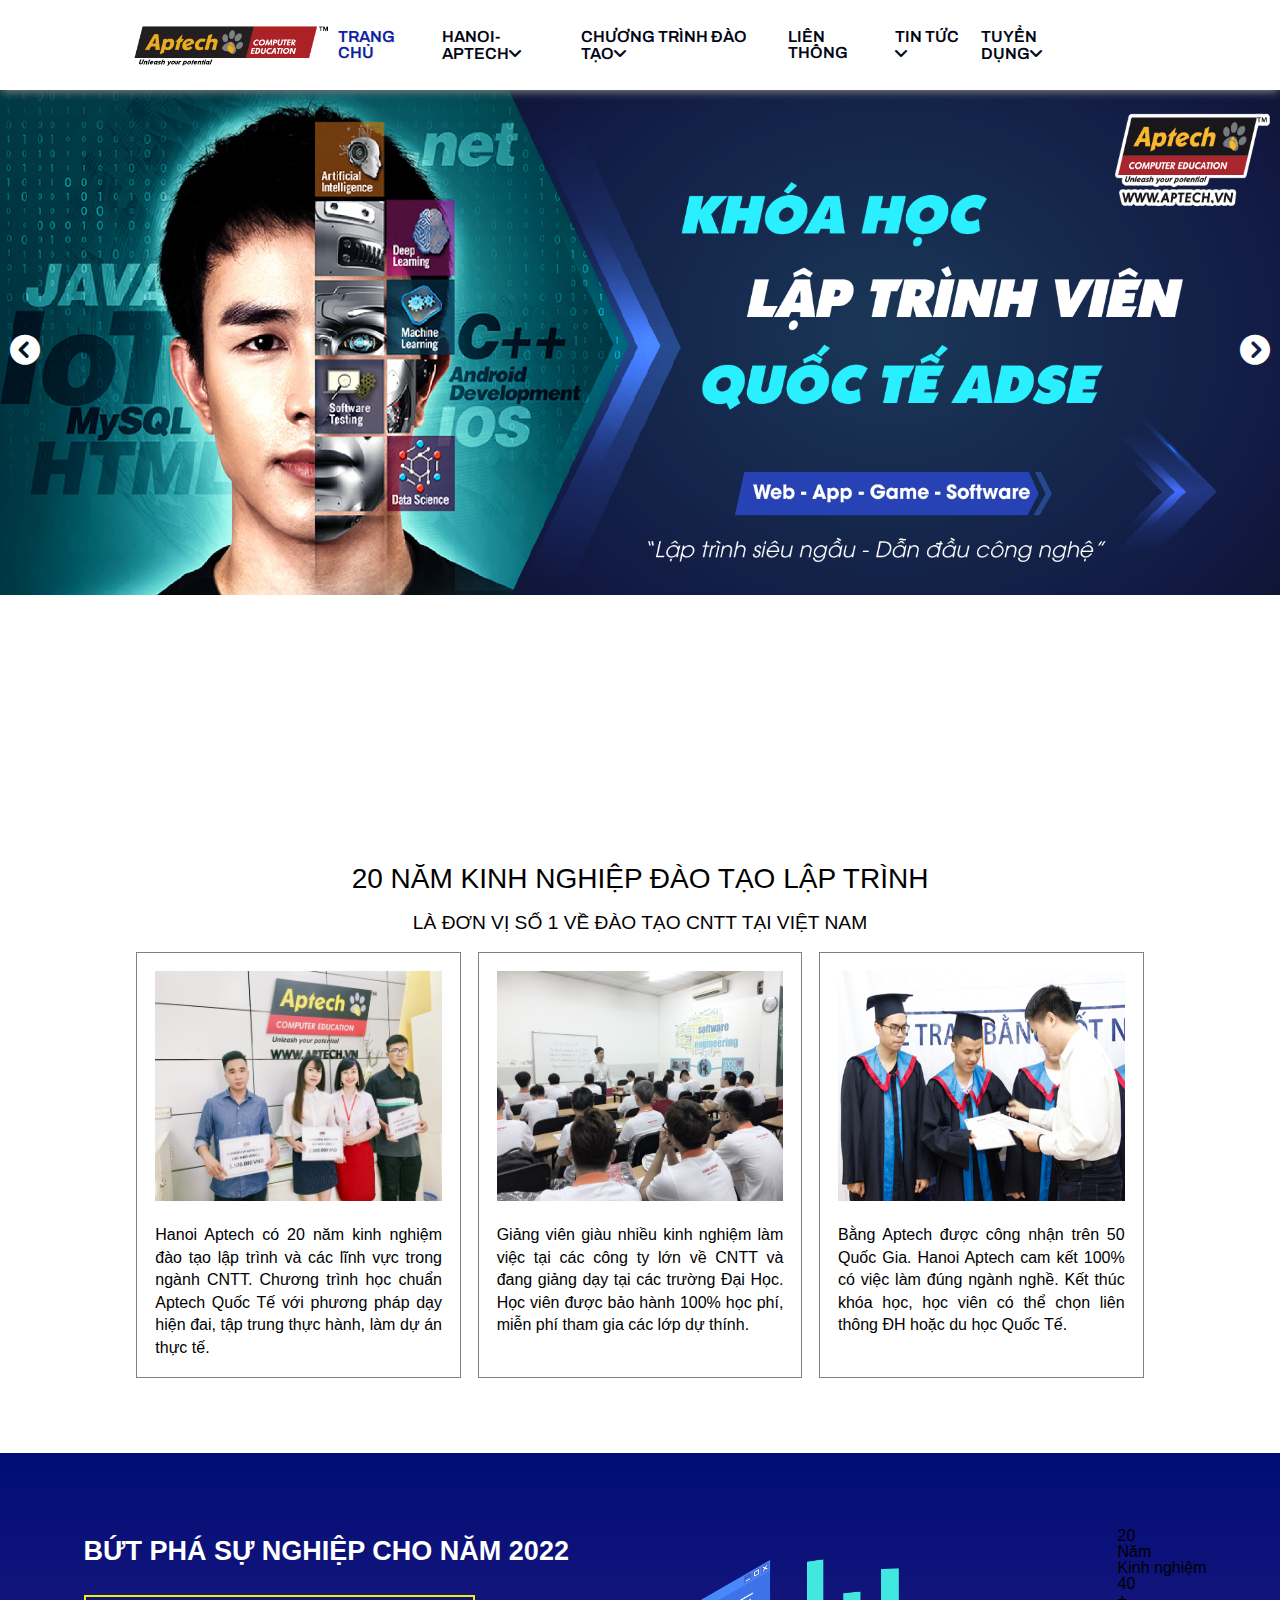
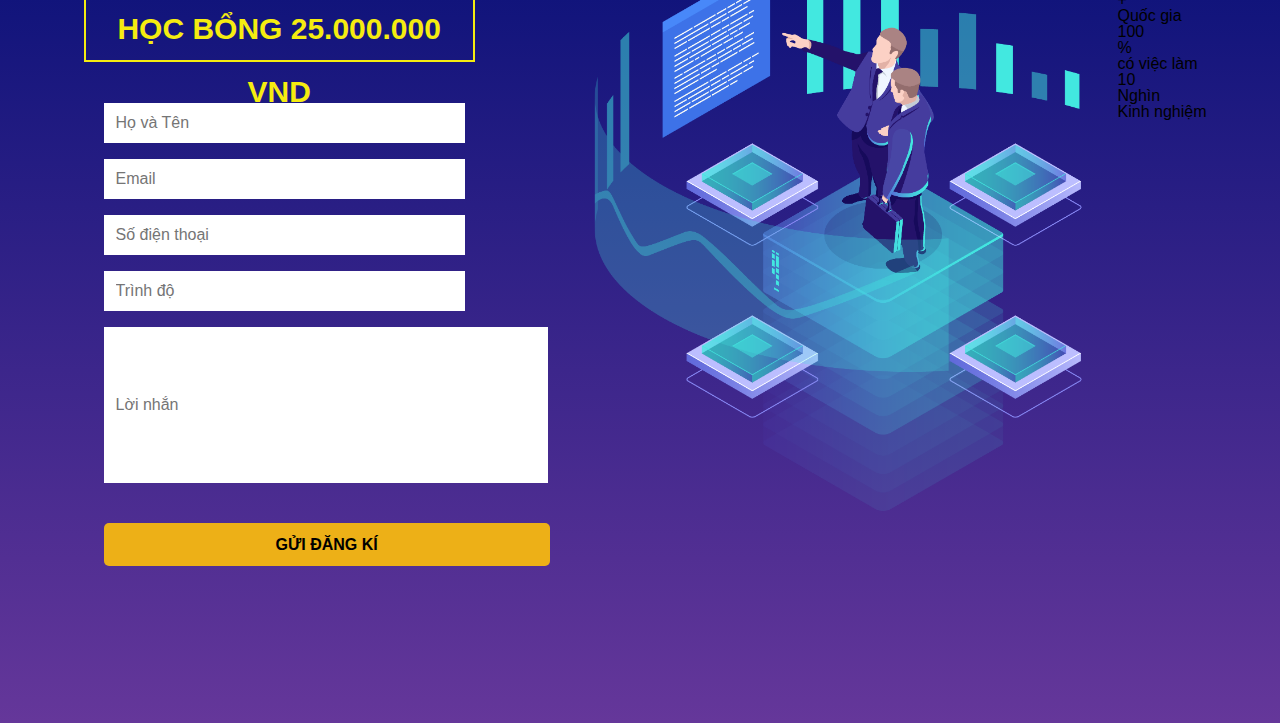
<file: CodeAptech/index.htm>
<!DOCTYPE html>
<html lang="en">
<head>
    <meta charset="UTF-8">
    <meta http-equiv="X-UA-Compatible" content="IE=edge">
    <meta name="viewport" content="width=device-width, initial-scale=1.0">
    <title>Hanoi Aptech</title>
    <link rel="stylesheet" href="./css/reset.css">
    <link rel="stylesheet" href="https://cdnjs.cloudflare.com/ajax/libs/font-awesome/6.0.0/css/all.min.css" integrity="sha512-9usAa10IRO0HhonpyAIVpjrylPvoDwiPUiKdWk5t3PyolY1cOd4DSE0Ga+ri4AuTroPR5aQvXU9xC6qOPnzFeg==" crossorigin="anonymous" referrerpolicy="no-referrer" />
    <link rel="preconnect" href="https://fonts.googleapis.com">
    <link rel="preconnect" href="https://fonts.gstatic.com" crossorigin>
    <link href="https://fonts.googleapis.com/css2?family=Archivo:wght@600&display=swap" rel="stylesheet">
    <link rel="stylesheet" href="./css/styles.css">
</head>
<body>
    <!-- Start: Wrapper -->
    <div id="wrapper">
        <!-- Start: Header -->
        <div id="header">
            <div class="header-inner">
                <div class="logo">
                    <img src="img/LOGO-APTECH-03-02-1.png" alt="">
                </div>
                <div class="nav">
                    <ul class="main-menu">
                        <li>
                            <a href="#" class="active">Trang chủ</a>
                        </li>
                        <li>
                            <a href="#">Hanoi-Aptech<i class="fas fa-angle-down"></i></a>
                            <ul class="sub-menu">
                                <li><a href="">Giới thiệu</a></li>
                                <li><a href="">Cơ sở vật chất</a></li>
                                <li><a href="">Giảng Viên</a></li>
                            </ul>
                        </li>
                        <li>
                            <a href="#">Chương trình đào tạo<i class="fas fa-angle-down"></i></a>
                            <ul class="sub-menu">
                                <li><a href="">Lập trình viên quốc tế ADSE</a></li>
                                <li><a href="">Lập trình viên Web Fullstack</a></li>
                                <li><a href="">các khóa ngắn hạn \</a></li>
                            </ul>
                        </li>
                        <li>
                            <a href="#">Liên thông</a>
                        </li>
                        <li>
                            <a href="#">Tin tức<i class="fas fa-angle-down"></i></a>
                            <ul class="sub-menu">
                                <li><a href="">Tin về CNTT</a></li>
                                <li><a href="">Lịch thi</a></li>
                                <li><a href="">Tuyển sinh</a></li>
                            </ul>
                        </li>
                        <li>
                            <a href="#">Tuyển dụng<i class="fas fa-angle-down"></i></a>
                            <ul class="sub-menu">
                                <li><a href="">Tin tuyển dụng</a></li>
                                <li><a href="">Góc nghề nghệp </a></li>
                            </ul>
                        </li>
                    </ul>
                </div>
            </div>
        </div>
        <!-- End: Header -->
        <!-- Start: Slider -->
        <div id="slider">
            <div class="slide-item">
                <img src="./img/slide 1.png" alt="">
            </div>
            <span>
                <i class="fa-solid fa-circle-chevron-left"></i>
            </span>
            <span>
                <i class="fa-solid fa-circle-chevron-right"></i>
            </span>
        </div>
        <!-- End: Slider -->
        <!-- Start: Intro -->
        <div id="intro">
            <div class="intro-inner">
                <h3>20 năm kinh nghiệp đào tạo lập trình</h3>
                <h4>Là đơn vị số 1 về đào tạo CNTT tại Việt Nam</h4>
                <div class="intro-content">
                    <div class="intro-item">
                        <img src="img/intro1.jpg" alt="">
                        <p>Hanoi Aptech có 20 năm kinh nghiệm đào tạo lập trình và các lĩnh vực trong ngành CNTT. Chương trình học chuẩn Aptech Quốc Tế với phương pháp dạy hiện đai, tập trung thực hành, làm dự án thực tế.</p>
                    </div>
    
                    <div class="intro-item">
                        <img src="img/intro2.jpg" alt="">
                        <p>Giảng viên giàu nhiều kinh nghiệm làm việc tại các công ty lớn về CNTT và đang giảng dạy tại các trường Đại Học. Học viên được bảo hành 100% học phí, miễn phí tham gia các lớp dự thính.</p>
                    </div>
    
                    <div class="intro-item">
                        <img src="img/intro3.jpg" alt="">
                        <p>Bằng Aptech được công nhận trên 50 Quốc Gia. Hanoi Aptech cam kết 100% có việc làm đúng ngành nghề. Kết thúc khóa học, học viên có thể chọn liên thông ĐH hoặc du học Quốc Tế.</p>
                    </div>
                </div>
            </div>
        </div>
        <!-- End: Intro -->
        <!-- Start: Form -->
        <div id="form">
            <div class="form-inner">
                <div class="form-box">
                   <h2>Bứt phá sự nghiệp cho năm 2022</h2>
                   <div class="scholarship">
                           <span class="scholarship-btn"><a href="">Học bổng 25.000.000 VND</a></span>
                   </div>
                   <div class="form-text">
                        <input type="text" placeholder="Họ và Tên" class="text">
                        <input type="email" placeholder="Email" class="text">
                        <input type="text" placeholder="Số điện thoại" class="text">
                        <input type="text" placeholder="Trình độ" class="text" >
                        <input type="text" placeholder="Lời nhắn" class="text text-1">
                        <button class="form-button" type="button" >Gửi đăng kí</button>
                   </div>
                </div>
                <div class="form-img">
                    <img src="img/background-form.png" alt="">
                </div>
            </div>

            <div class="form__info">
                <div class="form__info--experience">
                    <p class="number">20 <p>  Năm</p></p>
                    <p class="text">Kinh nghiệm</p>
                </div>
                <div class="form__info--experience">
                    <p class="number">40 <p>   +</p></p>
                    <p class="text">Quốc gia</p>
                </div>
                <div class="form__info--experience">
                    <span class="number">100<p>   %</p></span>
                    <p class="text">có việc làm</p>
                </div>
                <div class="form__info--experience">
                    <p class="number">10 <p>  Nghìn</p></p>
                    <p class="text">Kinh nghiệm</p>
                </div>

            </div>
        </div>
        <!-- End: Form -->

    </div>
    <!-- End: Wrapper -->
</body>
</html>
</file>
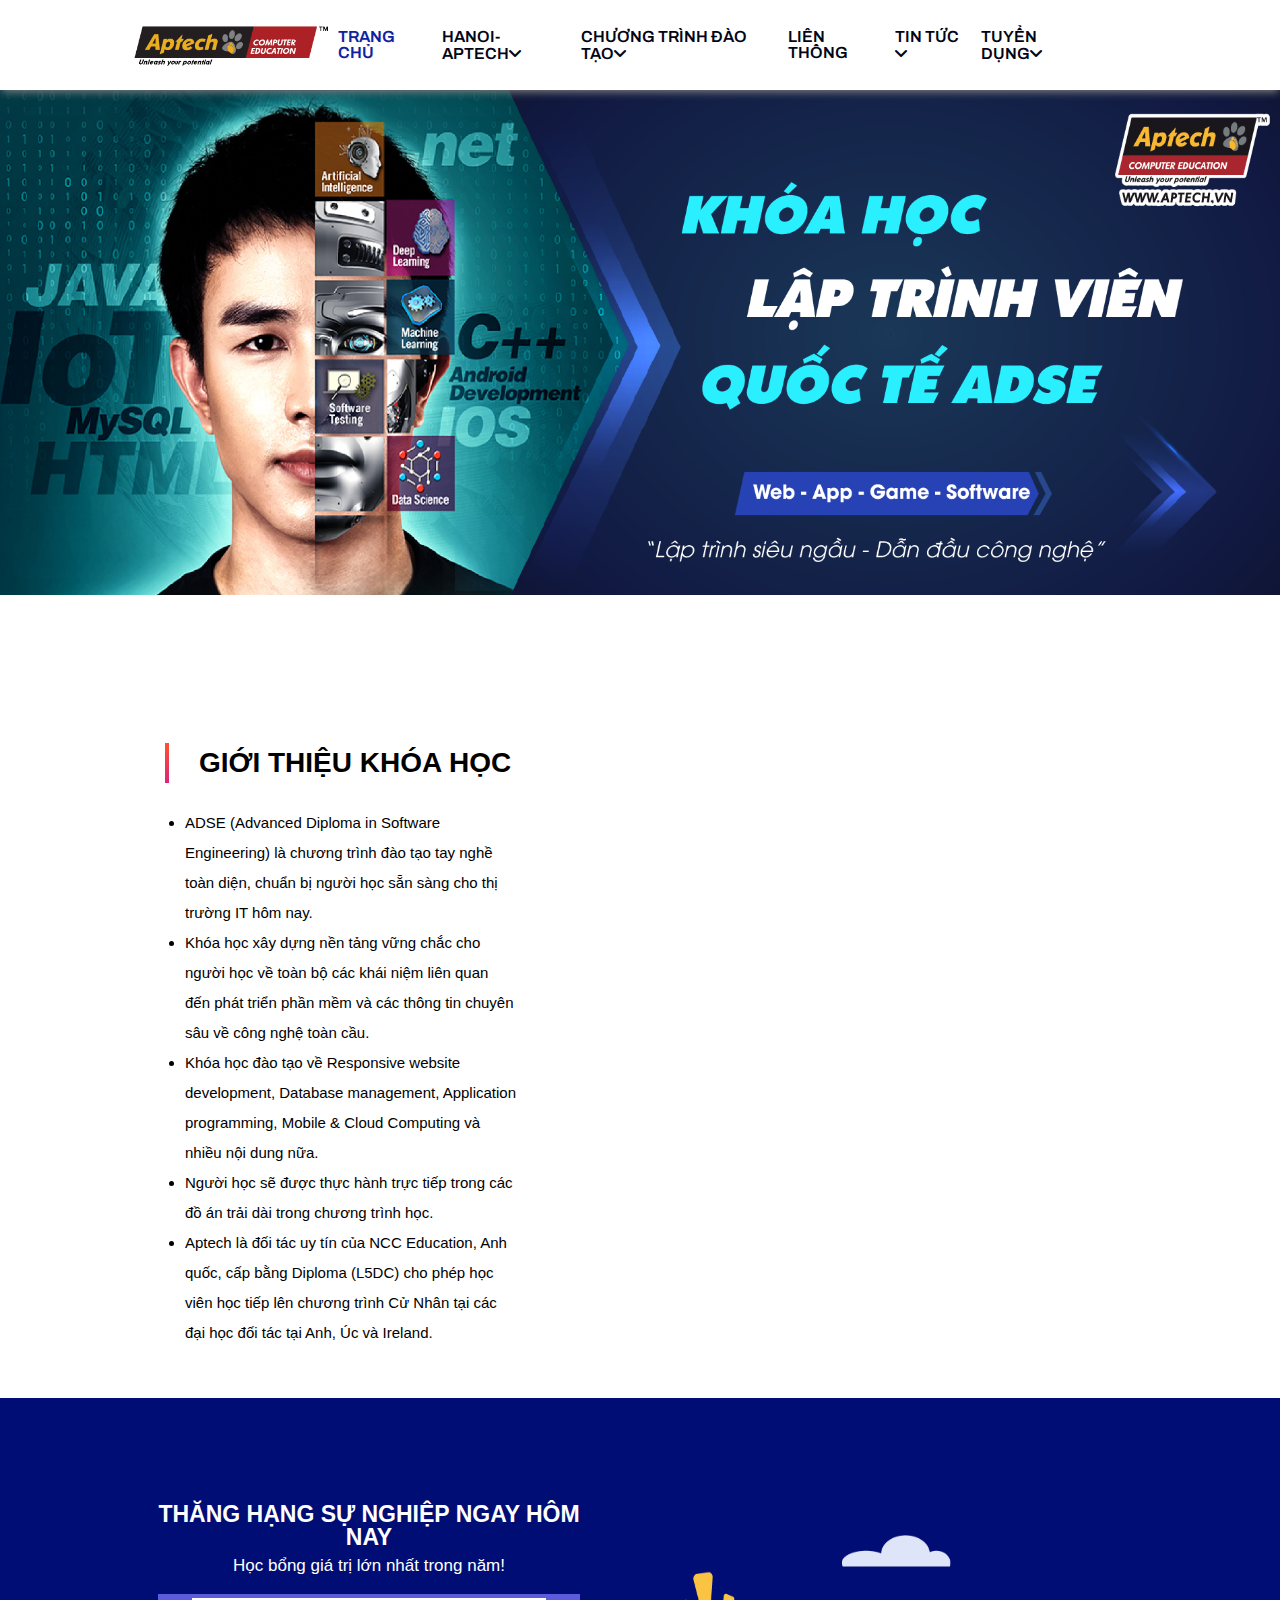
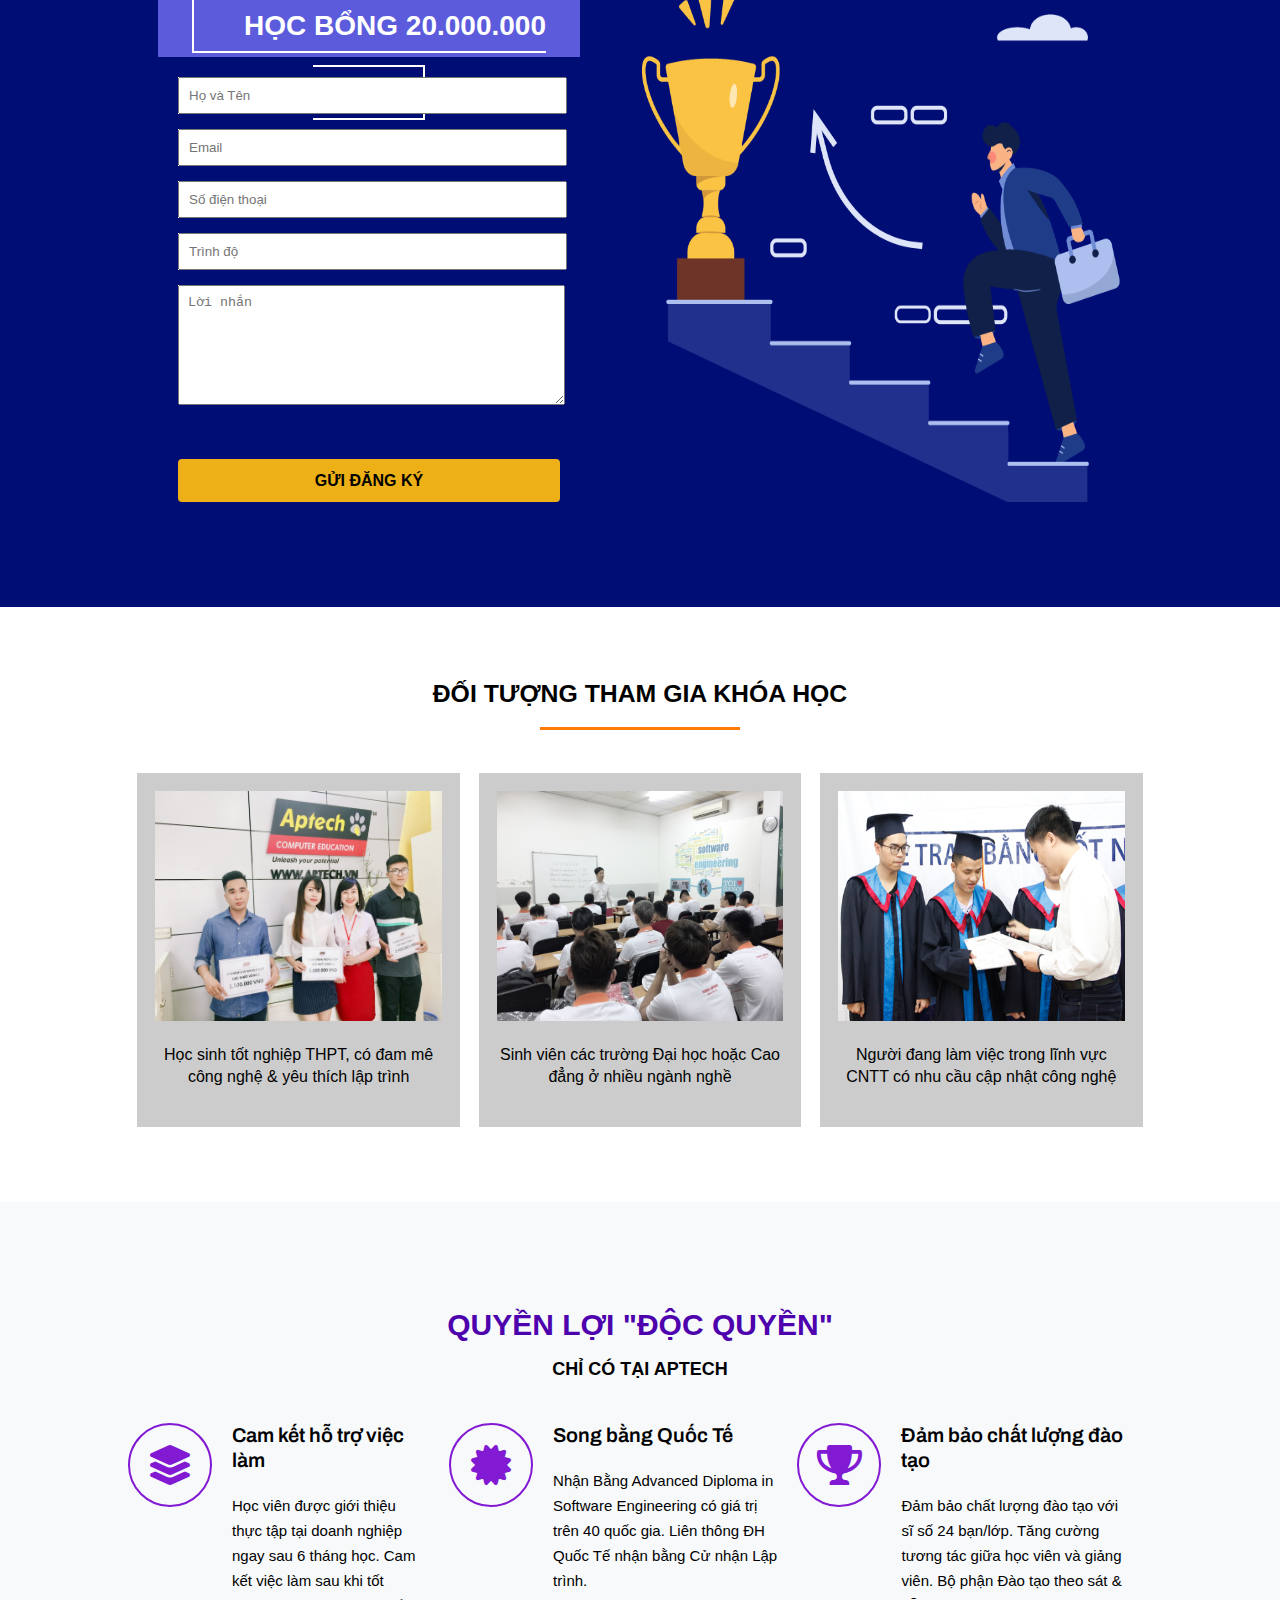
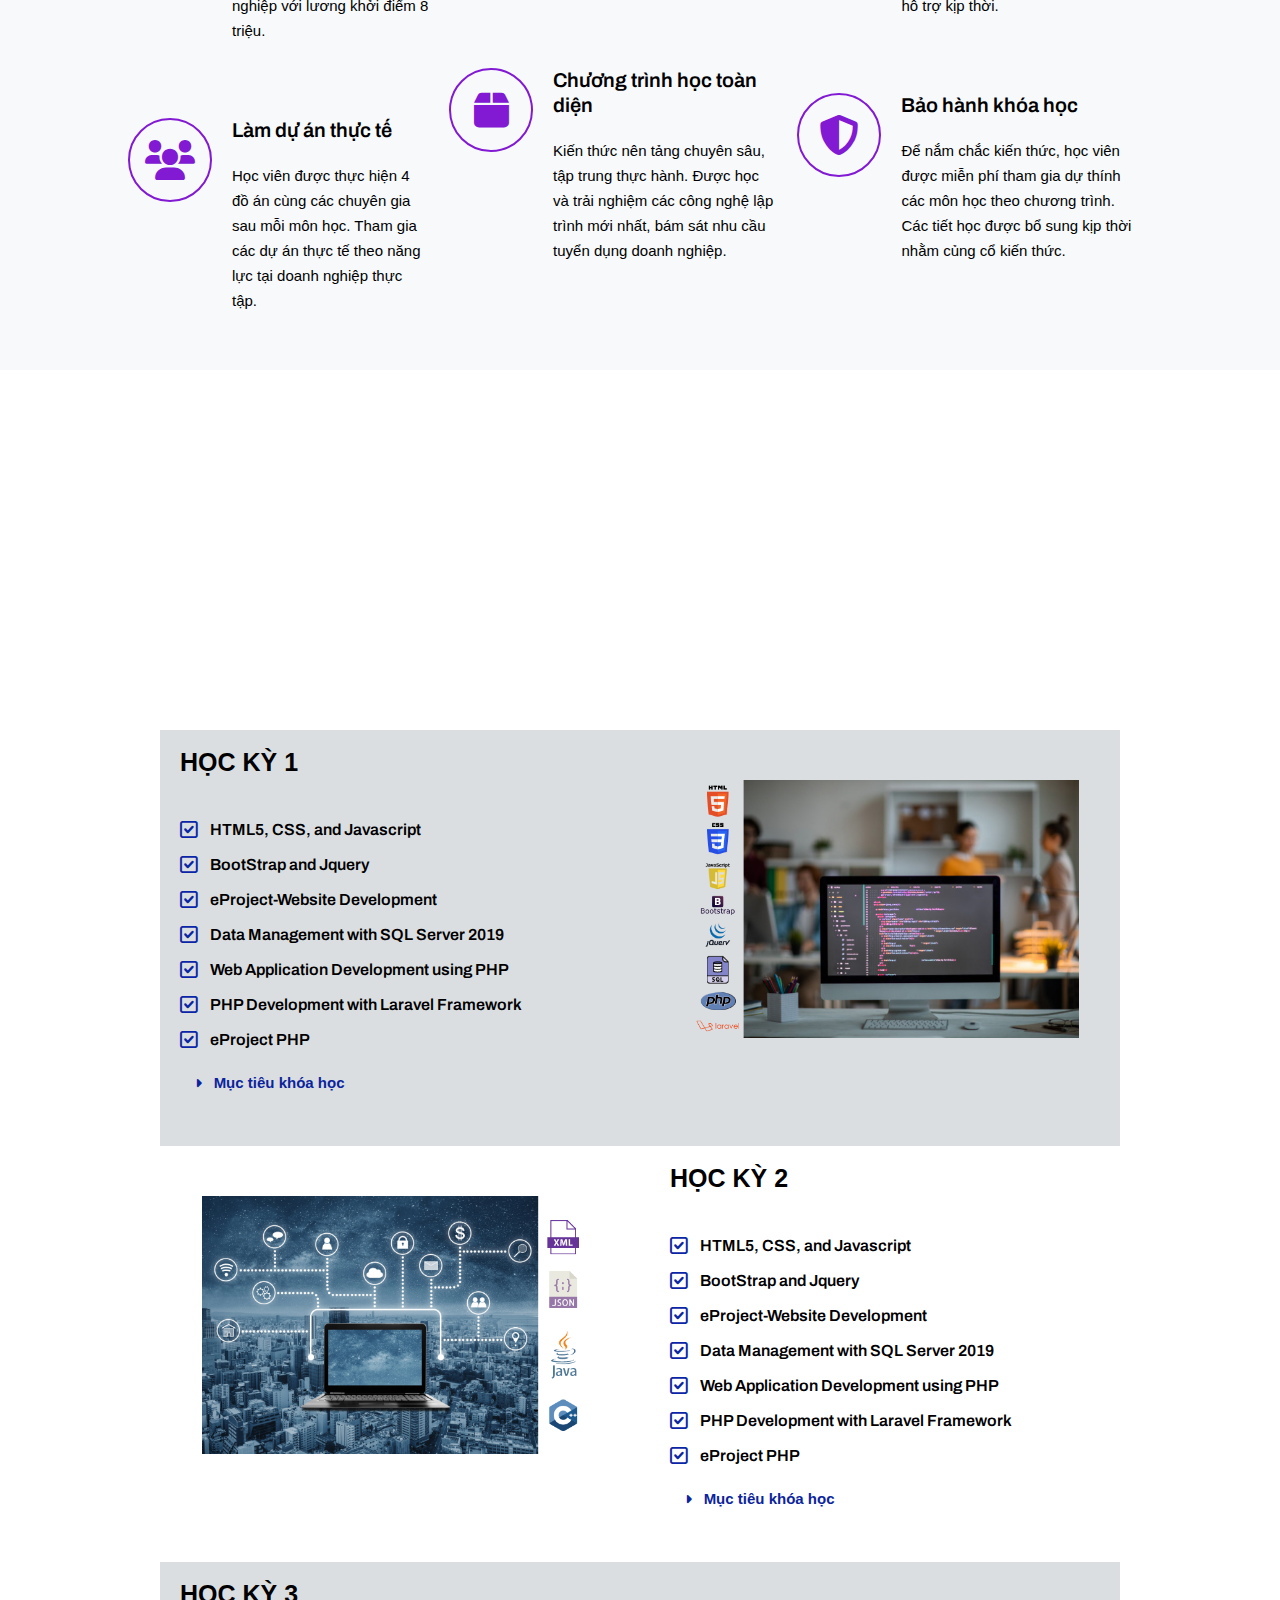
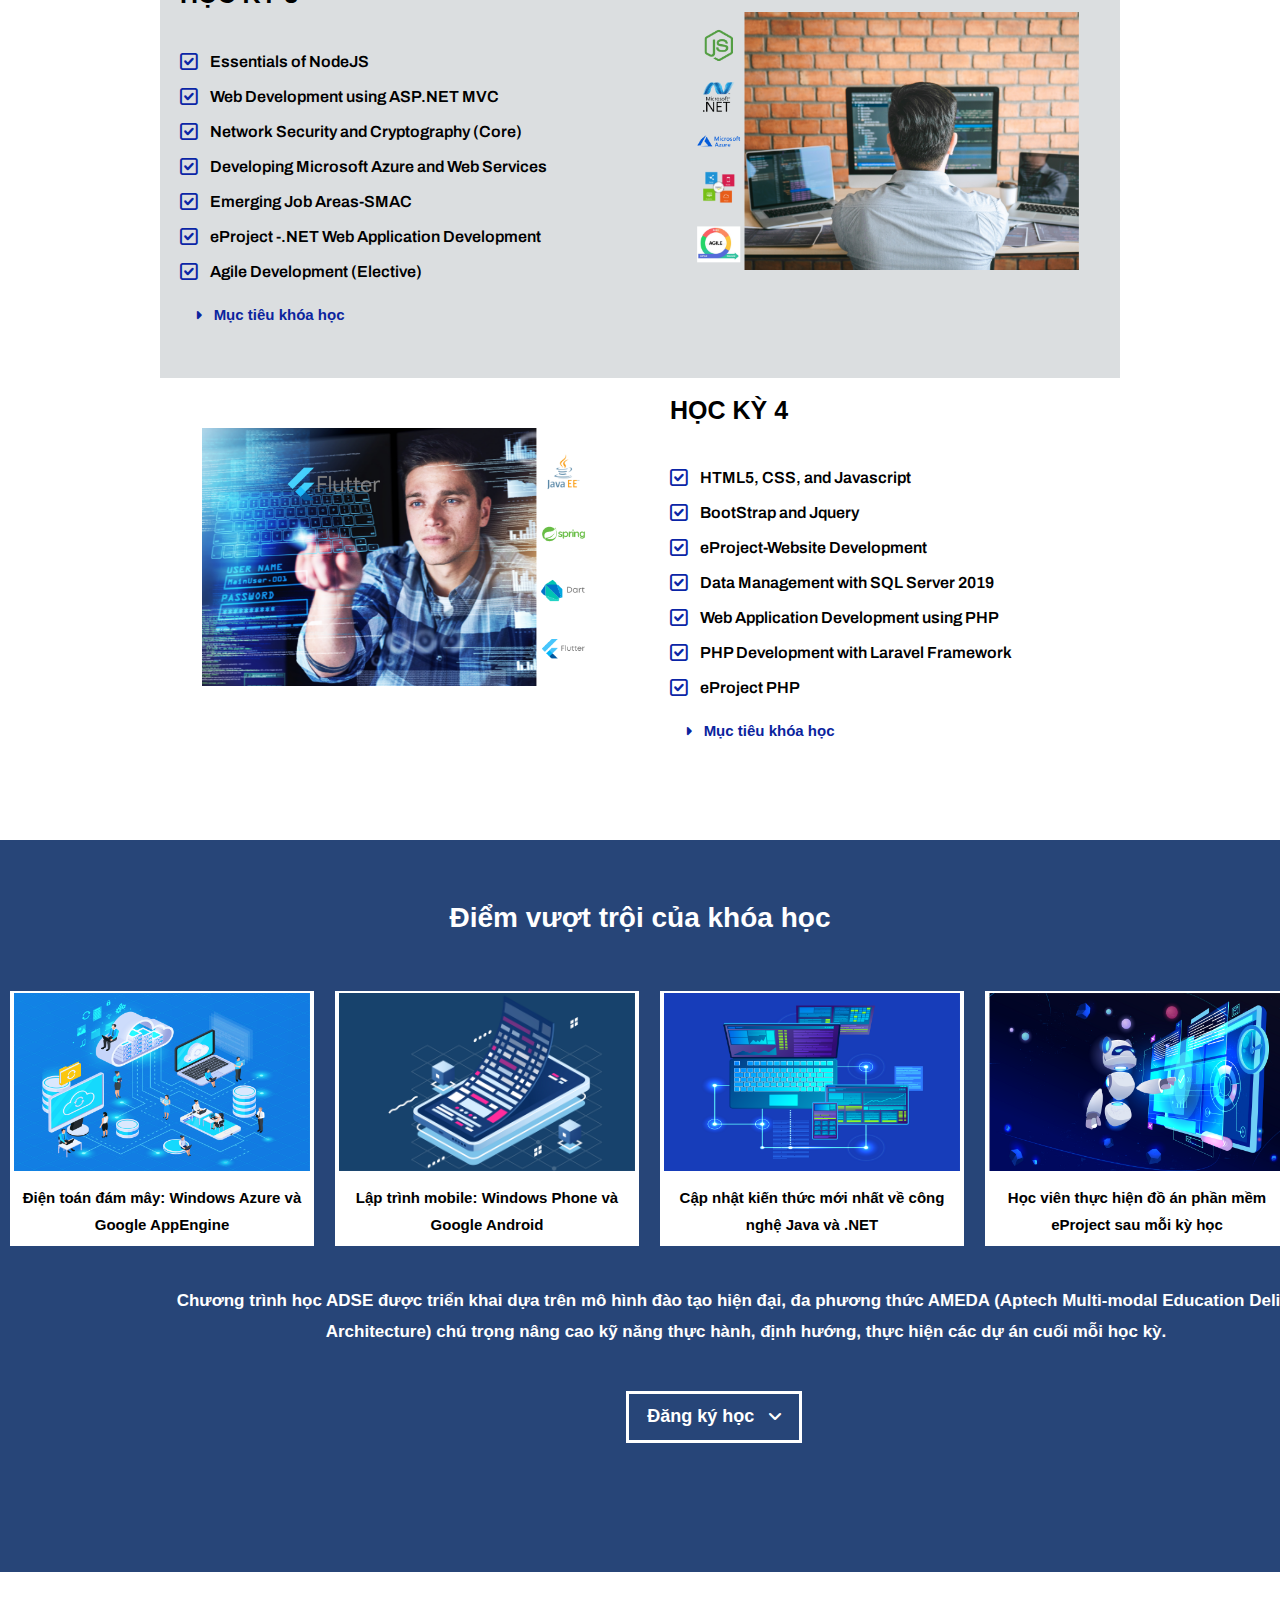
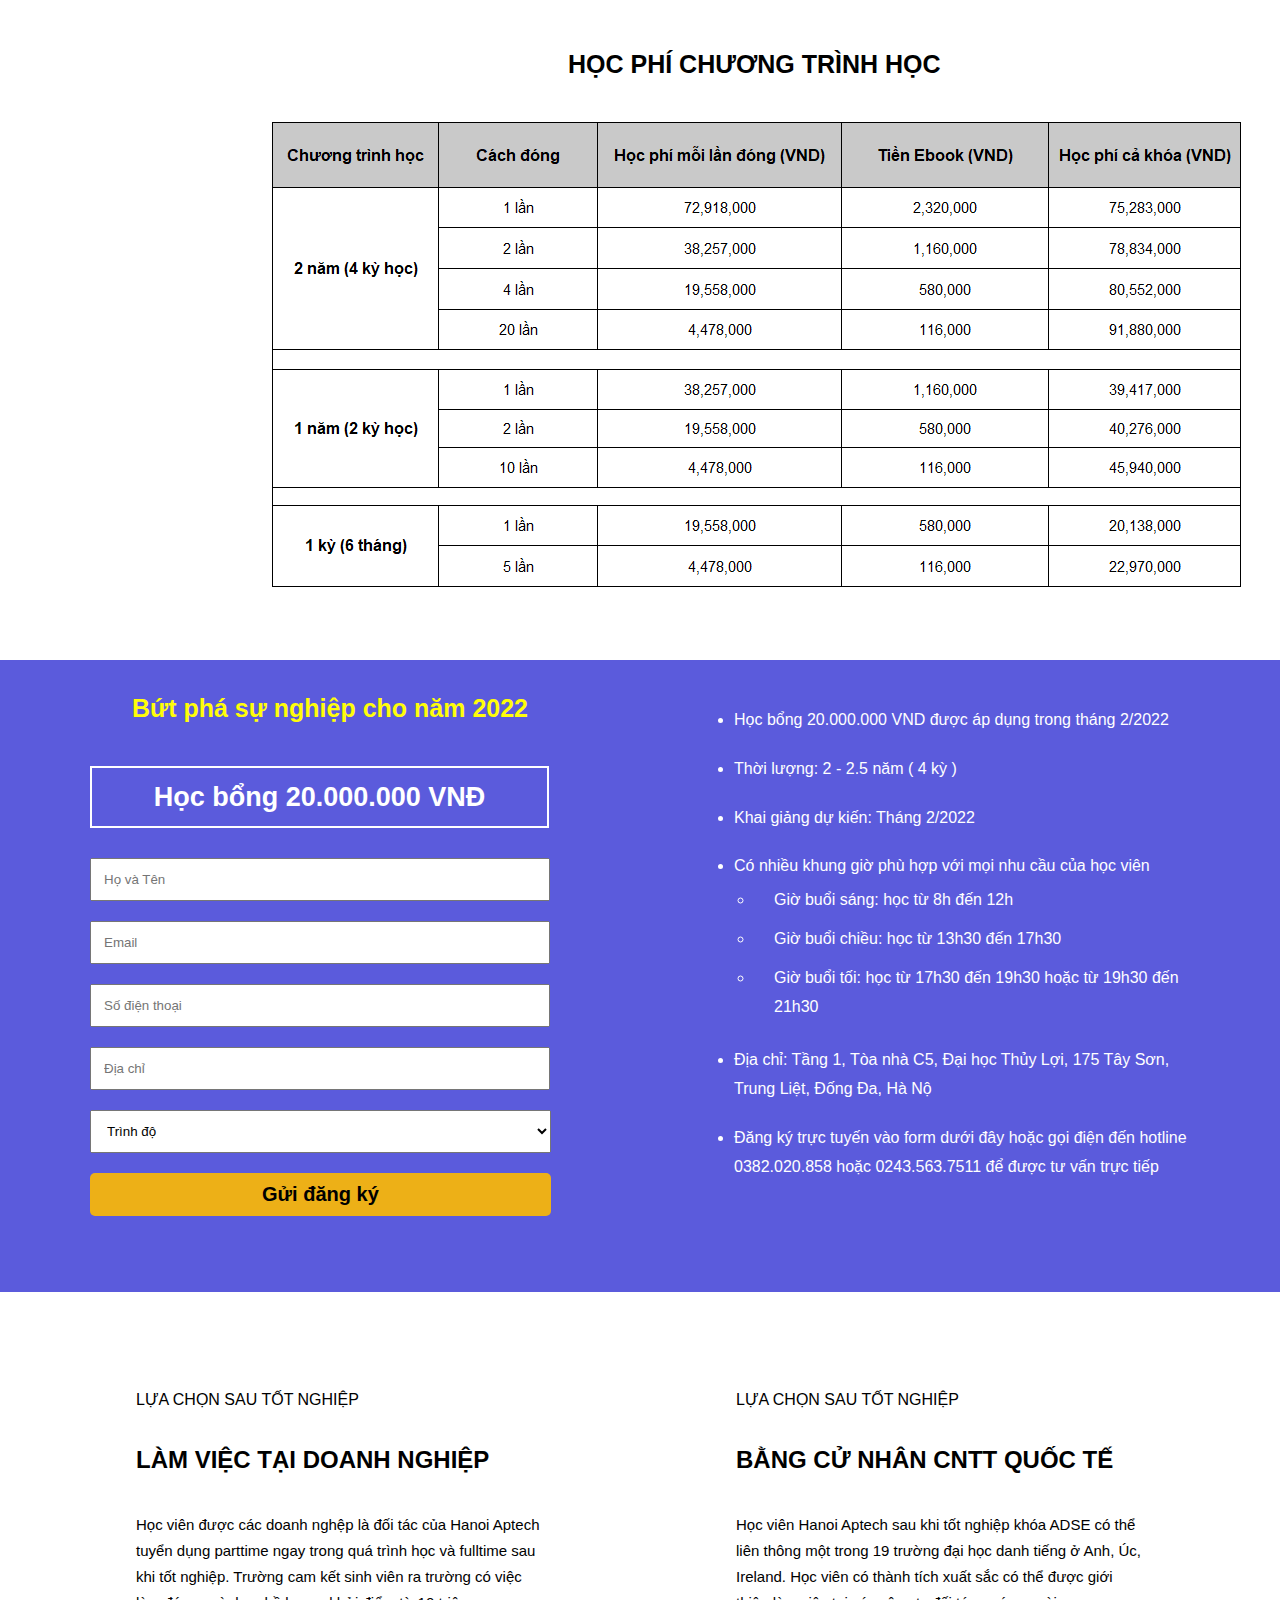
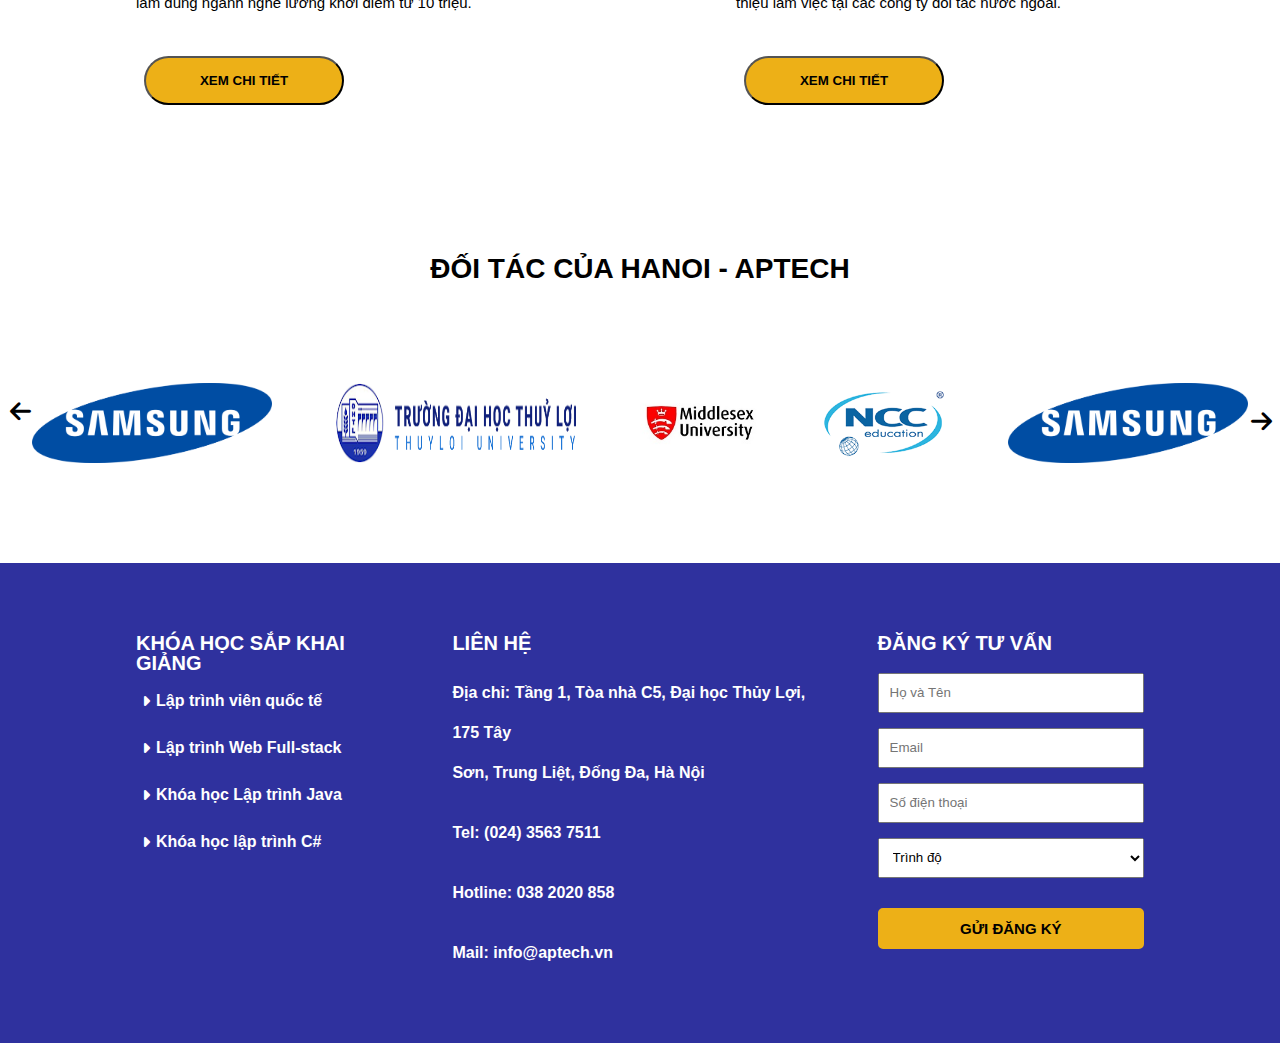
<file: CodeAptech/Trang chương trình đào tạo/index.html>
<!DOCTYPE html>
<html lang="en">

    <head>
        <meta charset="UTF-8">
        <meta http-equiv="X-UA-Compatible" content="IE=edge">
        <meta name="viewport" content="width=device-width, initial-scale=1.0">
        <title>Aptech|CTĐT</title>
        <link rel="stylesheet" href="./css/reset.css">
        <link rel="stylesheet"
            href="https://cdnjs.cloudflare.com/ajax/libs/font-awesome/6.0.0/css/all.min.css"
            integrity="sha512-9usAa10IRO0HhonpyAIVpjrylPvoDwiPUiKdWk5t3PyolY1cOd4DSE0Ga+ri4AuTroPR5aQvXU9xC6qOPnzFeg=="crossorigin="anonymous"
            referrerpolicy="no-referrer" />
        <link rel="preconnect" href="https://fonts.googleapis.com">
        <link rel="preconnect" href="https://fonts.gstatic.com" crossorigin>
        <link
            href="https://fonts.googleapis.com/css2?family=Archivo:wght@600&display=swap"
            rel="stylesheet">
        <link rel="preconnect" href="https://fonts.googleapis.com">
        <link rel="preconnect" href="https://fonts.gstatic.com" crossorigin>
        <link
            href="https://fonts.googleapis.com/css2?family=Archivo:wght@600&display=swap"
            rel="stylesheet">
        <link rel="stylesheet" href="./css/styles.css">
    </head>

    <body>
        <!-- Phúc -->
        <!-- Start:wrapper -->
        <div class="wrapper">
            <!-- Start:Header -->
            <div id="header">
                <div class="header-inner">
                    <div class="logo">
                        <img src="img/LOGO-APTECH-03-02-1.png" alt="">
                    </div>
                    <div class="nav">
                        <ul class="main-menu">
                            <li>
                                <a href="" class="active">Trang chủ</a>
                            </li>
                            <li>
                                <a href="#">Hanoi-Aptech<i class="fas
                                        fa-angle-down"></i></a>
                                <ul class="sub-menu">
                                    <li><a href="">Giới thiệu</a></li>
                                    <li><a href="">Cơ sở vật chất</a></li>
                                    <li><a href="">Giảng Viên</a></li>
                                </ul>
                            </li>
                            <li>
                                <a href="#">Chương trình đào tạo<i class="fas
                                        fa-angle-down"></i></a>
                                <ul class="sub-menu">
                                    <li><a href="">Lập trình viên quốc tế ADSE</a></li>
                                    <li><a href="">Lập trình viên Web Fullstack</a></li>
                                    <li><a href="">các khóa ngắn hạn</a><i class="fas fa-angle-down"></i></li>
                                </ul>
                            </li>
                            <li>
                                <a href="#">Liên thông</a>
                            </li>
                            <li>
                                <a href="#">Tin tức<i class="fas fa-angle-down"></i></a>
                                <ul class="sub-menu">
                                    <li><a href="">Tin về CNTT</a></li>
                                    <li><a href="">Lịch thi</a></li>
                                    <li><a href="">Tuyển sinh</a></li>
                                </ul>
                            </li>
                            <li>
                                <a href="#">Tuyển dụng<i class="fas
                                        fa-angle-down"></i></a>
                                <ul class="sub-menu">
                                    <li><a href="">Tin tuyển dụng</a></li>
                                    <li><a href="">Góc nghề nghệp </a></li>
                                </ul>
                            </li>
                        </ul>
                    </div>
                </div>
            </div>
            <!-- End: Header -->
            <!-- Start: Slider -->
            <div id="slider">
                <div class="slide-item">
                    <img src="./img/slide 1.png" alt="">
                </div>
            </div>
            <!-- End: Slider -->

            <!-- Start: Intro -->
            <div id="intro">
                <div class="intro-wrapper">
                    <div class="intro-heading">
                        <div class="intro-border-left"></div>
                        <div class="intro-title">
                            <h2> GIỚI THIỆU KHÓA HỌC</h2>
                        </div>
                    </div>
                    <div class="intro-content-wrap">
                        <div class="intro-content">
                            <div class="intro-content-con">
                                <ul class="intro-sub-content">
                                    <li>
                                        ADSE (Advanced Diploma in Software
                                        Engineering) là chương trình đào tạo tay
                                        nghề toàn diện, chuẩn bị người học sẵn
                                        sàng
                                        cho thị trường IT hôm nay.
                                    </li>
                                    <li>
                                        Khóa học xây dựng nền tảng vững chắc cho
                                        người học về toàn bộ các khái niệm liên
                                        quan
                                        đến phát triển phần mềm và các thông tin
                                        chuyên sâu về công nghệ toàn cầu.
                                    </li>
                                    <li>Khóa học đào tạo về Responsive website
                                        development, Database management,
                                        Application programming, Mobile & Cloud
                                        Computing và nhiều nội dung nữa.</li>
                                    <li>
                                        Người học sẽ được thực hành trực tiếp
                                        trong
                                        các đồ án trải dài trong chương trình
                                        học.
                                    </li>
                                    <li>
                                        Aptech là đối tác uy tín của NCC
                                        Education,
                                        Anh quốc, cấp bằng Diploma (L5DC) cho
                                        phép
                                        học viên học tiếp lên chương trình Cử
                                        Nhân
                                        tại các đại học đối tác tại Anh, Úc và
                                        Ireland.
                                    </li>
                                </ul>
                            </div>
                        </div>
                        <div class="intro-vid">
                            <iframe width="560" height="315"
                                src="https://www.youtube.com/embed/BHACKCNDMW8"
                                title="YouTube video player" frameborder="0"
                                allow="accelerometer; autoplay; clipboard-write;
                                encrypted-media; gyroscope; picture-in-picture"
                                allowfullscreen></iframe>
                        </div>
                    </div>
                </div>
            </div>
            <!-- End: Intro -->
            <!-- Start: Form -->
            <div id="form">
                <div class="form-inner">
                    <!-- Box điền thông tin -->
                    <div class="form-box">
                        <div class="form-sub-box">
                            <div class="form-title">
                                <h2>Thăng hạng sự nghiệp ngay hôm nay</h2>
                                <h3>Học bổng giá trị lớn nhất trong năm!</h3>
                            </div>
                            <div class="scholarship">
                                <a href="">Học bổng 20.000.000 VNĐ</a>
                            </div>
                            <div class="form-text">
                                <div class="sub-form-text">
                                    <div class="text">
                                        <input type="text" placeholder="Họ và Tên">
                                    </div>
                                    <div class="text">
                                        <input type="email" placeholder="Email">
                                    </div>
                                    <div class="text">
                                        <input type="number" placeholder="Số điện thoại">
                                    </div>
                                    <div class="text">
                                        <input type="text" placeholder="Trình độ">
                                    </div>
                                    <div class="text text5">
                                        <textarea type="text" placeholder="Lời nhắn"></textarea>
                                    </div>
                                </div>
                                <div class="register-btn">
                                    <p>Gửi đăng ký</p>
                                </div>
                            </div>
                        </div>
                    </div>
                    <!-- Box ảnh -->
                    <div class="form-img">
                        <img src="./img/Reason-Form.png" alt="">
                    </div>
                </div>
            </div>
            <!-- End: Form -->
            <!-- Start: Object -->
            <div id="object">
                <div class="object-inner">
                    <div class="object-heading">
                        <h3>Đối tượng tham gia khóa học</h3>
                        <div class="object-border-orange">
                            <div class="object-border"></div>
                        </div>
                    </div>
                    <div class="object-content">
                        <div class="object-item">
                            <img src="img/intro1.jpg" alt="">
                            <p>Học sinh tốt nghiệp THPT, có đam mê công nghệ
                                & yêu thích lập trình</p>
                        </div>

                        <div class="object-item">
                            <img src="img/intro2.jpg" alt="">
                            <p>Sinh viên các trường Đại học hoặc Cao đẳng ở
                                nhiều ngành nghề</p>
                        </div>

                        <div class="object-item">
                            <img src="img/intro3.jpg" alt="">
                            <p>Người đang làm việc trong lĩnh vực CNTT có
                                nhu cầu cập nhật công nghệ</p>
                        </div>
                    </div>
                </div>
            </div>
            <!--End: Object -->
            <!-- Start: Content-->
            <div id="content">
                <div class="content-inner">
                    <div class="content-heading-wrap">
                        <div class="content-heading">
                            <h2>QUYỀN LỢI "ĐỘC QUYỀN"</h2>
                            <h3>CHỈ CÓ TẠI APTECH</h3>
                        </div>
                    </div>
                    <div class="content-container">
                        <div class="content-inner-list">
                            <div class="content-box">
                                <div class="content-item">
                                    <div class="content-icon">
                                        <div class="content-icon-con">
                                            <i class="fa-solid fa-layer-group"></i>
                                        </div>
                                    </div>
                                    <div class="content-text">
                                        <h3>Cam kết hỗ trợ việc làm</h3>
                                        <p>Học viên được giới thiệu thực tập tại
                                            doanh nghiệp ngay sau 6 tháng học.
                                            Cam kết việc làm sau khi tốt nghiệp
                                            với lương khởi điểm 8 triệu.
                                        </p>
                                    </div>
                                </div>

                                <div class="content-item">
                                    <div class="content-icon">
                                        <div class="content-icon-con">
                                            <i class="fa-solid fa-users"></i>
                                        </div>
                                    </div>
                                    <div class="content-text">
                                        <h3>Làm dự án thực tế</h3>
                                        <p>
                                            Học viên được thực hiện 4 đồ án cùng
                                            các
                                            chuyên gia sau mỗi môn học. Tham gia
                                            các
                                            dự án thực tế theo năng lực tại
                                            doanh
                                            nghiệp thực tập.
                                        </p>
                                    </div>
                                </div>
                            </div>
                            <div class="content-box">
                                <div class="content-item">
                                    <div class="content-icon">
                                        <div class="content-icon-con">
                                            <i class="fa-solid fa-certificate"></i>
                                        </div>
                                    </div>
                                    <div class="content-text">
                                        <h3>Song bằng Quốc Tế</h3>
                                        <p>
                                            Nhận Bằng Advanced Diploma in
                                            Software
                                            Engineering có giá trị trên 40 quốc
                                            gia.
                                            Liên thông ĐH Quốc Tế nhận bằng Cử
                                            nhận
                                            Lập trình.
                                        </p>
                                    </div>
                                </div>

                                <div class="content-item">
                                    <div class="content-icon">
                                        <div class="content-icon-con">
                                            <i class="fa-solid fa-box"></i>
                                        </div>
                                    </div>
                                    <div class="content-text">
                                        <h3>Chương trình học toàn diện</h3>
                                        <p>Kiến thức nên tảng chuyên sâu, tập
                                            trung
                                            thực hành. Được học và trải nghiệm
                                            các
                                            công nghệ lập trình mới nhất, bám
                                            sát
                                            nhu cầu tuyển dụng doanh nghiệp.
                                        </p>
                                    </div>
                                </div>
                            </div>

                            <div class="content-box">
                                <div class="content-item">
                                    <div class="content-icon">
                                        <div class="content-icon-con">
                                            <i class="fa-solid fa-trophy"></i>
                                        </div>
                                    </div>
                                    <div class="content-text">
                                        <h3>Đảm bảo chất lượng đào tạo</h3>
                                        <p>Đảm bảo chất lượng đào tạo với sĩ số
                                            24
                                            bạn/lớp. Tăng cường tương tác giữa
                                            học
                                            viên và giảng viên. Bộ phận Đào tạo
                                            theo
                                            sát & hỗ trợ kịp thời.
                                        </p>
                                    </div>
                                </div>

                                <div class="content-item">
                                    <div class="content-icon">
                                        <div class="content-icon-con">
                                            <i class="fa-solid fa-shield"></i>
                                        </div>
                                    </div>
                                    <div class="content-text">
                                        <h3>Bảo hành khóa học</h3>
                                        <p>Để nắm chắc kiến thức, học viên được
                                            miễn
                                            phí tham gia dự thính các môn học
                                            theo
                                            chương trình. Các tiết học được bổ
                                            sung
                                            kịp thời nhằm củng cổ kiến thức.
                                        </p>
                                    </div>
                                </div>
                            </div>
                        </div>
                    </div>
                </div>
            </div>
            <!-- End: Content-->
            <!-- Start: Semesters -->
            <div id="semesters">
                <div class="semester-inner">
                    <div class="semester-container">
                        <div class="semester-heading">
                            <h2>CHƯƠNG TRÌNH HỌC ADSE MỚI NHẤT 2021</h2>
                            <h3>Chương trình gồm 4 kỳ - 2 năm học</h3>
                        </div>
                        <div class="semester-down">
                            <i class="fa-solid fa-chevron-down"></i>
                        </div>
                    </div>
                </div>
            </div>
            <!-- End: Semesters -->
            <!-- Start: List-Path -->
            <div id="list-path">
                <div class="list-path-wrap">
                    <div class="list-path-card backgr-gray">
                        <div class="list-content">
                            <div class="list-content-heading">
                                <h2>HỌC KỲ 1</h2>
                            </div>
                            <div class="sub-list-content">
                                <div class="sub-list-content-wrap">
                                    <ul class="list-checkbox">
                                        <li class="list-checkbox-item">
                                            <span class="list-checkbox-icon">
                                                <i class="fa-regular fa-square-check"></i>
                                            </span>
                                            <span class="list-checkbox-text">HTML5, CSS, and Javascript</span>
                                        </li>
                                        <li class="list-checkbox-item">
                                            <span class="list-checkbox-icon">
                                                <i class="fa-regular fa-square-check"></i>
                                            </span>
                                            <span class="list-checkbox-text">BootStrap and Jquery</span>
                                        </li>
                                        <li class="list-checkbox-item">
                                            <span class="list-checkbox-icon">
                                                <i class="fa-regular fa-square-check"></i>
                                            </span>
                                            <span class="list-checkbox-text">eProject-Website Development</span>
                                        </li>
                                        <li class="list-checkbox-item">
                                            <span class="list-checkbox-icon">
                                                <i class="fa-regular fa-square-check"></i>
                                            </span>
                                            <span class="list-checkbox-text">Data Management with SQL Server 2019</span>
                                        </li>
                                        <li class="list-checkbox-item">
                                            <span class="list-checkbox-icon">
                                                <i class="fa-regular fa-square-check"></i>
                                            </span>
                                            <span class="list-checkbox-text">Web Application Development using PHP</span>
                                        </li>
                                        <li class="list-checkbox-item">
                                            <span class="list-checkbox-icon">
                                                <i class="fa-regular fa-square-check"></i>
                                            </span>
                                            <span class="list-checkbox-text">PHP Development with Laravel Framework</span>
                                        </li>
                                        <li class="list-checkbox-item">
                                            <span class="list-checkbox-icon">
                                                <i class="fa-regular fa-square-check"></i>
                                            </span>
                                            <span class="list-checkbox-text">eProject PHP</span>
                                        </li>
                                    </ul>
                                </div>
                                <div class="target-wrap">
                                    <div class="target-btn">
                                        <span class="target-btn-icon">
                                            <i class="fa-solid fa-caret-right"></i>
                                        </span>
                                        <span class="list-checkbox-text">Mục tiêu khóa học </span>
                                    </div>
                                    <div class="target-content">
                                        <ul class="target-content-list">
                                            <li>
                                                Sử dụng HTML5/CSS3/JavaScript và jQuery để lập trình các trang
                                                web hoặc ứng dụng tương tác và nhanh nhạy
                                            </li>
                                            <li>
                                                Mở rộng thêm kiến thức HTML trong ứng dụng với nền tảng lập trình 
                                                BootStrap & Jquery
                                            </li>
                                            <li>Sàng lọc dữ liệu thô vào các bảng dữ liệu gọn gàng trong SQL Server
                                                và thực hiện các thao tác nâng cao với dữ liệu
                                            </li>
                                            <li>Thiết kế cơ sở dữ liệu và xây dựng quy trình mượt hơn – nhanh hơn và an
                                                toàn hơn
                                            </li>
                                            <li>Phát triển website tương tác cao bằng HTML5, CSS, JavaScript và AngularJS</li>
                                            <li>Phát triển các ứng dụng web từ cơ bản đến nâng cao bằng PHP</li>
                                        </ul>
                                    </div>
                                </div>
                            </div>
                        </div>
                        <div class="list-img list-img-odd">
                            <div class="list-img-logo">
                                <img src="./img/list-img-log/HK1.png" alt="">
                            </div>
                        </div>
                    </div>
                    
                    <div class="list-path-card">
                        <div class="list-img list-img-even">
                            <div class="list-img-logo ">
                                <img src="./img/list-img-log/HK2.png" alt="">
                            </div>
                        </div>
                        <div class="list-content">
                            <div class="list-content-heading">
                                <h2>HỌC KỲ 2</h2>
                            </div>
                            <div class="sub-list-content">
                                <div class="sub-list-content-wrap">
                                    <ul class="list-checkbox">
                                        <li class="list-checkbox-item">
                                            <span class="list-checkbox-icon">
                                            <i class="fa-regular fa-square-check"></i>
                                            </span>
                                            <span class="list-checkbox-text">HTML5, CSS, and Javascript</span>
                                        </li>
                                        <li class="list-checkbox-item">
                                            <span class="list-checkbox-icon">
                                                <i class="fa-regular fa-square-check"></i>
                                            </span>
                                            <span class="list-checkbox-text">BootStrap and Jquery</span>
                                        </li>
                                        <li class="list-checkbox-item">
                                            <span class="list-checkbox-icon">
                                                <i class="fa-regular fa-square-check"></i>
                                            </span>
                                            <span class="list-checkbox-text">eProject-Website Development</span>
                                        </li>
                                        <li class="list-checkbox-item">
                                            <span class="list-checkbox-icon">
                                                <i class="fa-regular fa-square-check"></i>
                                            </span>
                                            <span class="list-checkbox-text">Data Management with SQL Server 2019</span>
                                        </li>
                                        <li class="list-checkbox-item">
                                            <span class="list-checkbox-icon">
                                                <i class="fa-regular fa-square-check"></i>
                                            </span>
                                            <span class="list-checkbox-text">Web Application Development using PHP</span>
                                        </li>
                                        <li class="list-checkbox-item">
                                            <span class="list-checkbox-icon">
                                                <i class="fa-regular fa-square-check"></i>
                                            </span>
                                            <span class="list-checkbox-text">PHP Development with Laravel Framework</span>
                                        </li>
                                        <li class="list-checkbox-item">
                                            <span class="list-checkbox-icon">
                                                <i class="fa-regular fa-square-check"></i>
                                            </span>
                                            <span class="list-checkbox-text">eProject PHP</span>
                                        </li>
                                    </ul>
                                </div>
                                <div class="target-wrap">
                                    <div class="target-btn">
                                        <span class="target-btn-icon">
                                            <i class="fa-solid fa-caret-right"></i>
                                        </span>
                                        <span class="list-checkbox-text">Mục tiêu khóa học </span>
                                    </div>
                                    <div class="target-content">
                                        <ul class="target-content-list">
                                            <li>
                                                Sử dụng XML & JSON để dự trữ và trao đổi dữ liệu
                                            </li>
                                            <li>
                                                Phát triển các phần mềm hướng đối tượng bằng Java; sử dụng code từ Oracle và các tài liệu mã nguồn để viết code chuyên nghiệp
                                            </li>
                                            <li>
                                                Sử dụng các chức năng cơ bản và API của Java để thiết kế các ứng dụng hướng đối tượng.
                                            </li>
                                            <li>
                                                Hiểu các đặc tính của các hệ thống thông tin cùng với những quy trình và công cụ để phát triển các hệ thống ứng dụng máy tính.
                                            </li>
                                            <li>
                                                Lập trình một phần mềm thật sử dụng công nghệ Java
                                                Phát triển các ứng dụng hướng đối tượng từ cơ bản đến nâng câo, bằng C#
                                            </li>
                                            <li>
                                                Phát triển tác phong chuyên nghiệp và tinh thần trách nhiệm, nắm vững đạo đức nghề nghiệp lập trình.
                                            </li>
                                        </ul>
                                    </div>
                                </div>
                            </div>
                        </div>
                    </div>

                    <div class="list-path-card backgr-gray">
                        <div class="list-content">
                            <div class="list-content-heading">
                                <h2>HỌC KỲ 3</h2>
                            </div>
                            <div class="sub-list-content">
                                <div class="sub-list-content-wrap">
                                    <ul class="list-checkbox">
                                        <li class="list-checkbox-item">
                                            <span class="list-checkbox-icon">
                                            <i class="fa-regular fa-square-check"></i>
                                            </span>
                                            <span class="list-checkbox-text">Essentials of NodeJS</span>
                                        </li>
                                        <li class="list-checkbox-item">
                                            <span class="list-checkbox-icon">
                                                <i class="fa-regular fa-square-check"></i>
                                            </span>
                                            <span class="list-checkbox-text">Web Development using ASP.NET MVC</span>
                                        </li>
                                        <li class="list-checkbox-item">
                                            <span class="list-checkbox-icon">
                                                <i class="fa-regular fa-square-check"></i>
                                            </span>
                                            <span class="list-checkbox-text">Network Security and Cryptography (Core)</span>
                                        </li>
                                        <li class="list-checkbox-item">
                                            <span class="list-checkbox-icon">
                                                <i class="fa-regular fa-square-check"></i>
                                            </span>
                                            <span class="list-checkbox-text">Developing Microsoft Azure and Web Services</span>
                                        </li>
                                        <li class="list-checkbox-item">
                                            <span class="list-checkbox-icon">
                                                <i class="fa-regular fa-square-check"></i>
                                            </span>
                                            <span class="list-checkbox-text">Emerging Job Areas-SMAC</span>
                                        </li>
                                        <li class="list-checkbox-item">
                                            <span class="list-checkbox-icon">
                                                <i class="fa-regular fa-square-check"></i>
                                            </span>
                                            <span class="list-checkbox-text">eProject -.NET Web Application Development</span>
                                        </li>
                                        <li class="list-checkbox-item">
                                            <span class="list-checkbox-icon">
                                                <i class="fa-regular fa-square-check"></i>
                                            </span>
                                            <span class="list-checkbox-text">Agile Development (Elective)</span>
                                        </li>
                                    </ul>
                                </div>
                                <div class="target-wrap">
                                    <div class="target-btn">
                                        <span class="target-btn-icon">
                                            <i class="fa-solid fa-caret-right"></i>
                                        </span>
                                        <span class="list-checkbox-text">Mục tiêu khóa học </span>
                                    </div>
                                    <div class="target-content">
                                        <ul class="target-content-list">
                                            <li>
                                                Lập trình, kiểm tra và triển khai các ứng dụng web với Node.js
                                            </li>
                                            <li>
                                                Lập trình các phần mềm GUI desktop bằng C# cho Windows bằng controls, data binding, và ClickOnce deployment.
                                            </li>
                                            <li>
                                                Lập trình các ứng dụng web áp dụng server-side programming với ASP.NET MVC
                                            </li>
                                            <li>
                                                Bảo mật mạng lưới và truyền dữ liệu qua mạng không dây
                                            </li>
                                            <li>
                                                Phát triển ứng dụng cho doanh nghiệp, các dịch vụ web bằng
                                                công nghệ .NET với nền tảng Microsoft Azure
                                            </li>
                                            <li>
                                                Hiểu về điện toán đám mây, các mô hình cloud delivery và tìm hiểu nhiều nền tảng đám mây khác nhau trên thị trường
                                            </li>
                                            <li>
                                                Lập trình một phần mềm thực với .NET
                                            </li>
                                            <li>
                                                Ứng dụng một phần mềm sử dụng phương pháp Agile
                                            </li>
                                        </ul>
                                    </div>
                                </div>
                            </div>
                        </div>
                        <div class="list-img list-img-odd">
                            <div class="list-img-logo">
                                <img src="./img/list-img-log/HK3.png" alt="">
                            </div>
                        </div>
                    </div>
                    
                    <div class="list-path-card">
                        <div class="list-img list-img-even">
                            <div class="list-img-logo ">
                                <img src="./img/list-img-log/HK4.png" alt="">
                            </div>
                        </div>
                        <div class="list-content">
                            <div class="list-content-heading">
                                <h2>HỌC KỲ 4</h2>
                            </div>
                            <div class="sub-list-content">
                                <div class="sub-list-content-wrap">
                                    <ul class="list-checkbox">
                                        <li class="list-checkbox-item">
                                            <span class="list-checkbox-icon">
                                            <i class="fa-regular fa-square-check"></i>
                                            </span>
                                            <span class="list-checkbox-text">HTML5, CSS, and Javascript</span>
                                        </li>
                                        <li class="list-checkbox-item">
                                            <span class="list-checkbox-icon">
                                                <i class="fa-regular fa-square-check"></i>
                                            </span>
                                            <span class="list-checkbox-text">BootStrap and Jquery</span>
                                        </li>
                                        <li class="list-checkbox-item">
                                            <span class="list-checkbox-icon">
                                                <i class="fa-regular fa-square-check"></i>
                                            </span>
                                            <span class="list-checkbox-text">eProject-Website Development</span>
                                        </li>
                                        <li class="list-checkbox-item">
                                            <span class="list-checkbox-icon">
                                                <i class="fa-regular fa-square-check"></i>
                                            </span>
                                            <span class="list-checkbox-text">Data Management with SQL Server 2019</span>
                                        </li>
                                        <li class="list-checkbox-item">
                                            <span class="list-checkbox-icon">
                                                <i class="fa-regular fa-square-check"></i>
                                            </span>
                                            <span class="list-checkbox-text">Web Application Development using PHP</span>
                                        </li>
                                        <li class="list-checkbox-item">
                                            <span class="list-checkbox-icon">
                                                <i class="fa-regular fa-square-check"></i>
                                            </span>
                                            <span class="list-checkbox-text">PHP Development with Laravel Framework</span>
                                        </li>
                                        <li class="list-checkbox-item">
                                            <span class="list-checkbox-icon">
                                                <i class="fa-regular fa-square-check"></i>
                                            </span>
                                            <span class="list-checkbox-text">eProject PHP</span>
                                        </li>
                                    </ul>
                                </div>
                                <div class="target-wrap">
                                    <div class="target-btn">
                                        <span class="target-btn-icon">
                                            <i class="fa-solid fa-caret-right"></i>
                                        </span>
                                        <span class="list-checkbox-text">Mục tiêu khóa học </span>
                                    </div>
                                    <div class="target-content">
                                        <ul class="target-content-list">
                                            <li>
                                                Lập trình các ứng dụng web phù hợp với mọi Java EE application server, sử dụng JSP và Servlet
                                            </li>
                                            <li>
                                                Phát triển các ứng dụng web nâng cao với Spring framework
                                            </li>
                                            <li>
                                                Phát triển các ứng dụng doanh nghiệp với EJB
                                            </li>
                                            <li>
                                                Sử dụng các dịch vụ Web trong Java Web Applications
                                            </li>
                                            <li>
                                                Lập trình một phần mềm thật, bằng Java EE
                                            </li>
                                            <li>
                                                Học lập trình các ứng dụng Flutter bằng ngôn ngữ lập trình DartP
                                            </li>
                                            <li>
                                                Sử dụng Flutter framework và ngôn ngữ Dart để lập trình các ứng
                                                dụng mobile đa nền tảng
                                            </li>
                                            <li>
                                                Lập trình một ứng dụng web thật, sử dụng nhiều công nghệ kết hợp.
                                            </li>
                                        </ul>
                                    </div>
                                </div>
                            </div>
                        </div>
                    </div>
                </div>
            </div>
            <!-- End: List-Path -->
        </div>
        <!-- End:wrapper -->


        <!-- Minh -->
        <div class="course">
            <h2 class="course__text">Điểm vượt trội của khóa học</h2>
            <div class="course-wrap">
                <div class="course__img-wrap course__img-wrap1">
                    <div class="course__img course__img1">
                        <img class="img1" src="./img/course_img.png" alt="">
                        <p>Điện toán đám mây: Windows Azure và Google AppEngine</p>
                    </div>
                </div>

                <div class="course__img-wrap">
                    <div class="course__img course__img2">
                        <img class="img2" src="./img/course_img2.png" alt="">
                        <p>Lập trình mobile: Windows Phone và Google Android</p>
                    </div>
                </div>

                <div class="course__img-wrap">
                    <div class="course__img course__img3">
                        <img class="img3" src="./img/course_img3.png" alt="">
                        <p>Cập nhật kiến thức mới nhất về công nghệ Java và .NET</p>
                    </div>
                </div>

                <div class="course__img-wrap">
                    <div class="course__img course__img4">
                        <img class="img4" src="./img/course_img4.png" alt="">
                        <p>Học viên thực hiện đồ án phần mềm eProject sau mỗi kỳ học</p>
                    </div>
                </div>
           </div>
           <div class="course-info">
               <p>Chương trình học ADSE được triển khai dựa trên mô hình đào tạo hiện đại, đa phương thức AMEDA (Aptech Multi-modal Education Delivery Architecture) chú trọng nâng cao kỹ năng thực hành, định hướng, thực hiện các dự án cuối mỗi học kỳ.</p>
                <div class="course-button">
                    <span>Đăng ký học</span>
                    <i class="fa-solid fa-angle-down"></i>
                </div>
            </div>
        </div>

        <div class="price-wrap">
            <div class="price-course">
                <span>HỌC PHÍ CHƯƠNG TRÌNH HỌC</span>
            </div>
            <div class="img-wrap">
                <img src="./img/HOC-PHI-APTECH.png" alt="">
            </div>
        </div>

        <div class="scholarship">
            <div class="scholarship-wrap">
                <div class="col-1">
                    <h2>Bứt phá sự nghiệp cho năm 2022</h2>
                    <div class="price">Học bổng 20.000.000 VNĐ</div>
                    <input class="name" type="text" placeholder="Họ và Tên">
                    <input class="email" type="text" placeholder="Email">
                    <input class="number" type="text" placeholder="Số điện thoại">
                    <input class="address" type="text" placeholder="Địa chỉ">
                    <Select>
                        <option value="">Trình độ</option>
                        <option value="">Sinh Viên</option>
                        <option value="">Đi Làm</option>
                        <option value="">Học Sinh</option>
                        <option value="">Khác</option>
                    </Select>

                    <button>Gửi đăng ký</button>
                </div>

                <div class="col-2">
                    <ul class="col-2-list">
                        <li class="col-2-item">Học bổng 20.000.000 VND được áp dụng trong tháng 2/2022</li>
                        <li class="col-2-item">Thời lượng: 2 - 2.5 năm ( 4 kỳ )</li>
                        <li class="col-2-item">Khai giảng dự kiến: Tháng 2/2022</li>
                        <li class="col-2-item">
                            Có nhiều khung giờ phù hợp với mọi nhu cầu của học viên
                            <ul class="col-2-list-child">
                                <li class="col-2-item-child">Giờ buổi sáng: học từ 8h đến 12h</li>
                                <li class="col-2-item-child">Giờ buổi chiều: học từ 13h30 đến 17h30</li>
                                <li class="col-2-item-child">Giờ buổi tối: học từ 17h30 đến 19h30 hoặc từ 19h30 đến 21h30</li>
                            </ul>
                        </li>
                        <li class="col-2-item">Địa chỉ: Tầng 1, Tòa nhà C5, Đại học Thủy Lợi, 175 Tây Sơn, Trung Liệt, Đống Đa, Hà Nộ</li>
                        <li class="col-2-item">Đăng ký trực tuyến vào form dưới đây hoặc gọi điện đến hotline 0382.020.858 hoặc 0243.563.7511 để được tư vấn trực tiếp</li>
                    </ul>
                </div>
            </div>
        </div>


        <!-- <div class="job">
            <div class="job-text">
                <h2>Công việc sau khi tốt nghiệp</h2>
            </div>
            <div class="job-wrap">
                <div class="job-img">
                    <div class="job-img-wrap">
                        <div class="job-img-circle">
                            <span class="elementor-icon elementor-animation-shrink">
                                <svg xmlns="http://www.w3.org/2000/svg" height="512pt" viewBox="-1 0 512 512.17" width="56"><path d="m8.085938 72h448v296h-448zm0 0" fill="#91e8ed" style=""></path><path d="m8.085938 8h448v64h-448zm0 0" fill="#ffea00"></path><path d="m503.085938 368c0 75.109375-60.890626 136-136 136-75.113282 0-136-60.890625-136-136s60.886718-136 136-136c75.109374 0 136 60.890625 136 136zm0 0" fill="#00c3ff"></path><g fill="#fff"><path d="m64.085938 192c-17.675782 0-32-14.328125-32-32v-48h16v48c0 8.835938 7.164062 16 16 16 8.835937 0 16-7.164062 16-16v-48h16v48c0 17.671875-14.328126 32-32 32zm0 0"></path><path d="m112.085938 192c-17.675782 0-32-14.328125-32-32v-48h16v48c0 8.835938 7.164062 16 16 16 8.835937 0 16-7.164062 16-16v-48h16v48c0 17.671875-14.328126 32-32 32zm0 0"></path><path d="m208.085938 192c-17.675782 0-32-14.328125-32-32v-48h16v48c0 8.835938 7.164062 16 16 16 8.835937 0 16-7.164062 16-16v-48h16v48c0 17.671875-14.328126 32-32 32zm0 0"></path><path d="m256.085938 192c-17.675782 0-32-14.328125-32-32v-48h16v48c0 8.835938 7.164062 16 16 16 8.835937 0 16-7.164062 16-16v-48h16v48c0 17.671875-14.328126 32-32 32zm0 0"></path><path d="m352.085938 192c-17.675782 0-32-14.328125-32-32v-48h16v48c0 8.835938 7.164062 16 16 16 8.835937 0 16-7.164062 16-16v-48h16v48c0 17.671875-14.328126 32-32 32zm0 0"></path><path d="m400.085938 192c-17.675782 0-32-14.328125-32-32v-48h16v48c0 8.835938 7.164062 16 16 16 8.835937 0 16-7.164062 16-16v-48h16v48c0 17.671875-14.328126 32-32 32zm0 0"></path><path d="m152.085938 176h16v16h-16zm0 0"></path><path d="m296.085938 176h16v16h-16zm0 0"></path><path d="m32.085938 320h168v16h-168zm0 0"></path></g><path d="m32.085938 32h16v16h-16zm0 0"></path><path d="m96.085938 32h16v16h-16zm0 0"></path><path d="m64.085938 32h16v16h-16zm0 0"></path><path d="m144.085938 32h288v16h-288zm0 0"></path><path d="m464.085938 261.878906v-261.878906h-464.0000005v376h223.3984375c3.496094 64.910156 50.070313 119.417969 113.640625 132.996094s128.347656-17.148438 158.054688-74.96875c29.707031-57.820313 16.960937-128.375-31.09375-172.148438zm30.589843 98.121094h-44.320312c-.480469-18.933594-3.265625-37.738281-8.285157-56h35.695313c9.917969 17.097656 15.707031 36.273438 16.910156 56zm-27.832031-72h-29.976562c-5.113282-14.007812-12.527344-27.0625-21.933594-38.632812 20.3125 8.242187 38.183594 21.542968 51.910156 38.632812zm-91.757812 72v-56h50.09375c5.550781 18.171875 8.652343 37.007812 9.21875 56zm59.269531 16c-.550781 18.992188-3.636719 37.824219-9.175781 56h-50.09375v-56zm-59.269531-88v-46.960938c17.597656 4.152344 33.335937 21.6875 44.207031 46.960938zm-359-272h432v48h-432zm223.398437 360h44.320313c.484374 18.933594 3.265624 37.738281 8.289062 56h-35.710938c-9.914062-17.097656-15.699218-36.273438-16.898437-56zm52.609375-72c-5.023438 18.261719-7.804688 37.066406-8.289062 56h-44.320313c1.199219-19.726562 6.984375-38.902344 16.898437-56zm-24.800781-16c13.730469-17.089844 31.597656-30.390625 51.910156-38.632812-9.398437 11.570312-16.800781 24.628906-21.910156 38.632812zm0 160h29.976562c5.113281 14.007812 12.527344 27.0625 21.933594 38.632812-20.304687-8.246093-38.164063-21.546874-51.886719-38.632812zm91.769531 46.960938c-17.601562-4.152344-33.34375-21.6875-44.21875-46.960938h44.21875zm0-62.960938h-50.042969c-5.550781-18.171875-8.648437-37.007812-9.214843-56h59.28125zm0-72h-59.28125c.566406-18.992188 3.664062-37.828125 9.214844-56h50.066406zm0-72h-44.195312c10.875-25.273438 26.617187-42.808594 44.21875-46.960938zm-135.601562 72h-207.375v-280h432v169.03125c-42.871094-29.269531-98.195313-33.152344-144.734376-10.160156-46.539062 22.996094-77.066406 69.292968-79.867187 121.128906zm151.601562 134.960938v-46.960938h44.207031c-10.847656 25.273438-26.59375 42.808594-44.183593 46.960938zm39.847656-8.328126c9.414063-11.566406 16.835938-24.625 21.957032-38.632812h29.976562c-13.726562 17.089844-31.597656 30.390625-51.910156 38.632812zm62.855469-54.632812h-35.695313c5.019532-18.261719 7.804688-37.066406 8.285157-56h44.320312c-1.203125 19.726562-6.992187 38.902344-16.910156 56zm0 0" style=""></path></svg></span>
                        </div>
                        <p>Responsive Website Developer</p>
                    </div>
                </div>
                <div class="job-img"></div>
                <div class="job-img"></div>
                <div class="job-img"></div>
                <div class="job-img"></div>
                <div class="job-img"></div>
                <div class="job-img"></div>
                <div class="job-img"></div>
            </div>
        </div> -->

        <div class="header">
            <div class="header-wrap">
                <div class="header-col-1">
                    <span>LỰA CHỌN SAU TỐT NGHIỆP</span>
                    <h2>LÀM VIỆC TẠI DOANH NGHIỆP</h2>
                    <p>Học viên được các doanh nghệp là đối tác của Hanoi Aptech tuyển dụng parttime ngay trong quá trình học và fulltime sau khi tốt nghiệp. Trường cam kết sinh viên ra trường có việc làm đúng ngành nghề lương khởi điểm từ 10 triệu.</p>
                    <button>XEM CHI TIẾT</button>
                </div>

                <div class="header-col-1">
                    <span>LỰA CHỌN SAU TỐT NGHIỆP</span>
                    <h2>BẰNG CỬ NHÂN CNTT QUỐC TẾ</h2>
                    <p>Học viên Hanoi Aptech sau khi tốt nghiệp khóa ADSE có thể liên thông một trong 19 trường đại học danh tiếng ở Anh, Úc, Ireland. Học viên có thành tích xuất sắc có thể được giới thiệu làm việc tại các công ty đối tác nước ngoài.</p>
                    <button>XEM CHI TIẾT</button>
                </div>
            </div>

            <h1>ĐỐI TÁC CỦA HANOI - APTECH</h1>
            <div class="header-logo">
                <img src="./img/header__logo1.png" alt="">
                <img src="./img/header__logo3.png" alt="">
                <img src="./img/header__logo2.png" alt="">
                <img src="./img/header__logo4.png" alt="">
                <img src="./img/header__logo1.png" alt="">
                <i class="i-right fa-solid fa-arrow-right"></i>
            </div>
            <i  class="i-left fa-solid fa-arrow-left"></i>
        </div>

        <div id="contact">
            <div class="contact-container">
                <div class="contact-wrap">
                    <div class="contact-content">
                        <div class="course-list">
                            <div class="course-list-heading">
                                <h2>KHÓA HỌC SẮP KHAI GIẢNG</h2>
                            </div>
                            <div class="course-item">
                                <div class="course-item-sub">
                                    <span class="arrow-right">
                                        <i class="fa-solid fa-caret-right"></i>
                                    </span>
                                    <span class="course-item-text">Lập trình viên quốc tế</span>
                                </div>
                            </div>
                            <div class="course-item">
                                <div class="course-item-sub">
                                    <span class="arrow-right">
                                        <i class="fa-solid fa-caret-right"></i>
                                    </span>
                                    <span class="course-item-text">Lập trình Web Full-stack</span>
                                </div>
                            </div>
                            <div class="course-item">
                                <div class="course-item-sub">
                                    <span class="arrow-right">
                                        <i class="fa-solid fa-caret-right"></i>
                                    </span>
                                    <span class="course-item-text">Khóa học Lập trình Java</span>
                                </div>
                            </div>
                            <div class="course-item">
                                <div class="course-item-sub">
                                    <span class="arrow-right">
                                        <i class="fa-solid fa-caret-right"></i>
                                    </span>
                                    <span class="course-item-text">Khóa học lập trình C#</span>
                                </div>
                            </div>
                        </div>

                        <div class="aptech-contact-list">
                            <div class="aptech-contact-heading">
                                <h2>LIÊN HỆ</h2>
                            </div>
                            <div class="contact-info-container">
                                <ul class="contact-info-list">
                                    <li class="contact-info-item">
                                        <span>Địa chỉ: Tầng 1, Tòa nhà C5, Đại học Thủy Lợi, 175 Tây <br> Sơn, Trung Liệt, Đống Đa, Hà Nội</span>
                                    </li>
                                    <li class="contact-info-item">
                                        <span>Tel: (024) 3563 7511</span>
                                    </li>
                                    <li class="contact-info-item">
                                        <span>Hotline: 038 2020 858</span>
                                    </li>
                                    <li class="contact-info-item">
                                        <span>Mail: info@aptech.vn</span>
                                    </li>
                                </ul>
                            </div>
                        </div>

                        <div class="form-info">
                            <div class="form-heading">
                                <h2>ĐĂNG KÝ TƯ VẤN</h2>
                            </div>
                            <div class="form-info-container">
                                <div class="form-info-item">
                                    <input type="text" placeholder="Họ và Tên">
                                </div>
                                <div class="form-info-item">
                                    <input type="email" placeholder="Email">
                                </div>
                                <div class="form-info-item">
                                    <input type="number" placeholder="Số điện thoại">
                                </div>
                                <div class="form-info-item">
                                    <Select>
                                        <option value="">Trình độ</option>
                                        <option value="">Sinh Viên</option>
                                        <option value="">Đi Làm</option>
                                        <option value="">Học Sinh</option>
                                        <option value="">Khác</option>
                                    </Select>
                                </div>
                                <div class="send-confirm">
                                    <button class="send-btn">GỬI ĐĂNG KÝ</button>
                                </div>
                            </div>
                        </div>
                    </div>
                </div>
            </div>
        </div>

        


        
    </body>
</html>
</file>
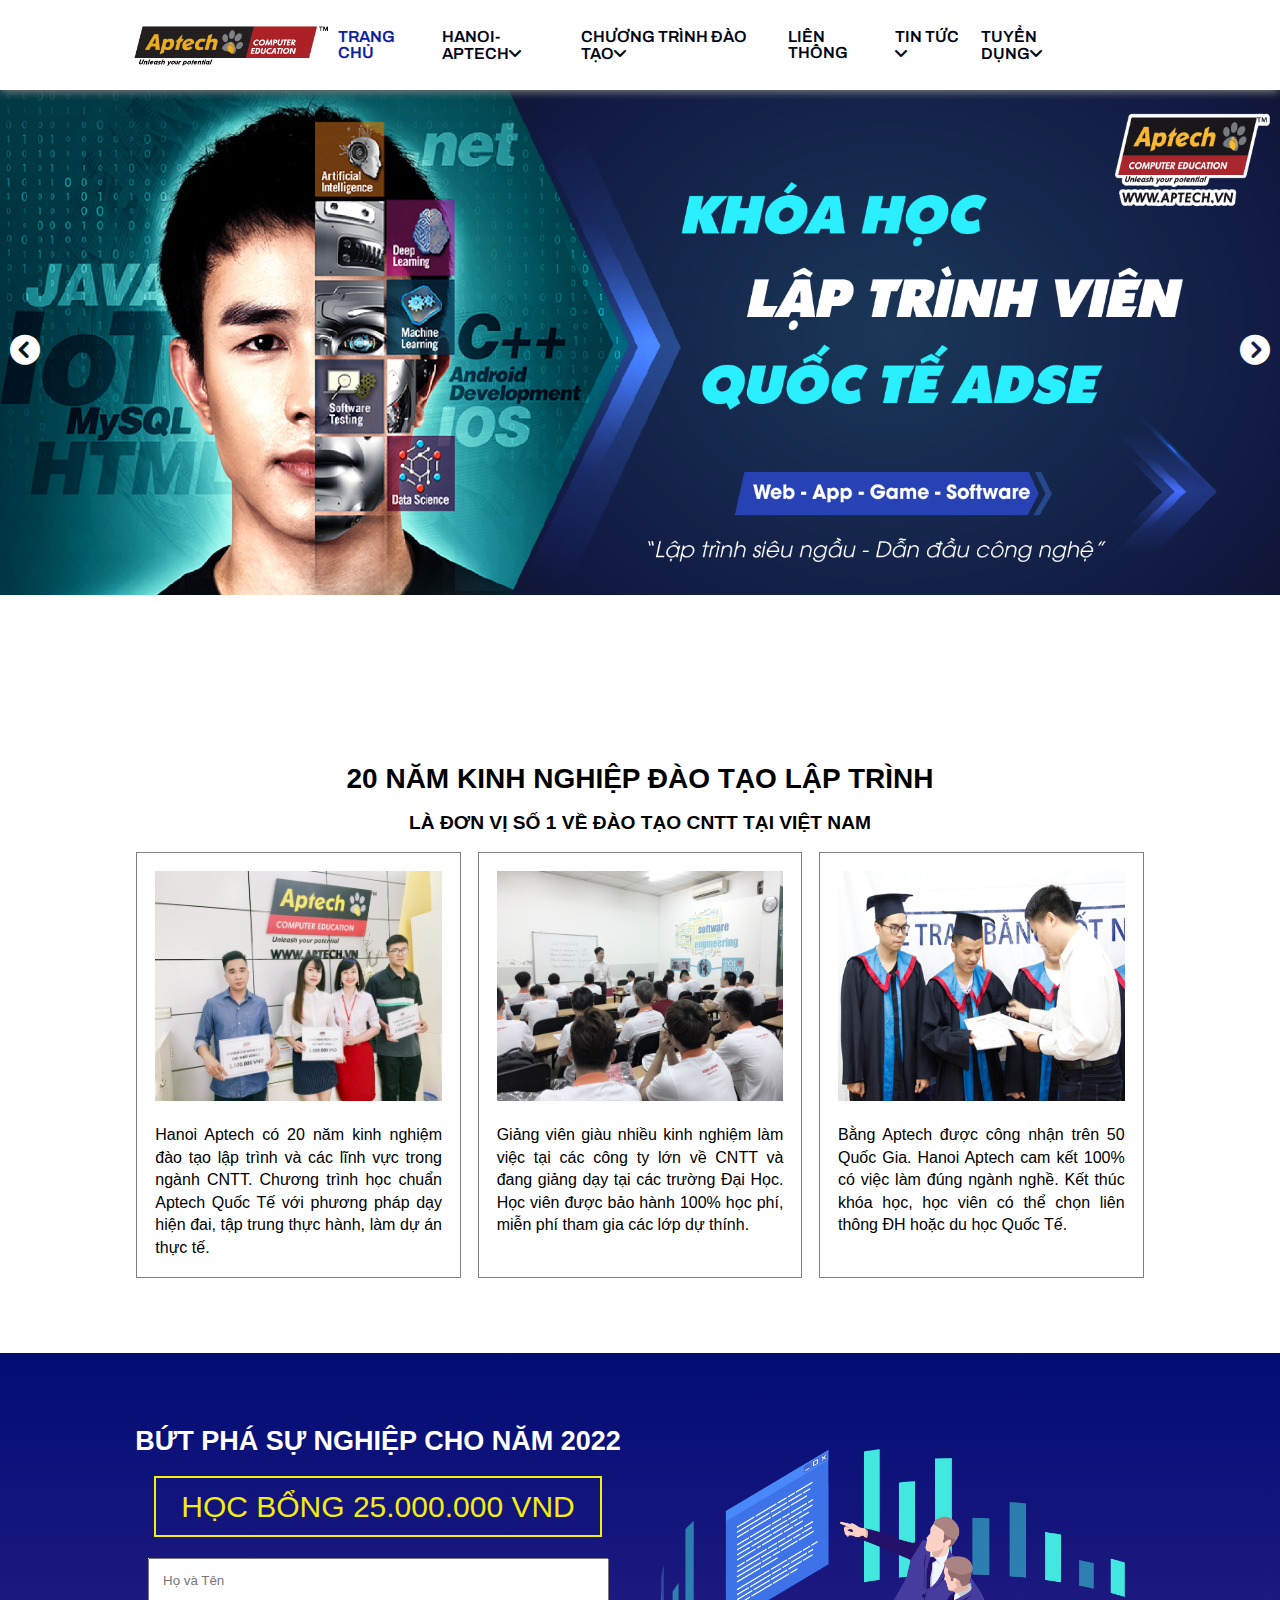
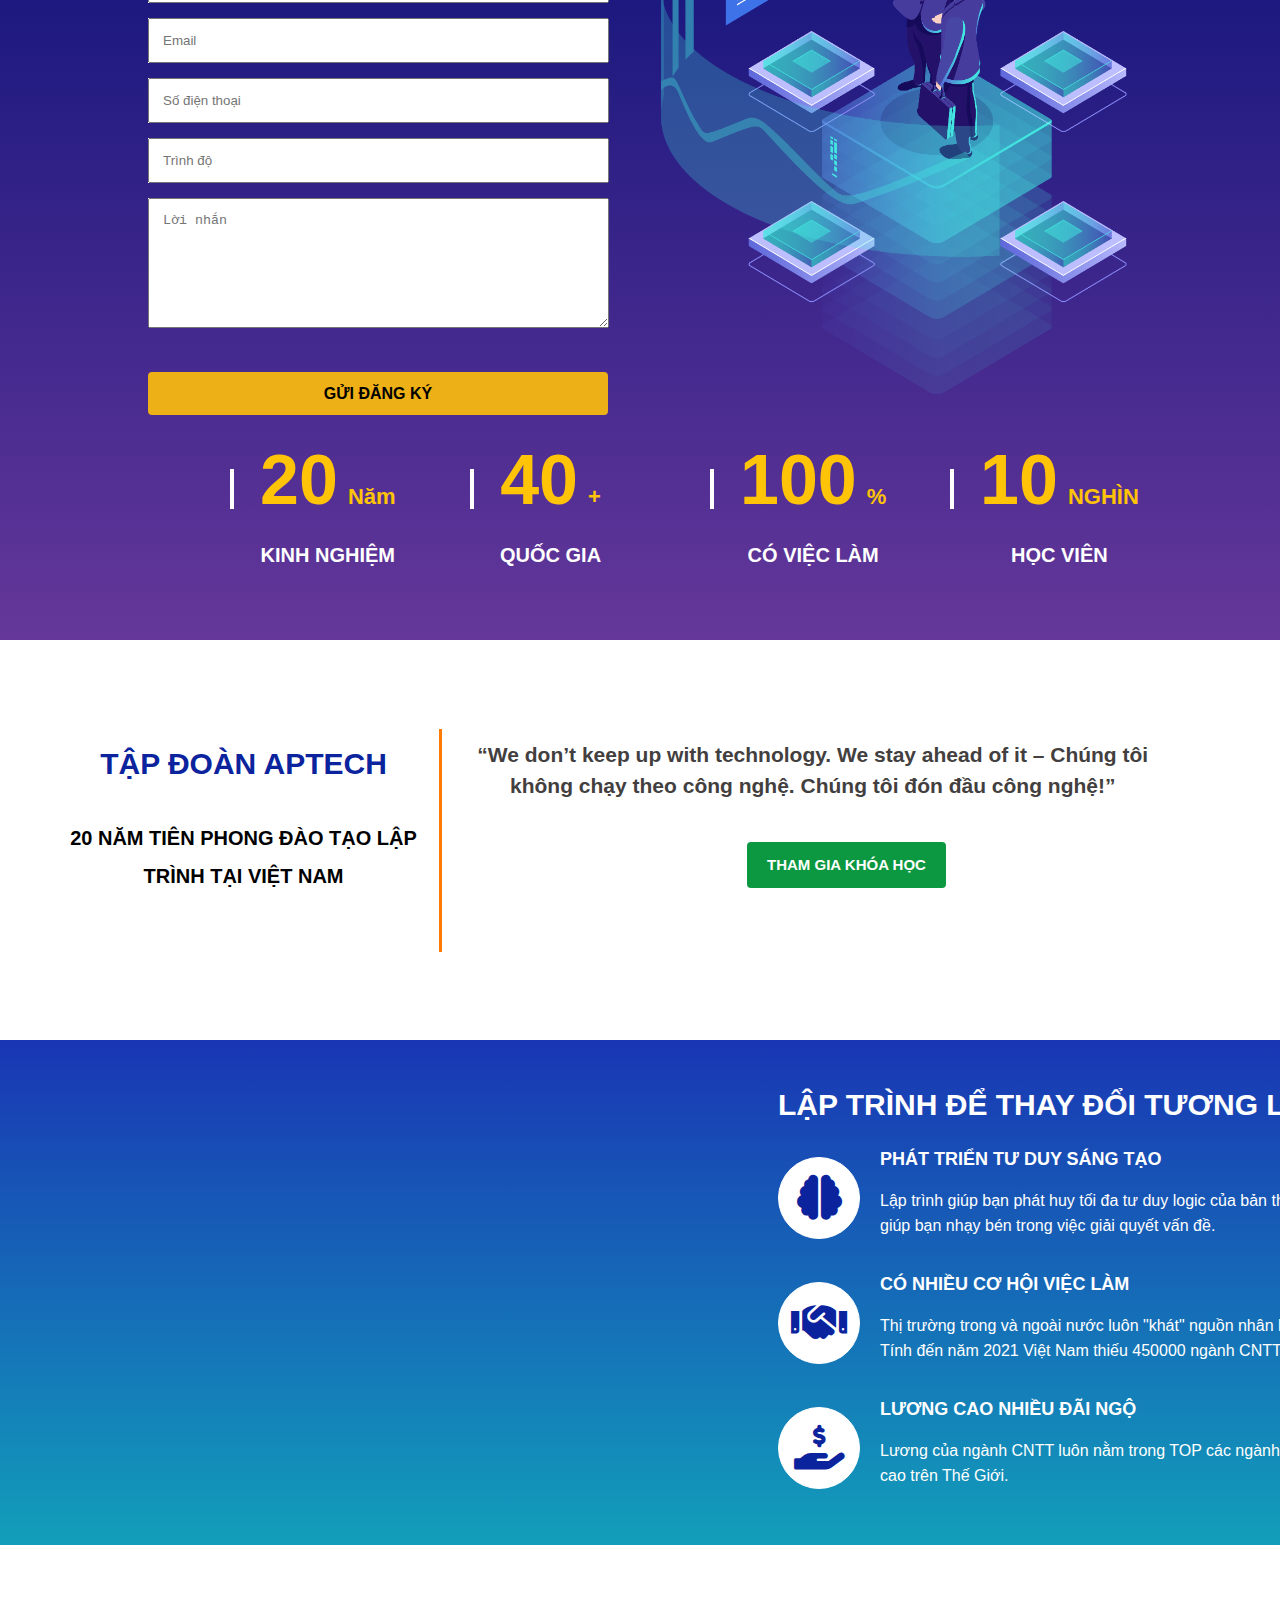
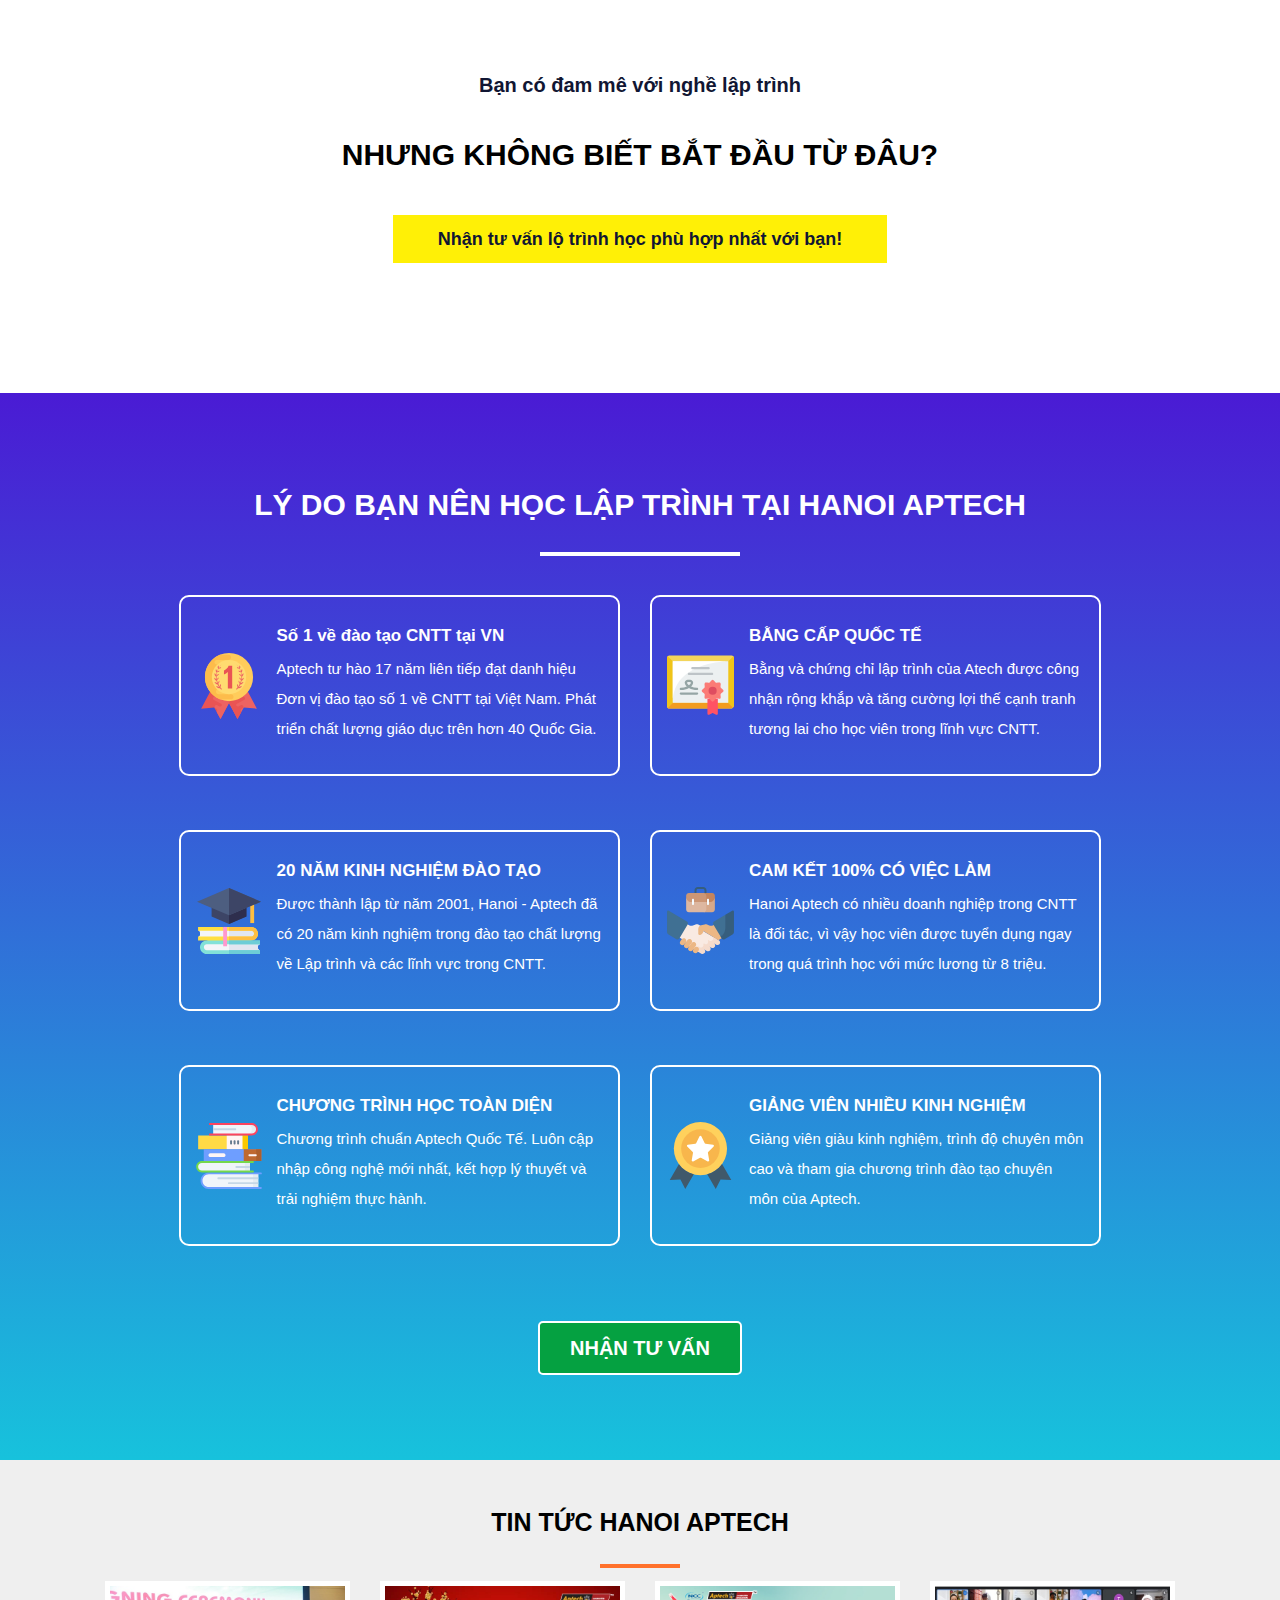
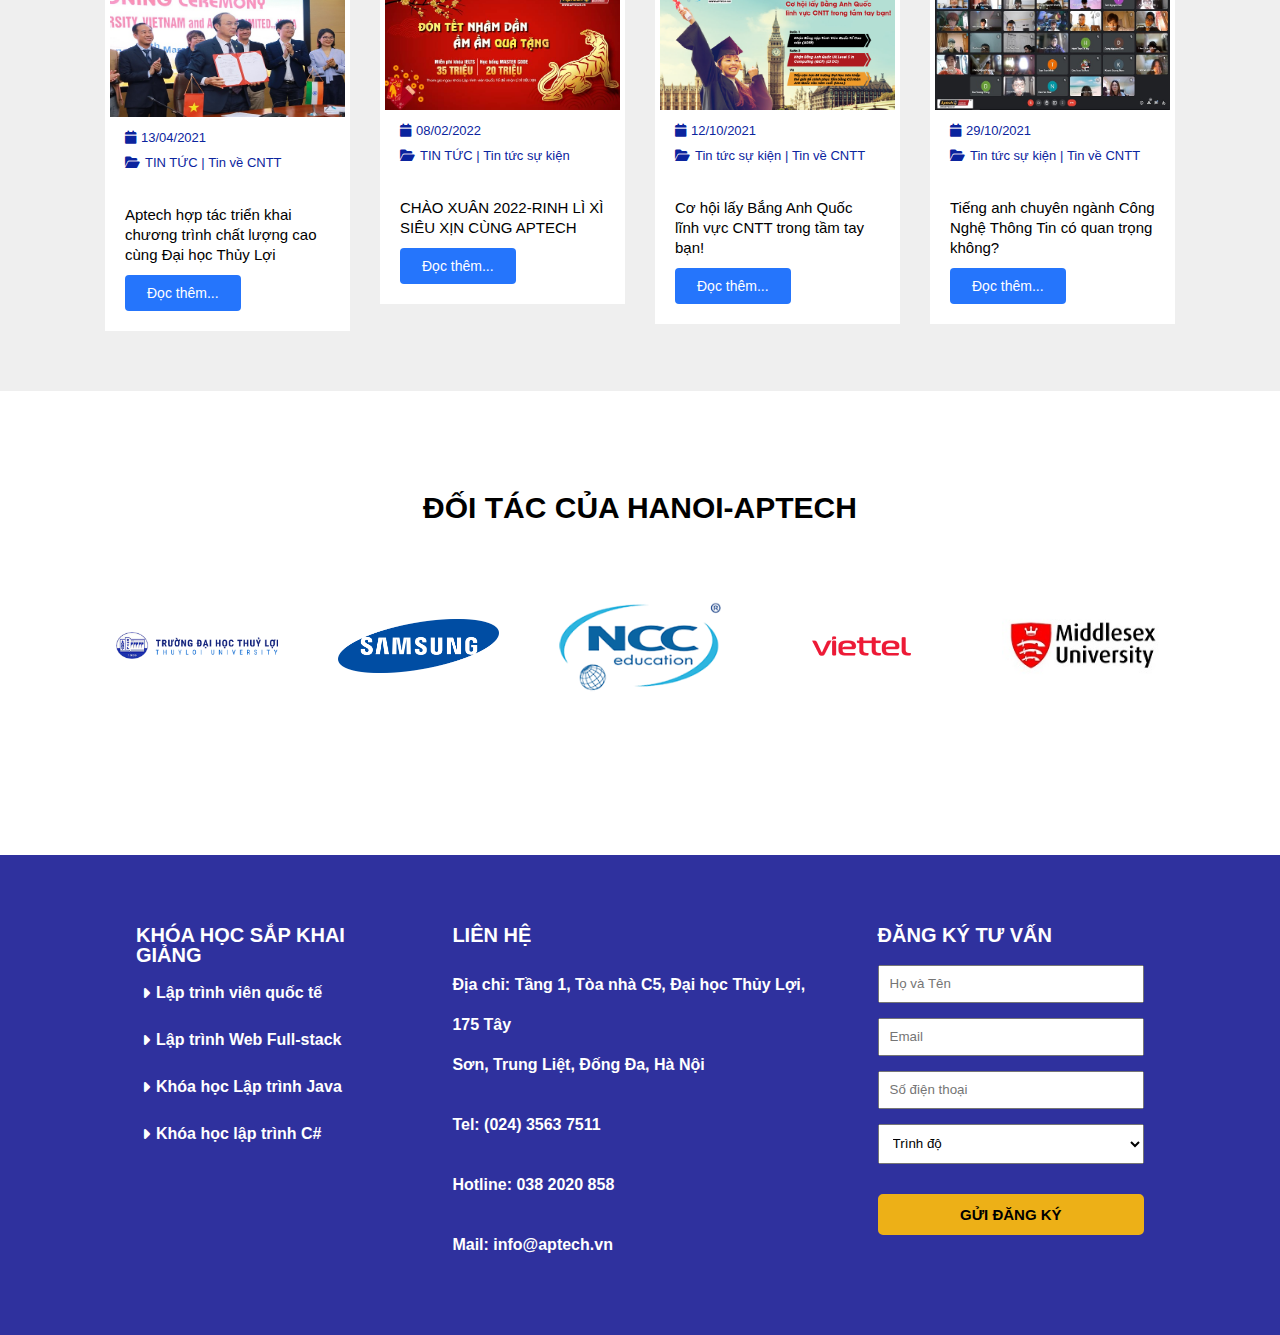
<file: CodeAptech/Trang chủ/index.htm>
<!DOCTYPE html>
<html lang="en">
<head>
    <meta charset="UTF-8">
    <meta http-equiv="X-UA-Compatible" content="IE=edge">
    <meta name="viewport" content="width=device-width, initial-scale=1.0">
    <title>Hanoi Aptech | Trường Đào Tạo Lập Trình Viên Quốc Tế</title>
    <link rel="stylesheet" href="./css/reset.css">
    <link rel="stylesheet" href="https://cdnjs.cloudflare.com/ajax/libs/font-awesome/6.0.0/css/all.min.css" integrity="sha512-9usAa10IRO0HhonpyAIVpjrylPvoDwiPUiKdWk5t3PyolY1cOd4DSE0Ga+ri4AuTroPR5aQvXU9xC6qOPnzFeg==" crossorigin="anonymous" referrerpolicy="no-referrer" />
    <link rel="preconnect" href="https://fonts.googleapis.com">
<link rel="preconnect" href="https://fonts.gstatic.com" crossorigin>
<link href="https://fonts.googleapis.com/css2?family=Archivo:wght@600&display=swap" rel="stylesheet">
    <link rel="stylesheet" href="./css/styles.css">
</head>
<body>
    <!-- Start: Wrapper -->
    <div id="wrapper">
        <!-- Start: Header -->
        <div id="header">
            <div class="header-inner">
                <div class="logo">
                    <img src="img/LOGO-APTECH-03-02-1.png" alt="">
                </div>
                <div class="nav">
                    <ul class="main-menu">
                        <li>
                            <a href="#" class="active">Trang chủ</a>
                        </li>
                        <li>
                            <a href="#">Hanoi-Aptech<i class="fas fa-angle-down"></i></a>
                            <ul class="sub-menu">
                                <li><a href="">Giới thiệu</a></li>
                                <li><a href="">Cơ sở vật chất</a></li>
                                <li><a href="">Giảng Viên</a></li>
                            </ul>
                        </li>
                        <li>
                            <a href="#">Chương trình đào tạo<i class="fas fa-angle-down"></i></a>
                            <ul class="sub-menu">
                                <li><a href="">Lập trình viên quốc tế ADSE</a></li>
                                <li><a href="">Lập trình viên Web Fullstack</a></li>
                                <li><a href="">các khóa ngắn hạn</a><i class="fas fa-angle-down"></i></li>
                            </ul>
                        </li>
                        <li>
                            <a href="#">Liên thông</a>
                        </li>
                        <li>
                            <a href="#">Tin tức<i class="fas fa-angle-down"></i></a>
                            <ul class="sub-menu">
                                <li><a href="">Tin về CNTT</a></li>
                                <li><a href="">Lịch thi</a></li>
                                <li><a href="">Tuyển sinh</a></li>
                            </ul>
                        </li>
                        <li>
                            <a href="#">Tuyển dụng<i class="fas fa-angle-down"></i></a>
                            <ul class="sub-menu">
                                <li><a href="">Tin tuyển dụng</a></li>
                                <li><a href="">Góc nghề nghệp </a></li>
                            </ul>
                        </li>
                    </ul>
                </div>
            </div>
        </div>
        <!-- End: Header -->
        <!-- Start: Slider -->
        <div id="slider">
            <div class="slide-item">
                <img src="./img/slide 1.png" alt="">
            </div>
            <span>
                <i class="fa-solid fa-circle-chevron-left"></i>
            </span>
            <span>
                <i class="fa-solid fa-circle-chevron-right"></i>
            </span>
        </div>
        <!-- End: Slider -->
        <!-- Start: Intro -->
        <div id="intro">
            <div class="intro-inner">
                <h3>20 năm kinh nghiệp đào tạo lập trình</h3>
                <h4>Là đơn vị số 1 về đào tạo CNTT tại Việt Nam</h4>
                <div class="intro-content">
                    <div class="intro-item">
                        <img src="img/intro1.jpg" alt="">
                        <p>Hanoi Aptech có 20 năm kinh nghiệm đào tạo lập trình và các lĩnh vực trong ngành CNTT. Chương trình học chuẩn Aptech Quốc Tế với phương pháp dạy hiện đai, tập trung thực hành, làm dự án thực tế.</p>
                    </div>
    
                    <div class="intro-item">
                        <img src="img/intro2.jpg" alt="">
                        <p>Giảng viên giàu nhiều kinh nghiệm làm việc tại các công ty lớn về CNTT và đang giảng dạy tại các trường Đại Học. Học viên được bảo hành 100% học phí, miễn phí tham gia các lớp dự thính.</p>
                    </div>
    
                    <div class="intro-item">
                        <img src="img/intro3.jpg" alt="">
                        <p>Bằng Aptech được công nhận trên 50 Quốc Gia. Hanoi Aptech cam kết 100% có việc làm đúng ngành nghề. Kết thúc khóa học, học viên có thể chọn liên thông ĐH hoặc du học Quốc Tế.</p>
                    </div>
                </div>
            </div>
        </div>
        <!-- End: Intro -->
        <!-- Start: Form -->
        <div id="form">
            <div class="form-inner">
                <!-- Box điền thông tin -->
                <div class="form-box">
                    <div class="form-sub-box">
                        <div class="form-title">
                            <h2>Bứt phá sự nghiệp cho năm 2022</h2>
                        </div>
                       <div class="scholarship">
                               <a href="">Học bổng 25.000.000 VND</a>
                       </div>
                       <div class="form-text">
                           <div class="sub-form-text">
                                <div class="text">
                                   <input type="text" placeholder="Họ và Tên" >
                                </div>
                                <div class="text">
                                     <input type="email" placeholder="Email" >
                                </div>
                                <div class="text">
                                    <input type="number" placeholder="Số điện thoại" >
                                </div>
                                <div class="text">
                                    <input type="text" placeholder="Trình độ" >
                                </div>
                                <div class="text text5">
                                    <textarea type="text" placeholder="Lời nhắn" ></textarea>
                                </div>
                           </div>
                           <div class="register-btn"><p>Gửi đăng ký</p></div>
                       </div>
                    </div>
                </div>
                <!-- Box ảnh -->
                <div class="form-img">
                    <img src="img/background-form.png" alt="">
                </div>
            </div>

            <div class="ratio-box">
                <div class="ratio-item">
                    <div class="border-left"></div>
                    <div class="ratio-sub-box">
                        <div class="ratio-number">
                            <span class="number">20</span><span>Năm</span>
                        </div>
                        <p>KINH NGHIỆM</p>
                    </div>
                </div>
                <div class="ratio-item">
                    <div class="border-left"></div>
                    <div class="ratio-sub-box">
                        <div class="ratio-number">  
                            <span class="number">40</span><span>+</span>
                        </div>
                        <p>QUỐC GIA</p>
                    </div>
                </div>
                <div class="ratio-item">
                        <div class="border-left"></div>
                        <div class="ratio-sub-box">
                        <div class="ratio-number">
                            <span class="number">100</span><span>%</span>
                        </div>
                        <p>CÓ VIỆC LÀM</p>
                    </div>
                </div>
                <div class="ratio-item">
                    <div class="border-left"></div>
                    <div class="ratio-sub-box">
                        <div class="ratio-number">
                            <span class="number">10</span><span>NGHÌN</span>
                        </div>
                        <p>HỌC VIÊN</p>
                    </div>
                </div>
            </div>
        </div>
        <!-- End: Form -->
        <!-- Start: Description -->
            <div id="description">
                <div class="desc-sub">
                    <div class="desc-item1">
                        <div class="desc-item-sub1">
                            <h2 class="desc-heading">Tập đoàn Aptech</h2>
                            <p class="desc-title">20 NĂM TIÊN PHONG ĐÀO TẠO LẬP TRÌNH TẠI VIỆT NAM</p>
                        </div>
                    </div>
                    <div class="desc-item2">
                        <div class="desc-item-sub2">
                            <div class="slogan1">
                                <p class="slogan-write">
                                    “We don’t keep up with technology. We stay ahead of it – Chúng tôi không chạy theo công nghệ. Chúng tôi đón đầu công nghệ!”
                                </p>
                            </div>
                            <div class="slogan2">
                                <div class="slogan-btn"><a>THAM GIA KHÓA HỌC</a></div>
                            </div>
                        </div>
                    </div>
                </div>
            </div>
        <!-- End: Description -->
        <!-- Start: Future -->
            <div id="future">
                <div class="future-container">
                    <div class="future-vid">
                        <iframe width="560" height="315" src="https://www.youtube.com/embed/BHACKCNDMW8" title="YouTube video player" frameborder="0" allow="accelerometer; autoplay; clipboard-write; encrypted-media; gyroscope; picture-in-picture" allowfullscreen></iframe>
                    </div>
                    <div class="future-desc-wrapper">
                        <div class="future-heading">
                            <p class="future-title">LẬP TRÌNH ĐỂ THAY ĐỔI TƯƠNG LAI</p>
                        </div>
                        <div class="future-item">
                            <div class="future-icon">
                                <i class="fa-solid fa-brain"></i>
                            </div>
                            <div class="future-item-con">
                                <h3 class="future-title">PHÁT TRIỂN TƯ DUY SÁNG TẠO</h3>
                                <p class="future-desc">Lập trình giúp bạn phát huy tối đa tư duy logic của bản thân và giúp bạn nhạy bén trong việc giải quyết vấn đề.</p>
                            </div>
                        </div>
                        <div class="future-item">
                            <div class="future-icon">
                                <i class="fa-solid fa-handshake"></i>
                            </div>
                            <div class="future-item-con">
                                <h3 class="future-title">CÓ NHIỀU CƠ HỘI VIỆC LÀM</h3>
                                <p class="future-desc">Thị trường trong và ngoài nước luôn "khát" nguồn nhân lực. Tính đến năm 2021 Việt Nam thiếu 450000 ngành CNTT.</p>
                            </div>
                        </div>
                        <div class="future-item">
                            <div class="future-icon">
                                <i class="fa-solid fa-hand-holding-dollar"></i>
                            </div>
                            <div class="future-item-con">
                                <h3 class="future-title">LƯƠNG CAO NHIỀU ĐÃI NGỘ</h3>
                                <p class="future-desc">Lương của ngành CNTT luôn nằm trong TOP các ngành lương cao trên Thế Giới.</p>
                            </div>
                        </div>
                    </div>
                </div>
            </div>
        <!-- End: Future -->
        <!-- Start: Question-Container  -->
        <div id="question-container">
            <div class="question">
                <div class="quesion-sub">
                    <div class="question-con">
                        <div class="question-title">
                            <p>Bạn có đam mê với nghề lập trình</p> 
                        </div>
                        <div class="question-title-sub">
                            <p>NHƯNG KHÔNG BIẾT BẮT ĐẦU TỪ ĐÂU?</p> 
                        </div>
                        <div class="question-btn">
                            <div class="question-btn-main"><a href="">Nhận tư vấn lộ trình học phù hợp nhất với bạn!</a></div>
                        </div>
                    </div>
                </div>
            </div>
        </div>
        <!-- End: Question-Container -->
        <!-- Start: Reason-->
        <div id="reason">
            <div class="reason-wrapper">
                <div class="reason-title">
                    <p class="reason-heading">LÝ DO BẠN NÊN HỌC LẬP TRÌNH TẠI HANOI APTECH</p>
                    <div class="reason-border-bottom"></div>
                </div>
                <div class="reason-cards">
                    <!-- Côt 2 -->
                    <div class="reason-cards-list-a">
                        <div class="reason-card-item">
                            <div class="reason-icon">
                                <img src="./img/Reason/gold-medal.svg" alt="">
                            </div>
                            <div class="reason-card-desc">
                                <p class="reason-card-title">Số 1 về đào tạo CNTT tại VN</p>
                                <p class="reason-card-text">Aptech tư hào 17 năm liên tiếp đạt danh hiệu Đơn vị đào tạo số 1 về CNTT tại Việt Nam. Phát triển chất lượng giáo dục trên hơn 40 Quốc Gia.</p>
                            </div>
                        </div>

                        <div class="mt-54 reason-card-item">
                            <div class="reason-icon">
                                <img src="./img/Reason/education.svg" alt="">
                            </div>
                            <div class="reason-card-desc">
                                <p class="reason-card-title">20 NĂM KINH NGHIỆM ĐÀO TẠO</p>
                                <p class="reason-card-text">Được thành lập từ năm 2001, Hanoi - Aptech đã có 20 năm kinh nghiệm trong đào tạo chất lượng về Lập trình và các lĩnh vực trong CNTT.</p>
                            </div>
                        </div>

                        <div class="mt-54 reason-card-item">
                            <div class="reason-icon">
                                <img src="./img/Reason/books.svg" alt="">
                            </div>
                            <div class="reason-card-desc">
                                <p class="reason-card-title">CHƯƠNG TRÌNH HỌC TOÀN DIỆN</p>
                                <p class="reason-card-text">Chương trình chuẩn Aptech Quốc Tế. Luôn cập nhập công nghệ mới nhất, kết hợp lý thuyết và trải nghiệm thực hành.</p>
                            </div>
                        </div>
                    </div>
                    <!-- Cột 1 -->
                    <div class="reason-cards-list-b">
                        <div class="reason-card-item">
                            <div class="reason-icon">
                                <img src="./img/Reason/certificate.svg" alt="">
                            </div>
                            <div class="reason-card-desc">
                                <p class="reason-card-title">BẰNG CẤP QUỐC TẾ</p>
                                <p class="reason-card-text">Bằng và chứng chỉ lập trình của Atech được công nhận rộng khắp và tăng cường lợi thế cạnh tranh tương lai cho học viên trong lĩnh vực CNTT.</p>
                            </div>
                        </div>

                        <div class="mt-54 reason-card-item">
                            <div class="reason-icon">
                                <img src="./img/Reason/cooperation.svg" alt="">
                            </div>
                            <div class="reason-card-desc">
                                <p class="reason-card-title">CAM KẾT 100% CÓ VIỆC LÀM</p>
                                <p class="reason-card-text">Hanoi Aptech có nhiều doanh nghiệp trong CNTT là đối tác, vì vậy học viên được tuyển dụng ngay trong quá trình học với mức lương từ 8 triệu.</p>
                            </div>
                        </div>

                        <div class="mt-54 reason-card-item">
                            <div class="reason-icon">
                                <img src="./img/Reason/medal.svg" alt="">
                            </div>
                            <div class="reason-card-desc">
                                <p class="reason-card-title">GIẢNG VIÊN NHIỀU KINH NGHIỆM</p>
                                <p class="reason-card-text">Giảng viên giàu kinh nghiệm, trình độ chuyên môn cao và tham gia chương trình đào tạo chuyên môn của Aptech.</p>
                            </div>
                        </div>
                    </div>
                </div>
                <iv class="advise-btn">
                    <a href="" class="advise-btn-main"><span>NHẬN TƯ VẤN</span></a>
                </iv>
            </div>
        </div>
        <!-- End: Reason-->
        <!-- Start: Aptech-News -->
        <div id="aptech-news">
            <div class="news-container">
                <div class="news-heading">
                    <div class="news-heading-main">
                        <p>TIN TỨC HANOI APTECH</p>
                        <div class="news-border"></div>
                    </div>
                </div>
                <div class="news-cards-list">
                    <div class="news-card-item">
                        <div class="news-img">
                            <img src="./img/News1.jpg" alt="">
                        </div>
                        <div class="news-content">
                            <div class="news-content-meta">
                                <div class="news-content-date"><i class="fa-solid fa-calendar"></i><span>13/04/2021</span></div>
                                <div class="news-content-date"><i class="fa-solid fa-folder-open"></i><a href="">TIN TỨC</a> | <a href="">Tin về CNTT</a></div>
                            </div>
                            <div class="news-content-title">
                                <p>Aptech hợp tác triển khai chương trình chất lượng cao cùng Đại học Thủy Lợi</p>
                            </div>
                            <div class="news-btn-wrapper">
                                <a href="" class="news-btn">Đọc thêm...</a>
                            </div>
                        </div>
                    </div>

                    <div class="news-card-item">
                        <div class="news-img">
                            <img src="./img/new2.jpg" alt="">
                        </div>
                        <div class="news-content">
                            <div class="news-content-meta">
                                <div class="news-content-date"><i class="fa-solid fa-calendar"></i><span>08/02/2022</span></div>
                                <div class="news-content-date"><i class="fa-solid fa-folder-open"></i><a href="">TIN TỨC</a> | <a href="">Tin tức sự kiện</a></div>
                            </div>
                            <div class="news-content-title">
                                <p>CHÀO XUÂN 2022-RINH LÌ XÌ SIÊU XỊN CÙNG APTECH</p>
                            </div>
                            <div class="news-btn-wrapper">
                                <a href="" class="news-btn">Đọc thêm...</a>
                            </div>
                        </div>
                    </div>

                    <div class="news-card-item">
                        <div class="news-img">
                            <img src="./img/News3.png" alt="">
                        </div>
                        <div class="news-content">
                            <div class="news-content-meta">
                                <div class="news-content-date"><i class="fa-solid fa-calendar"></i><span>12/10/2021</span></div>
                                <div class="news-content-date"><i class="fa-solid fa-folder-open"></i><a href="">Tin tức sự kiện</a> | <a href="">Tin về CNTT</a></div>
                            </div>
                            <div class="news-content-title">
                                <p>Cơ hội lấy Bắng Anh Quốc lĩnh vực CNTT trong tầm tay bạn!</p>
                            </div>
                            <div class="news-btn-wrapper">
                                <a href="" class="news-btn">Đọc thêm...</a>
                            </div>
                        </div>
                    </div>

                    <div class="news-card-item">
                        <div class="news-img">
                            <img src="./img/news4.jpg" alt="">
                        </div>
                        <div class="news-content">
                            <div class="news-content-meta">
                                <div class="news-content-date"><i class="fa-solid fa-calendar"></i><span>29/10/2021</span></div>
                                <div class="news-content-date"><i class="fa-solid fa-folder-open"></i><a href="">Tin tức sự kiện</a> | <a href="">Tin về CNTT</a></div>
                            </div>
                            <div class="news-content-title">
                                <p>Tiếng anh chuyên ngành Công Nghệ Thông Tin có quan trọng không?</p>
                            </div>
                            <div class="news-btn-wrapper">
                                <a href="" class="news-btn">Đọc thêm...</a>
                            </div>
                        </div>
                    </div>
                </div>
            </div>
        </div>
        <!-- End: Aptech-News -->
        <!-- Start: Partner-Aptech -->
        <div id="partner">
            <div class="partner-container">
                <div class="partner-heading"><p>ĐỐI TÁC CỦA HANOI-APTECH</p></div>
                <div class="partner-logo-list">
                    <div class="partner-logo-item">
                        <div class="partner-logo-con">
                            <img src="./img/Partner/TLU.png" alt="">
                        </div>
                    </div>
                    <div class="partner-logo-item">
                        <div class="partner-logo-con">
                            <img src="./img/Partner/1280px-Samsung_Logo.svg_.png" alt="">
                        </div>
                    </div>
                    <div class="partner-logo-item">
                        <div class="partner-logo-con">
                            <img src="./img/Partner/ncc.png" alt="">
                        </div>
                    </div>
                    <div class="partner-logo-item">
                        <div class="partner-logo-con">
                            <img src="./img/Partner/logo.png" alt="">
                        </div>
                    </div>
                    <div class="partner-logo-item">
                        <div class="partner-logo-con">
                            <img src="./img/Partner/Middlesex-University-Logo_s-1-1-600x400-1.jpg" alt="">
                        </div>
                    </div>
                </div>
            </div>
        </div>
        <!-- End: Partner-Aptech -->

        <!-- Start:Aptech-contact -->
        <div id="contact">
            <div class="contact-container">
                <div class="contact-wrap">
                    <div class="contact-content">
                        <div class="course-list">
                            <div class="course-list-heading">
                                <h2>KHÓA HỌC SẮP KHAI GIẢNG</h2>
                            </div>
                            <div class="course-item">
                                <div class="course-item-sub">
                                    <span class="arrow-right">
                                        <i class="fa-solid fa-caret-right"></i>
                                    </span>
                                    <span class="course-item-text">Lập trình viên quốc tế</span>
                                </div>
                            </div>
                            <div class="course-item">
                                <div class="course-item-sub">
                                    <span class="arrow-right">
                                        <i class="fa-solid fa-caret-right"></i>
                                    </span>
                                    <span class="course-item-text">Lập trình Web Full-stack</span>
                                </div>
                            </div>
                            <div class="course-item">
                                <div class="course-item-sub">
                                    <span class="arrow-right">
                                        <i class="fa-solid fa-caret-right"></i>
                                    </span>
                                    <span class="course-item-text">Khóa học Lập trình Java</span>
                                </div>
                            </div>
                            <div class="course-item">
                                <div class="course-item-sub">
                                    <span class="arrow-right">
                                        <i class="fa-solid fa-caret-right"></i>
                                    </span>
                                    <span class="course-item-text">Khóa học lập trình C#</span>
                                </div>
                            </div>
                        </div>

                        <div class="aptech-contact-list">
                            <div class="aptech-contact-heading">
                                <h2>LIÊN HỆ</h2>
                            </div>
                            <div class="contact-info-container">
                                <ul class="contact-info-list">
                                    <li class="contact-info-item">
                                        <span>Địa chỉ: Tầng 1, Tòa nhà C5, Đại học Thủy Lợi, 175 Tây <br> Sơn, Trung Liệt, Đống Đa, Hà Nội</span>
                                    </li>
                                    <li class="contact-info-item">
                                        <span>Tel: (024) 3563 7511</span>
                                    </li>
                                    <li class="contact-info-item">
                                        <span>Hotline: 038 2020 858</span>
                                    </li>
                                    <li class="contact-info-item">
                                        <span>Mail: info@aptech.vn</span>
                                    </li>
                                </ul>
                            </div>
                        </div>

                        <div class="form-info">
                            <div class="form-heading">
                                <h2>ĐĂNG KÝ TƯ VẤN</h2>
                            </div>
                            <div class="form-info-container">
                                <div class="form-info-item">
                                    <input type="text" placeholder="Họ và Tên">
                                </div>
                                <div class="form-info-item">
                                    <input type="email" placeholder="Email">
                                </div>
                                <div class="form-info-item">
                                    <input type="number" placeholder="Số điện thoại">
                                </div>
                                <div class="form-info-item">
                                    <Select>
                                        <option value="">Trình độ</option>
                                        <option value="">Sinh Viên</option>
                                        <option value="">Đi Làm</option>
                                        <option value="">Học Sinh</option>
                                        <option value="">Khác</option>
                                    </Select>
                                </div>
                                <div class="send-confirm">
                                    <button class="send-btn">GỬI ĐĂNG KÝ</button>
                                </div>
                            </div>
                        </div>
                    </div>
                </div>
            </div>
        </div>
        <!-- End:Aptech-contact -->
    </div>
    <!-- End: Wrapper -->
</body>
</html>
</file>
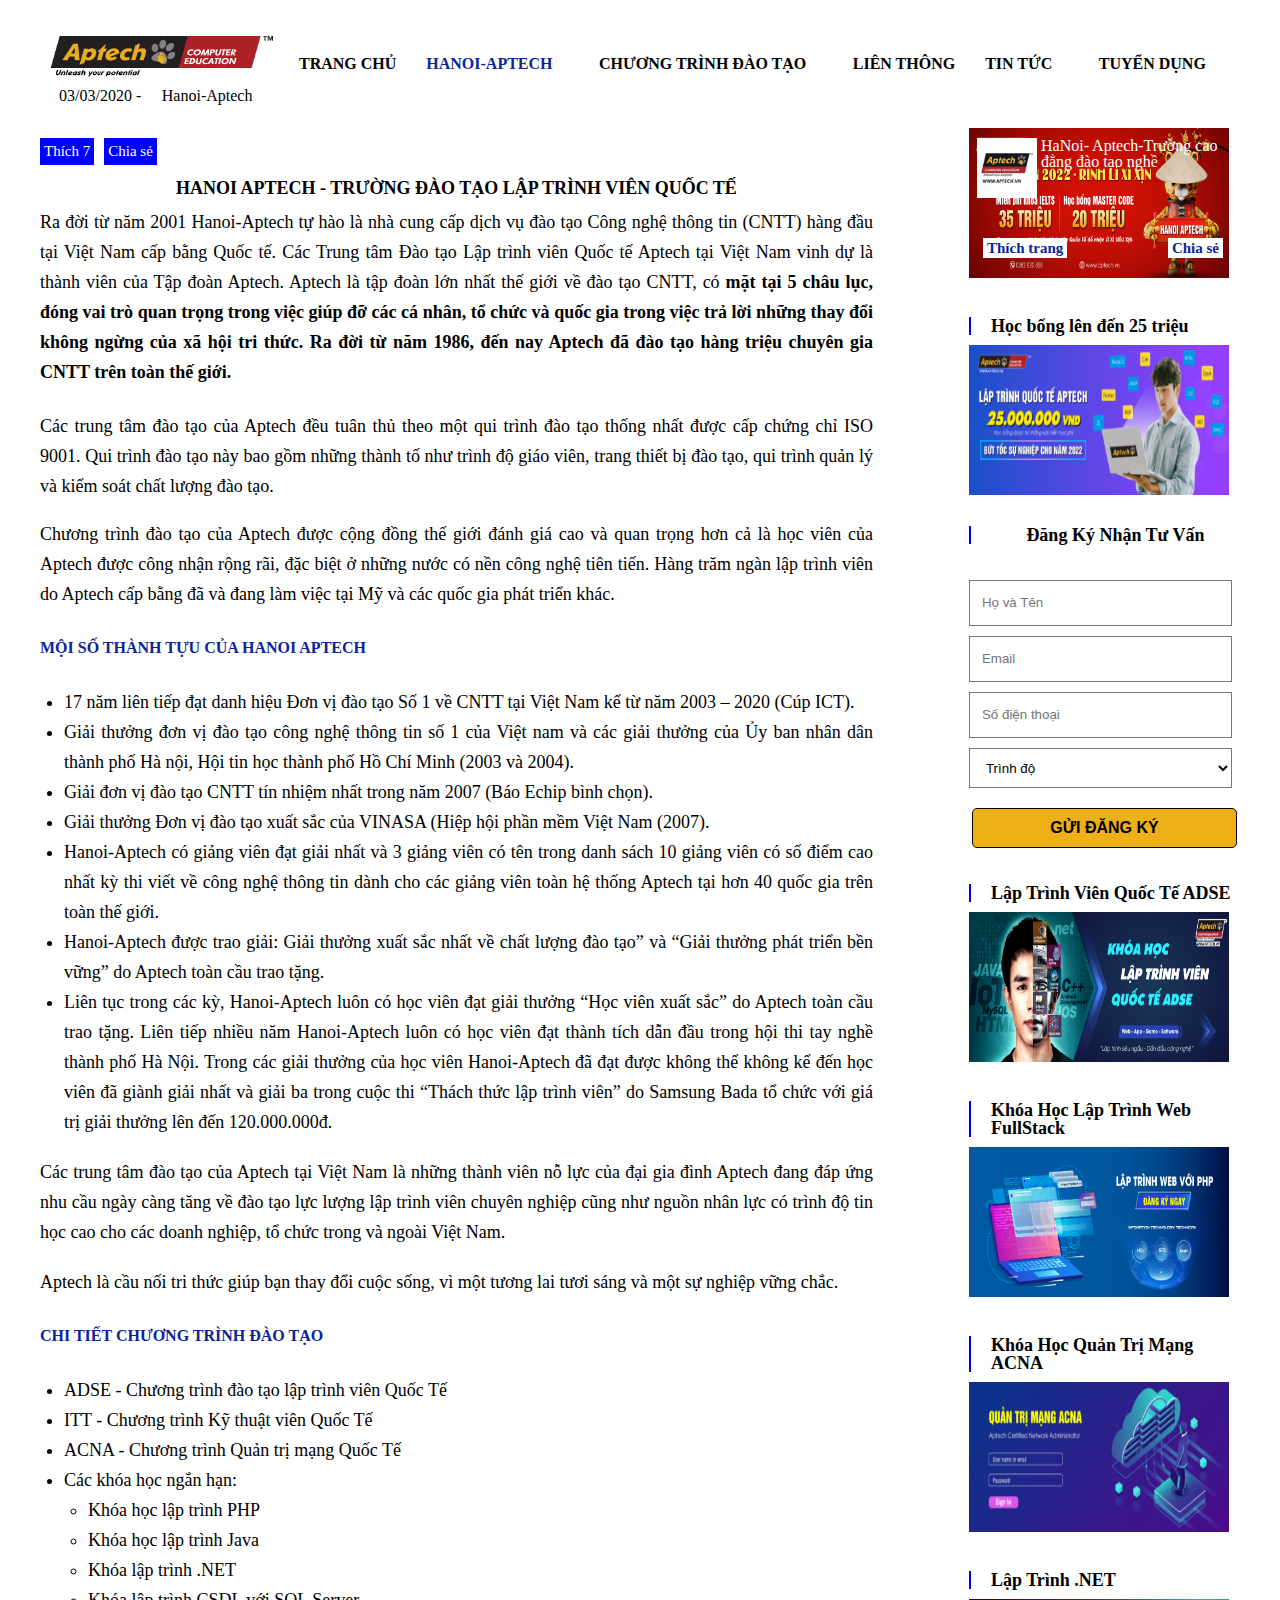
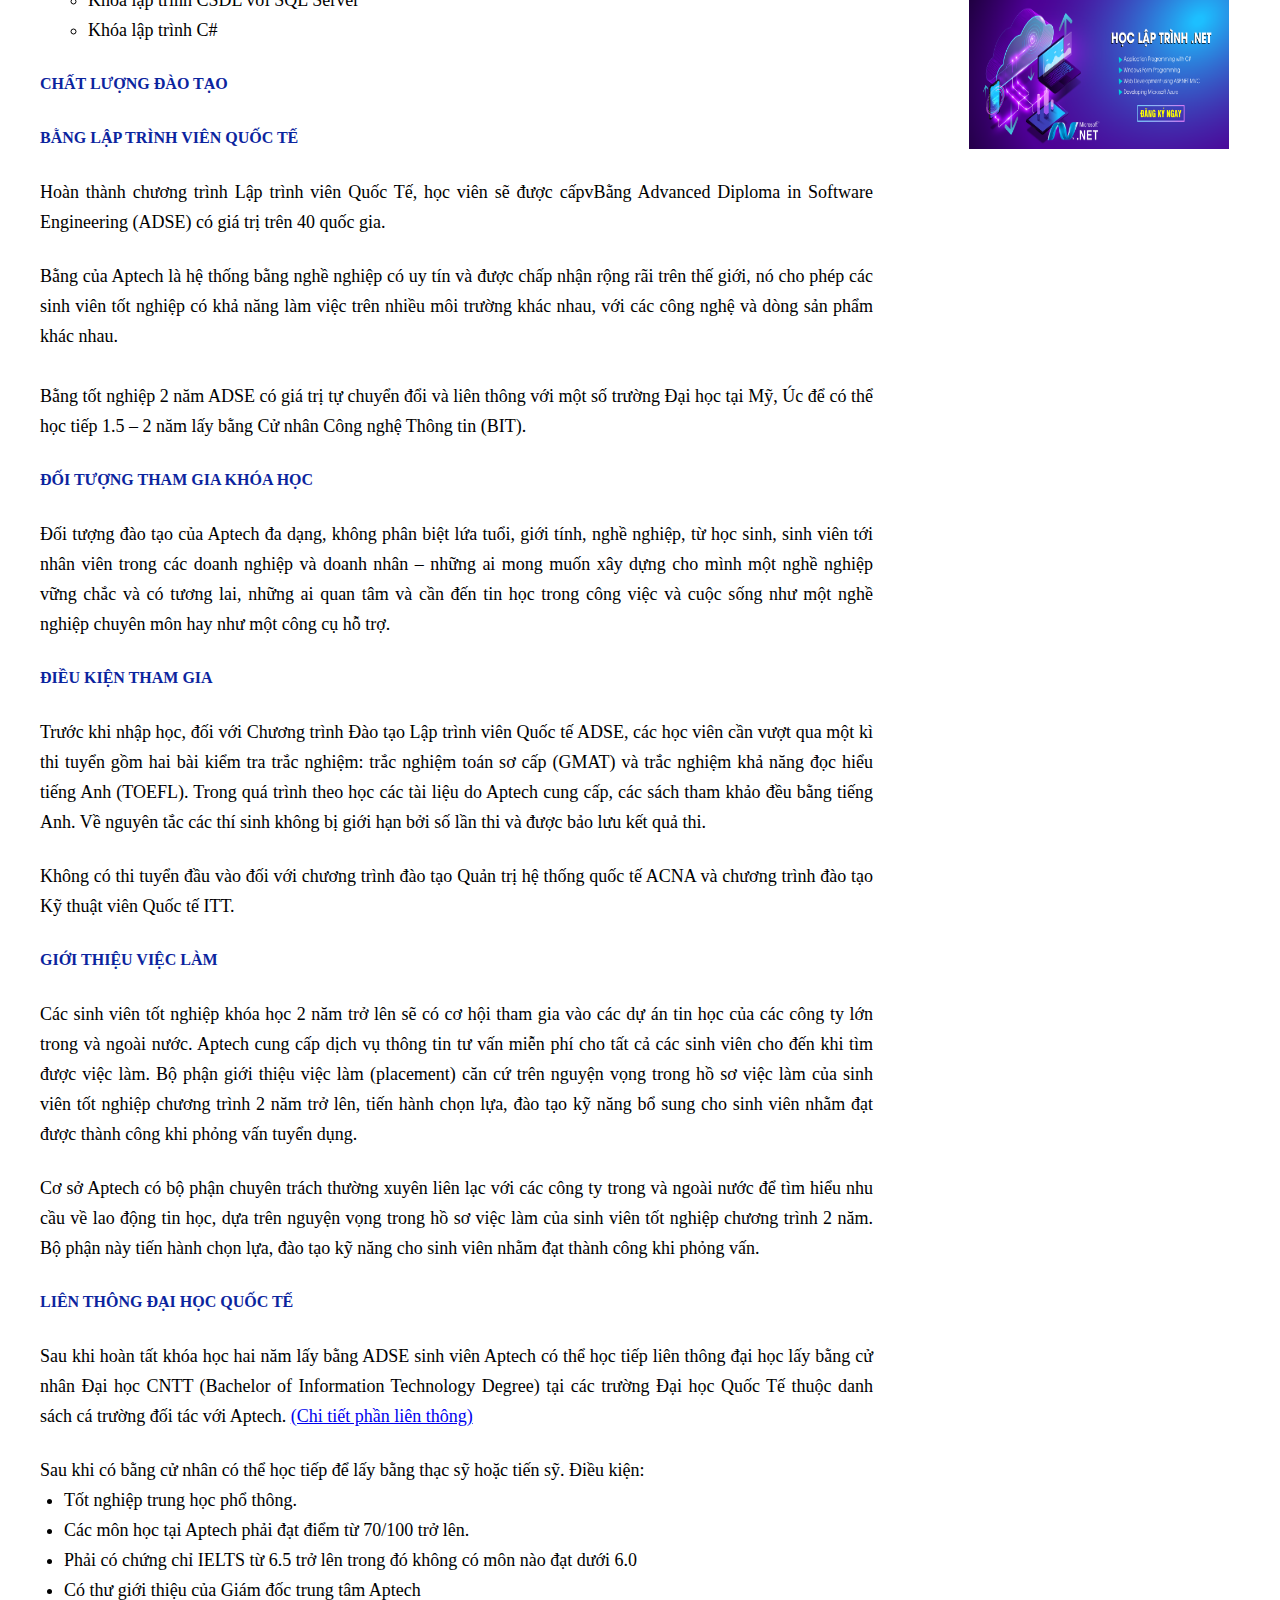
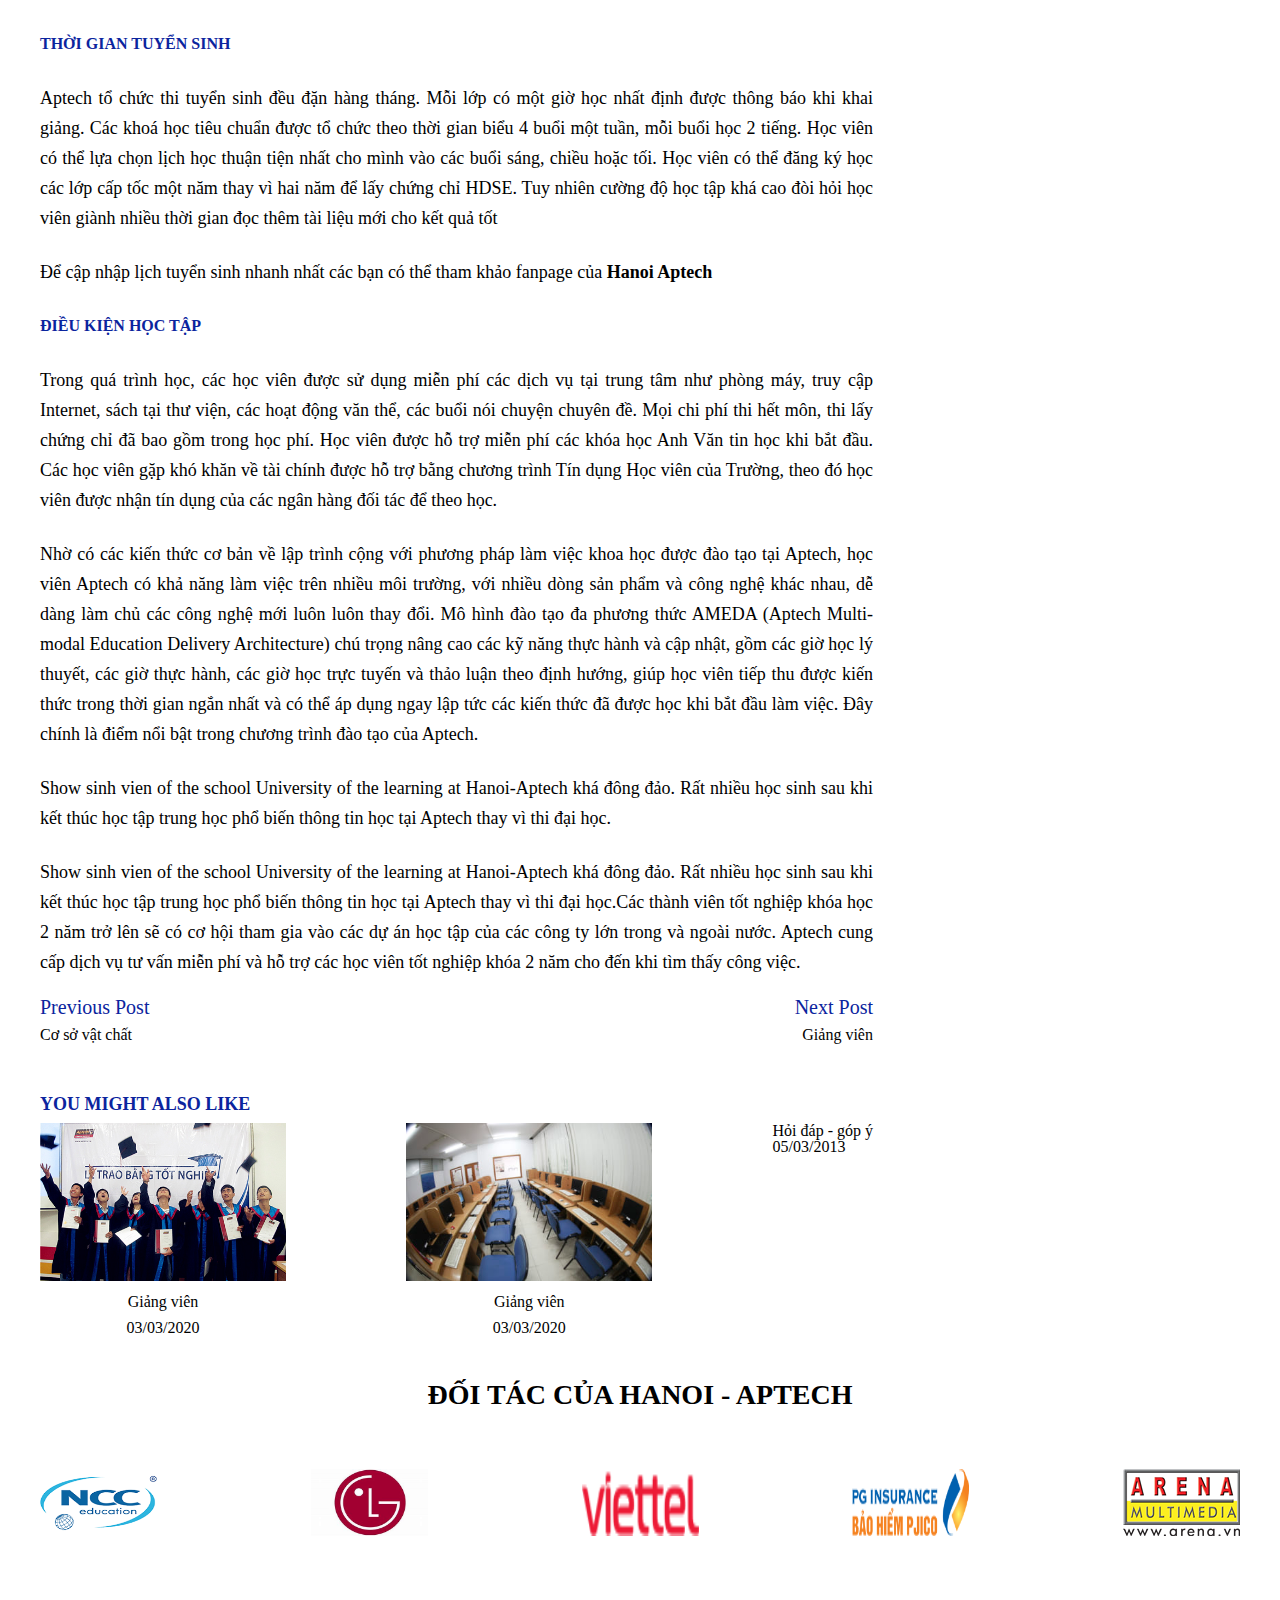
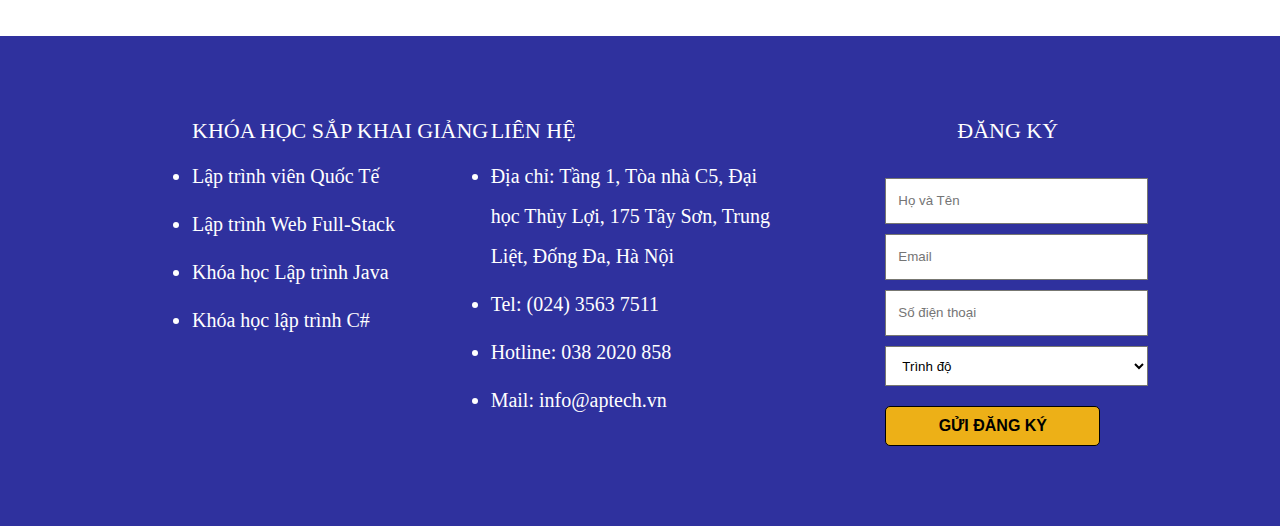
<file: CodeAptech/Trang giới thiệu/index.html>
<!DOCTYPE html>
<html lang="en">
  <head>
    <meta charset="UTF-8" />
    <meta http-equiv="X-UA-Compatible" content="IE=edge" />
    <meta name="viewport" content="width=device-width, initial-scale=1.0" />
    <title>Hanoi Aptech</title>
    <link rel="stylesheet" href="./access/css/reset.css" />
    <link rel="stylesheet" href="./access/css/style.css" />
    <link rel="preconnect" href="https://fonts.googleapis.com" />
    <link rel="preconnect" href="https://fonts.gstatic.com" crossorigin />
    <link
      rel="stylesheet"
      href="./access/fontawesome-free-6.0.0-web/css/all.min.css"
    />
  </head>
  <body>
    <div class="app" id="app">
      <div class="app-wrap">
        <!-- Header -->
        <div class="header">
          <div class="header__logo">
            <img src="./access/img/header_logo.png" alt="" class="logo" />
            <div class="header__logo--info">
              <div class="header__logo--time">
                <i class="fa-thin fa-clock"></i>
                <span>03/03/2020 -</span>
              </div>
              <div class="header__logo-folder">
                <i class="fa-thin fa-folder"></i>
                <span>Hanoi-Aptech</span>
              </div>
            </div>
          </div>

          <div class="header__info">
            <ul class="header__info-list">
              <li class="header__info-item">Trang chủ</li>
              <li class="header__info-item header__info-item-2">
                HaNoi-Aptech
                <i class="fa-thin fa-angle-down"></i>
                <div class="header__list-wrap">
                  <ul class="header__list-children2">
                    <li class="header__item-children">Giới thiệu</li>
                    <li class="header__item-children">Cơ sở vật chất</li>
                    <li class="header__item-children">Giảng viên</li>
                    <li class="header__item-children">Hỏi đáp</li>
                  </ul>
                </div>
              </li>
              <li class="header__info-item header__info-item-3">
                Chương trình đào tạo
                <i class="fa-thin fa-angle-down"></i>
                <div class="header__list-wrap header__list-wrap-2">
                  <ul class="header__list-children3">
                    <li class="header__item-children">
                      Lập trình viên quốc tế ADSE
                    </li>
                    <li class="header__item-children">
                      Lập trình web full-stack
                    </li>
                    <li class="header__item-children">Các khóa ngắn hạn</li>
                  </ul>
                </div>
              </li>
              <li class="header__info-item header__info-item-4">Liên thông</li>
              <li class="header__info-item header__info-item-5">
                Tin tức
                <i class="fa-thin fa-angle-down"></i>
                <div class="header__list-wrap header__list-wrap-3">
                  <ul class="header__list-children5">
                    <li class="header__item-children">Tin về CNTT</li>
                    <li class="header__item-children">Lịch thi</li>
                    <li class="header__item-children">Tuyển sinh</li>
                  </ul>
                </div>
              </li>
              <li class="header__info-item header__info-item-6">
                Tuyển dụng
                <i class="fa-thin fa-angle-down"></i>
                <div class="header__list-wrap header__list-wrap-4">
                  <ul class="header__list-children6">
                    <li class="header__item-children">Tin tuyển dụng</li>
                    <li class="header__item-children">Góc nghề nghiệp</li>
                  </ul>
                </div>
              </li>
            </ul>
          </div>
        </div>

        <!-- Content -->
        <div class="Content">
          <div class="col-1">
            <div class="social">
              <div class="like">
                <span>Thích 7</span>
              </div>
              <div class="share">
                <span>Chia sẻ</span>
              </div>
            </div>

            <div class="container__info">
              <h2>HANOI APTECH - TRƯỜNG ĐÀO TẠO LẬP TRÌNH VIÊN QUỐC TẾ</h2>
              <p class="container__info-text">
                Ra đời từ năm 2001 Hanoi-Aptech tự hào là nhà cung cấp dịch vụ
                đào tạo Công nghệ thông tin (CNTT) hàng đầu tại Việt Nam cấp
                bằng Quốc tế. Các Trung tâm Đào tạo Lập trình viên Quốc tế
                Aptech tại Việt Nam vinh dự là thành viên của Tập đoàn Aptech.
                Aptech là tập đoàn lớn nhất thế giới về đào tạo CNTT, có
                <span class="span-1">
                  mặt tại 5 châu lục, đóng vai trò quan trọng trong việc giúp đỡ
                  các cá nhân, tổ chức và quốc gia trong việc trả lời những thay
                  đổi không ngừng của xã hội tri thức. Ra đời từ năm 1986, đến
                  nay Aptech đã đào tạo hàng triệu chuyên gia CNTT trên toàn thế
                  giới.<br />
                </span>
                <span class="span-2">
                  Các trung tâm đào tạo của Aptech đều tuân thủ theo một qui
                  trình đào tạo thống nhất được cấp chứng chỉ ISO 9001. Qui
                  trình đào tạo này bao gồm những thành tố như trình độ giáo
                  viên, trang thiết bị đào tạo, qui trình quản lý và kiểm soát
                  chất lượng đào tạo.
                </span>
                <br />
                <span class="span-3">
                  Chương trình đào tạo của Aptech được cộng đồng thế giới đánh
                  giá cao và quan trọng hơn cả là học viên của Aptech được công
                  nhận rộng rãi, đặc biệt ở những nước có nền công nghệ tiên
                  tiến. Hàng trăm ngàn lập trình viên do Aptech cấp bằng đã và
                  đang làm việc tại Mỹ và các quốc gia phát triển khác.
                </span>
              </p>

              <div class="container__info-detail">
                <div class="container__info-wrap">
                  <div class="container__info-achive">
                    <div class="container__info-header">
                      <span>MỘI SỐ THÀNH TỰU CỦA HANOI APTECH</span>
                    </div>
                    <ul class="container__info-list">
                      <li class="container__info-item">
                        17 năm liên tiếp đạt danh hiệu Đơn vị đào tạo Số 1 về
                        CNTT tại Việt Nam kể từ năm 2003 – 2020 (Cúp ICT).
                      </li>
                      <li class="container__info-item">
                        Giải thưởng đơn vị đào tạo công nghệ thông tin số 1 của
                        Việt nam và các giải thưởng của Ủy ban nhân dân thành
                        phố Hà nội, Hội tin học thành phố Hồ Chí Minh (2003 và
                        2004).
                      </li>
                      <li class="container__info-item">
                        Giải đơn vị đào tạo CNTT tín nhiệm nhất trong năm 2007
                        (Báo Echip bình chọn).
                      </li>
                      <li class="container__info-item">
                        Giải thưởng Đơn vị đào tạo xuất sắc của VINASA (Hiệp hội
                        phần mềm Việt Nam (2007).
                      </li>
                      <li class="container__info-item">
                        Hanoi-Aptech có giảng viên đạt giải nhất và 3 giảng viên
                        có tên trong danh sách 10 giảng viên có số điểm cao nhất
                        kỳ thi viết về công nghệ thông tin dành cho các giảng
                        viên toàn hệ thống Aptech tại hơn 40 quốc gia trên toàn
                        thế giới.
                      </li>
                      <li class="container__info-item">
                        Hanoi-Aptech được trao giải: Giải thưởng xuất sắc nhất
                        về chất lượng đào tạo” và “Giải thưởng phát triển bền
                        vững” do Aptech toàn cầu trao tặng.
                      </li>
                      <li class="container__info-item">
                        Liên tục trong các kỳ, Hanoi-Aptech luôn có học viên đạt
                        giải thưởng “Học viên xuất sắc” do Aptech toàn cầu trao
                        tặng. Liên tiếp nhiều năm Hanoi-Aptech luôn có học viên
                        đạt thành tích dẫn đầu trong hội thi tay nghề thành phố
                        Hà Nội. Trong các giải thưởng của học viên Hanoi-Aptech
                        đã đạt được không thể không kể đến học viên đã giành
                        giải nhất và giải ba trong cuộc thi “Thách thức lập
                        trình viên” do Samsung Bada tổ chức với giá trị giải
                        thưởng lên đến 120.000.000đ.
                      </li>
                    </ul>
                  </div>

                  <div class="container__info-text container__info-text-1">
                    <span
                      >Các trung tâm đào tạo của Aptech tại Việt Nam là những
                      thành viên nỗ lực của đại gia đình Aptech đang đáp ứng nhu
                      cầu ngày càng tăng về đào tạo lực lượng lập trình viên
                      chuyên nghiệp cũng như nguồn nhân lực có trình độ tin học
                      cao cho các doanh nghiệp, tổ chức trong và ngoài Việt
                      Nam.</span
                    >
                  </div>

                  <div class="container__info-text">
                    <span
                      >Aptech là cầu nối tri thức giúp bạn thay đổi cuộc sống,
                      vì một tương lai tươi sáng và một sự nghiệp vững
                      chắc.</span
                    >
                  </div>
                </div>

                <div class="container__info-wrap">
                  <div class="container__info-education">
                    <div class="container__info-header">
                      <span>CHI TIẾT CHƯƠNG TRÌNH ĐÀO TẠO</span>
                    </div>
                    <ul class="container__info-list">
                      <li class="container__info-item">
                        ADSE - Chương trình đào tạo lập trình viên Quốc Tế
                      </li>
                      <li class="container__info-item">
                        ITT - Chương trình Kỹ thuật viên Quốc Tế
                      </li>
                      <li class="container__info-item">
                        ACNA - Chương trình Quản trị mạng Quốc Tế
                      </li>
                      <li class="container__info-item">
                        Các khóa học ngắn hạn:
                        <ul class="container__info-list-children">
                          <li class="container__info-item-children">
                            Khóa học lập trình PHP
                          </li>
                          <li class="container__info-item-children">
                            Khóa học lập trình Java
                          </li>
                          <li class="container__info-item-children">
                            Khóa lập trình .NET
                          </li>
                          <li class="container__info-item-children">
                            Khóa lập trình CSDL với SQL Server
                          </li>
                          <li class="container__info-item-children">
                            Khóa lập trình C#
                          </li>
                        </ul>
                      </li>
                    </ul>
                  </div>
                </div>

                <div class="container__info-wrap">
                  <div class="container__info-quality">
                    <div class="container__info-header">
                      <span>CHẤT LƯỢNG ĐÀO TẠO</span>
                    </div>
                  </div>
                </div>

                <div class="container__info-wrap">
                  <div class="container__info-certificate">
                    <div class="container__info-header">
                      <span>BẰNG LẬP TRÌNH VIÊN QUỐC TẾ</span>
                    </div>
                    <p class="container__info-text">
                        <p class="container__info-text">
                            Hoàn thành chương trình Lập trình viên Quốc Tế, học viên sẽ được cấpvBằng Advanced Diploma in Software Engineering (ADSE) có giá trị trên 40 quốc gia.
                            <span class="span-2">
                                Bằng của Aptech là hệ thống bằng nghề nghiệp có uy tín và được chấp nhận rộng rãi trên thế giới, nó cho phép các sinh viên tốt nghiệp có khả năng làm việc trên nhiều môi trường khác nhau, với các công nghệ và dòng sản phẩm khác nhau.
                            </span>
                            <br />
                            <p>
                                Bằng tốt nghiệp 2 năm ADSE có giá trị tự chuyển đổi và liên thông với một số trường Đại học tại Mỹ, Úc để có thể học tiếp 1.5 – 2 năm lấy bằng Cử nhân Công nghệ Thông tin (BIT).
                            </p>    
                        </p>
                    </p>
                  </div>
                </div>

                <div class="container__info-wrap">
                    <div class="container__info-age">
                        <div class="container__info-header">
                            <span>ĐỐI TƯỢNG THAM GIA KHÓA HỌC</span>
                        </div>
                        <p class="container__info-text">
                            Đối tượng đào tạo của Aptech đa dạng, không phân biệt lứa tuổi, giới tính, nghề nghiệp, từ học sinh, sinh viên tới nhân viên trong các doanh nghiệp và doanh nhân – những ai mong muốn xây dựng cho mình một nghề nghiệp vững chắc và có tương lai, những ai quan tâm và cần đến tin học trong công việc và cuộc sống như một nghề nghiệp chuyên môn hay như một công cụ hỗ trợ.    
                        </p>
                    </div>
                </div>

                <div class="container__info-wrap">
                    <div class="container__info-condition">
                        <div class="container__info-header">
                            <span>ĐIỀU KIỆN THAM GIA</span>
                        </div>
                        <p class="container__info-text">
                            Trước khi nhập học, đối với Chương trình Đào tạo Lập trình viên Quốc tế ADSE, các học viên cần vượt qua một kì thi tuyển gồm hai bài kiểm tra trắc nghiệm: trắc nghiệm toán sơ cấp (GMAT) và trắc nghiệm khả năng đọc hiểu tiếng Anh (TOEFL). Trong quá trình theo học các tài liệu do Aptech cung cấp, các sách tham khảo đều bằng tiếng Anh. Về nguyên tắc các thí sinh không bị giới hạn bởi số lần thi và được bảo lưu kết quả thi.
                            <span class="span-2">Không có thi tuyển đầu vào đối với chương trình đào tạo Quản trị hệ thống quốc tế ACNA và chương trình đào tạo Kỹ thuật viên Quốc tế ITT.</span>
                        </p>
                    </div>
                </div>

                <div class="container__info-wrap">
                    <div class="container__info-introduce">
                        <div class="container__info-header">
                            <span>GIỚI THIỆU VIỆC LÀM</span>
                        </div>
                        <p class="container__info-text">
                            Các sinh viên tốt nghiệp khóa học 2 năm trở lên sẽ có cơ hội tham gia vào các dự án tin học của các công ty lớn trong và ngoài nước. Aptech cung cấp dịch vụ thông tin tư vấn miễn phí cho tất cả các sinh viên cho đến khi tìm được việc làm. Bộ phận giới thiệu việc làm (placement) căn cứ trên nguyện vọng trong hồ sơ việc làm của sinh viên tốt nghiệp chương trình 2 năm trở lên, tiến hành chọn lựa, đào tạo kỹ năng bổ sung cho sinh viên nhằm đạt được thành công khi phỏng vấn tuyển dụng.
                            <span class="span-2">Cơ sở Aptech có bộ phận chuyên trách thường xuyên liên lạc với các công ty trong và ngoài nước để tìm hiểu nhu cầu về lao động tin học, dựa trên nguyện vọng trong hồ sơ việc làm của sinh viên tốt nghiệp chương trình 2 năm. Bộ phận này tiến hành chọn lựa, đào tạo kỹ năng cho sinh viên nhằm đạt thành công khi phỏng vấn.</span>
                        </p>
                    </div>
                </div>

                <div class="container__info-wrap">
                    <div class="container__info-international">
                        <div class="container__info-header">
                            <span>LIÊN THÔNG ĐẠI HỌC QUỐC TẾ</span>
                        </div>
                        <p class="container__info-text">
                            Sau khi hoàn tất khóa học hai năm lấy bằng ADSE sinh viên Aptech có thể học tiếp liên thông đại học lấy bằng cử nhân Đại học CNTT (Bachelor of Information Technology Degree) tại các trường Đại học Quốc Tế thuộc danh sách cá trường đối tác với Aptech. <a href="#">(Chi tiết phần liên thông)</a><div class=""></div>
                            <span class="span-2 container__info-item">Sau khi có bằng cử nhân có thể học tiếp để lấy bằng thạc sỹ hoặc tiến sỹ. Điều kiện:
                                <ul class="container__info-list">
                                    <li class="container__info-item">
                                        Tốt nghiệp trung học phổ thông.
                                    </li>
                                    <li class="container__info-item">
                                        Các môn học tại Aptech phải đạt điểm từ 70/100 trở lên.
                                    </li>
                                    <li class="container__info-item">
                                        Phải có chứng chỉ IELTS từ 6.5 trở lên trong đó không có môn nào đạt dưới 6.0
                                    </li>
                                    <li class="container__info-item">
                                        Có thư giới thiệu của Giám đốc trung tâm Aptech
                                    </li>
                                </ul>
                            </span>
                        </p>
                    </div>
                </div>

                <div class="container__info-wrap">
                    <div class="container__info-time">
                        <div class="container__info-header">
                            <span>THỜI GIAN TUYỂN SINH</span>
                        </div>
                        <p class="container__info-text">
                            Aptech tổ chức thi tuyển sinh đều đặn hàng tháng. Mỗi lớp có một giờ học nhất định được thông báo khi khai giảng. Các khoá học tiêu chuẩn được tổ chức theo thời gian biểu 4 buổi một tuần, mỗi buổi học 2 tiếng. Học viên có thể lựa chọn lịch học thuận tiện nhất cho mình vào các buổi sáng, chiều hoặc tối. Học viên có thể đăng ký học các lớp cấp tốc một năm thay vì hai năm để lấy chứng chỉ HDSE. Tuy nhiên cường độ học tập khá cao đòi hỏi học viên giành nhiều thời gian đọc thêm tài liệu mới cho kết quả tốt
                            <span class="span-2">Để cập nhập lịch tuyển sinh nhanh nhất các bạn có thể tham khảo fanpage của <a style="color: #000; font-weight: 700; text-decoration: none;" href="#">Hanoi Aptech</a></span>
                        </p>
                    </div>
                </div>

                <div class="container__info-wrap">
                    <div class="container__info-learn">
                        <div class="container__info-header">
                            <span>ĐIỀU KIỆN HỌC TẬP</span>
                        </div>
                        <p class="container__info-text">
                            Trong quá trình học, các học viên được sử dụng miễn phí các dịch vụ tại trung tâm như phòng máy, truy cập Internet, sách tại thư viện, các hoạt động văn thể, các buổi nói chuyện chuyên đề. Mọi chi phí thi hết môn, thi lấy chứng chỉ đã bao gồm trong học phí. Học viên được hỗ trợ miễn phí các khóa học Anh Văn tin học khi bắt đầu. Các học viên gặp khó khăn về tài chính được hỗ trợ bằng chương trình Tín dụng Học viên của Trường, theo đó học viên được nhận tín dụng của các ngân hàng đối tác để theo học.
                            <span class="span-2">Nhờ có các kiến thức cơ bản về lập trình cộng với phương pháp làm việc khoa học được đào tạo tại Aptech, học viên Aptech có khả năng làm việc trên nhiều môi trường, với nhiều dòng sản phẩm và công nghệ khác nhau, dễ dàng làm chủ các công nghệ mới luôn luôn thay đổi. Mô hình đào tạo đa phương thức AMEDA (Aptech Multi-modal Education Delivery Architecture) chú trọng nâng cao các kỹ năng thực hành và cập nhật, gồm các giờ học lý thuyết, các giờ thực hành, các giờ học trực tuyến và thảo luận theo định hướng, giúp học viên tiếp thu được kiến thức trong thời gian ngắn nhất và có thể áp dụng ngay lập tức các kiến thức đã được học khi bắt đầu làm việc. Đây chính là điểm nổi bật trong chương trình đào tạo của Aptech.</span>
                            <span class="span-2">Show sinh vien of the school University of the learning at Hanoi-Aptech khá đông đảo. Rất nhiều học sinh sau khi kết thúc học tập trung học phổ biến thông tin học tại Aptech thay vì thi đại học.</span>
                            <span class="span-2">Show sinh vien of the school University of the learning at Hanoi-Aptech khá đông đảo. Rất nhiều học sinh sau khi kết thúc học tập trung học phổ biến thông tin học tại Aptech thay vì thi đại học.Các thành viên tốt nghiệp khóa học 2 năm trở lên sẽ có cơ hội tham gia vào các dự án học tập của các công ty lớn trong và ngoài nước. Aptech cung cấp dịch vụ tư vấn miễn phí và hỗ trợ các học viên tốt nghiệp khóa 2 năm cho đến khi tìm thấy công việc.</span>
                        </p>
                    </div>
                </div>

              </div>
            </div>
          
            <div class="content__end">
              <div class="content__end-move">
                <p>Previous Post</p>
                <p>Next Post</p>
              </div>

              <div class="content__end-text">
                <p>Cơ sở vật chất</p>
                <p>Giảng viên</p>
              </div>
            </div>

            <div class="img__end">
              <div class="img__end-text">YOU MIGHT ALSO LIKE</div>
              <div class="img__end-wrap">
                <div class="img__end-info">
                  <img src="./access/img/end_logo1.png" alt="">
                  <span>Giảng viên</span>
                  <span>03/03/2020</span>
                </div>
                <div class="img__end-info">
                  <img src="./access/img/end_logo2.png" alt="">
                  <span>Giảng viên</span>
                  <span>03/03/2020</span>
                </div>
                <div class="img__end-ask">
                  <span>Hỏi đáp - góp ý</span><br>
                  <span>05/03/2013</span>
                </div>
              </div>
            </div>
          </div>

          <div class="col-2">
              <img class="col-2__img-wrap" src="./access/img/col-2__images5.png" alt="">
              <div class="col-2__img-logo">
                <img src="./access/img/col-2__logo.png" alt="">
                <a> HaNoi-  Aptech-Trường cao đẳng đào tạo nghề </a>
              </div>
              
              <div class="col-2__social">
                <div class="col-2-like">
                  <span>Thích trang</span>
                </div>
                <div class="col-2-share">
                  <span>Chia sẻ</span>
                </div>
              </div>


              <div class="col-2__img2">
                <div class="col-2__img2-info">
                  <span class="col-2__img2-text">Học bổng lên đến 25 triệu</span>
                </div>
                <img class="col-2__img-wrap" src="./access/img/col-2__images.png" alt="">
              </div>

              <div class="col-2__register">
                <div class="col-2__img2-info">
                  <span class="col-2__img2-text">Đăng Ký Nhận Tư Vấn</span>
                </div>

                <div class="col-2__register-input">
                  <input type="text" placeholder="Họ và Tên">
                  <input type="email" placeholder="Email">
                  <input type="text" placeholder="Số điện thoại">
                  <select>
                    <option>Trình độ</option>
                    <option>Học Sinh</option>
                    <option>Sinh Viên</option>
                    <option>Đi Làm</option>
                    <option>Khác</option>
                  </select>
                </div>

                <button>GỬI ĐĂNG KÝ</button>
              </div>



              <div class="col-2__img2">
                <div class="col-2__img2-info">
                  <span class="col-2__img2-text">Lập Trình Viên Quốc Tế ADSE</span>
                </div>
                <img class="col-2__img-wrap" src="./access/img/col-2__images1.png" alt="">
              </div>

              <div class="col-2__img2">
                <div class="col-2__img2-info">
                  <span class="col-2__img2-text">Khóa Học Lập Trình Web FullStack</span>
                </div>
                <img class="col-2__img-wrap" src="./access/img/col-2__images2.png" alt="">
              </div>

              <div class="col-2__img2">
                <div class="col-2__img2-info">
                  <span class="col-2__img2-text">Khóa Học Quản Trị Mạng ACNA</span>
                </div>
                <img class="col-2__img-wrap" src="./access/img/col-2__images3.png" alt="">
              </div>

              <div class="col-2__img2">
                <div class="col-2__img2-info">
                  <span class="col-2__img2-text">Lập Trình .NET</span>
                </div>
                <img class="col-2__img-wrap" src="./access/img/col-2__images4.png" alt="">
              </div>            
          </div>
        </div>

        <!-- partner -->
        <div class="partner">
          <h2 class="partner-text">ĐỐI TÁC CỦA HANOI - APTECH</h2>
         <div class="partner-logo">
          <img class="partner-img" src="./access/img/partner__logo1.png" alt=""></img>
          <img class="partner-img" src="./access/img/partner__logo9.png" alt=""></img>
          <img class="partner-img" src="./access/img/partner__logo3.png" alt=""></img>
          <img class="partner-img" src="./access/img/partner__logo4.png" alt=""></img>
          <img class="partner-img" src="./access/img/partner__logo5.png" alt=""></img>
         </div>
        </div>
      </div>

      <!-- footer -->
      <div class="footer">
        <div class="footer-wrap">
          <div class="course">
            <p class="upper-text">KHÓA HỌC SẮP KHAI GIẢNG</p>
            <ul class="ul">
              <li class="li">Lập trình viên Quốc Tế</li>
              <li class="li">Lập trình Web Full-Stack</li>
              <li class="li">Khóa học Lập trình Java</li>
              <li class="li">Khóa học lập trình C#</li>
            </ul>
          </div>

          <div class="contact">
            <p  class="upper-text">LIÊN HỆ</p>
            <ul class="ul">
              <li class="li">Địa chỉ: Tầng 1, Tòa nhà C5, Đại học Thủy Lợi, 175 Tây Sơn, Trung Liệt, Đống Đa, Hà Nội</li>
              <li class="li">Tel: (024) 3563 7511  </li>
              <li class="li">Hotline: 038 2020 858</li>
              <li class="li">Mail: info@aptech.vn</li>
            </ul>
          </div>

          <div class="register">
            <p  class="upper-text" style="padding: 0px 0 0 168px;">ĐĂNG KÝ</p>
            <div class="col-2__register-input">
              <input type="text" placeholder="Họ và Tên">
              <input type="email" placeholder="Email">
              <input type="text" placeholder="Số điện thoại">
              <select>
                <option>Trình độ</option>
                <option>Học Sinh</option>
                <option>Sinh Viên</option>
                <option>Đi Làm</option>
                <option>Khác</option>
              </select>
            </div>

            <button>GỬI ĐĂNG KÝ</button>
            </div>
          </div>
        </div>
      </div>
    </div>
  </body>
</html>
</file>
<file: CodeAptech/css/styles.css>
/* css for all */
body{
    font-family: Arial, Helvetica, sans-serif;
}


/* css for header */
#header{
    width: 100%;
    height: 90px;
    display: flex;
    justify-content: center;
    box-shadow: 0 4px 8px -2px gray;
    position: relative;
    z-index: 2px;
}

#header .header-inner{
    width: 80%;
    height: 100%;
    display: flex;
}

#header .header-inner .logo{
    width: 20%;
    height: 100%;
    display: flex;
    align-items: center;
}

.logo img{
    max-width: 100%;
    max-height: 100%;
}

#header .header-inner .nav{
    width: 75%;
    height: 100%;
    display: flex;
    align-items: center;
}

.main-menu{
    display: flex;
    align-items: center;
    justify-content: space-between;
    font-family: 'Archivo', sans-serif;
}

.main-menu>li{
    width: fit-content;
    margin-right: 10px;
    padding: 5px;
    position: relative;
}

.main-menu>li>a{
    text-decoration: none;
    color: #020516;
    text-transform: uppercase;
    font-weight: 600;
}

.main-menu>li>a.active{
    color: #0b249e;
    text-shadow: 1px 1px #f5eeee;
}


.sub-menu{
    display: none;
}

.main-menu>li:hover .sub-menu{
    display: block;
    position: absolute;
    top: 25px;
    left: 0;
    background-color: #F4F4F4;
    padding: 10px;
    width: max-content;
}

.main-menu>li:hover .sub-menu li{
    padding: 5px;
    margin-bottom: 10px;
    border-bottom: 1px solid #000;
}

.main-menu>li:hover .sub-menu li a{
    text-decoration: none;
    color: #000;
}

/* CSS for slider */
#slider{
    width: 100%;
    height: 700px;
    display: flex;
    /* position: relative; */
}

.slide-item{
    width: 100%;
    height: 100%;
}

.slide-item img{
    max-width: 100%;
    max-height: 100%;
}

span .fa-circle-chevron-left{
    position: absolute;
    width: 30px;
    height: 30px;
    position: absolute;
    top: calc(350px - 15px);
    left: 10px;   
    color: #fff;
    font-size: 30px;
    align-items: center;
}

span .fa-circle-chevron-right{
    position: absolute;
    width: 30px;
    height: 30px;
    position: absolute;
    top: calc(350px - 15px);
    right: 10px; 
    color: #fff;
    font-size: 30px;
}

/* Css for intro */
#intro{
    display: flex;
    justify-content: center;
    padding: 75px 0;
}

.intro-inner{
    width: 80%;
}

.intro-inner h3{
    font-size: 1.75rem;
    text-transform: uppercase;
    font-weight: 500;
    text-align: center;
    margin-bottom: 20px;
}

.intro-inner h4{
    font-size: 1.2rem;
    text-transform: uppercase;
    font-weight: 500;
    text-align: center;
    margin-bottom: 20px;
}

.intro-content{
    display: flex;
    justify-content: space-around;
}

.intro-content .intro-item{
    width: 28%;
    padding: 18px;
    border: 1px solid gray;
}

.intro-content .intro-item img{
    width: 100%;
    height: 230px;
}

.intro-content .intro-item p{
    text-align: justify;
    margin-top: 20px;
    line-height: 22.5px;
}

/* CSS for form */
#form{
    display: flex;
    justify-content: center;
    background-image: linear-gradient(180deg, #000D75 0%, #65379A 100%);
    padding: 75px 0;
}

.form-inner{
    width: 80%;
    display: flex;
    justify-content:center;
    padding: 10px;
}

.form-box{
    width: calc(100% / 2);
    height: 700px;
}

.form-img{
    width: calc(100% / 2);
}

.form-inner .form-box h2{
    color: #fff;
    font-size: 27px;
    font-weight: 700;
    text-transform: uppercase;
    margin-bottom: 20px;
    text-align: center;
    display: inline-block;
}

.form-box .scholarship {
    width: 80%;
    height: 80px;
    text-align:center;
    margin: 10px 0 20px 0;
}

.scholarship .scholarship-btn{
    border: 2px solid #F5EC10;
    display: inline-block;
    height: 63px;
    padding: 0 25px;
}

.scholarship .scholarship-btn a{
    text-decoration: none;
    color: #F5EC10;
    font-size: 30px;
    font-weight: 600;
    text-transform: uppercase;
    line-height: 63px;
}

.form-img{
    width: 560px;
    height: 700px;
}

.form-img img{
    max-width: 100%;
    max-height: 100%;
}

.form-text{
    width: 69%;
    padding: 0 20px;
    font-size: 16px;
    font-weight: 600;
}

.form-text .text{
    width: 100%;
    font-size: 16px;
    padding: 8px 12px;
    margin: 8px 0;
    line-height: 24px;
    border: none;
}

.form-text .text-1 {
    height: 140px;
    width: 420px;
}

.form-text button {
    font-size: 16px;
    font-weight: 700;
    line-height: 24px;
    background-color: #edb017;
    width: 446.275px;
    height: 43.2px;
    border: none;
    margin-top: 32px;
    border-radius: 5px;
    text-transform: uppercase;
    
}

.form__info {
    display: block;
}
</file>
<file: CodeAptech/Trang chương trình đào tạo/css/styles.css>
/* css for all */
body{
    font-family: Arial, Helvetica, sans-serif;
}

/*Start: CSS for Header */
#header{
    width: 100%;
    height: 90px;
    display: flex;
    justify-content: center;
    box-shadow: 0 4px 8px -2px gray;
    position: relative;
    z-index: 2px;
}

.header-inner{
    width: 80%;
    height: 100%;
    display: flex;
}

#header .header-inner .logo{
    width: 20%;
    height: 100%;
    display: flex;
    align-items: center;
}

.logo img{
    max-width: 100%;
    max-height: 100%;
}

#header .header-inner .nav{
   width: 75%;
    height: 100%;
    display: flex;
    align-items: center;
}

.main-menu{
    display: flex;
    align-items: center;
    justify-content: space-between;
    font-family: 'Archivo', sans-serif;
}

.main-menu>li{
    width: fit-content;
    margin-right: 10px;
    padding: 5px;
    position: relative;
}

.main-menu>li>a{
    text-decoration: none;
    color: #020516;
    text-transform: uppercase;
    font-weight: 600;
}

.main-menu>li>a.active{
    color: #0b249e;
    text-shadow: 1px 1px #f5eeee;
}

.sub-menu{
    display: none;
}

.main-menu>li:hover .sub-menu{
    display: block;
    position: absolute;
    top: 25px;
    left: 0;
    background-color: #F4F4F4;
    padding: 10px;
    width: max-content;
}

.main-menu>li:hover .sub-menu li{
    padding: 5px;
    margin-bottom: 10px;
    border-bottom: 1px solid #000;
}

.main-menu>li:hover .sub-menu li a{
    text-decoration: none;
    color: #000;
}
/*End: CSS for Header  */

/*Start: CSS for Slider */
#slider{
    width: 100%;
    height: 600px;
    display: flex;
}

.slide-item{
    width: 100%;
    height: 100%;
}

.slide-item img{
    max-width: 100%;
    max-height: 100%;
}
/* End: CSS for Slider */

/*Start: CSS for Intro */
#intro{
    width: 100%;
    height: 600px;
    padding: 48px 0 60px 0;

}

#intro .intro-wrapper{
    width: 75%;
    display: flex;
    margin: auto;
    flex-wrap: wrap;
}

.intro-wrapper .intro-heading{
    width: 100%;
    display: flex;
    align-items: center;
    height: 40px;
    padding: 5px;
}

.intro-heading .intro-border-left{
    height: 100%;
    width: 4px;
    background: linear-gradient(to bottom,#ff512f,#dd2476);
}

.intro-heading .intro-title{
    padding-left: 30px;
}

.intro-heading .intro-title h2{
    font-size: 28px;
    font-weight: 700;
}

.intro-wrapper  .intro-content-wrap{
    display: flex;
    justify-content: center;
}

.intro-content{
    display: flex;
    padding: 5px;
    margin-right: 24px;
}

.intro-content .intro-content-con ul{
    margin: 15px 0 15px 20px;
    width: 100%;
}

.intro-content-con ul>li{
    font-size: 15px;
    line-height: 30px;
    list-style-type: disc;
}

.intro-content-wrap .intro-vid{
    display: flex;
    padding: 5px;
    margin-left: 24px;
}
/* End: CSS for Intro */

/*Start: CSS for Form */
#form{
    background-color: #000D75;
    padding: 75px 0;
}

#form .form-inner{
    width: 80%;
    display: flex;
    justify-content: center;
    margin: auto;
}

.form-box{
    width: 50%;
    display: flex;
}

.form-box .form-sub-box{
    width: 100%;
    height: 100%;
    padding: 30px;
}

.form-sub-box .form-text{
    margin: 0 20px;
}

.form-title{
    margin-bottom: 20px;
}

.form-sub-box .form-title h2{
    color: #FFF;
    font-size: 23px;
    font-weight: 700;
    text-align: center;
    text-transform: uppercase;
}

.form-sub-box .form-title h3{
    margin-top: 8px;
    color: #fff;
    font-size: 17px;
    text-align: center;
}

.form-sub-box .scholarship{
    width: 100%;
    height: 63px;
    line-height: 63px;
    text-align: center;
    margin-bottom: 20px;
}

.scholarship a{
    font-size: 28px;
    color: #fff;
    border: 2px solid #fff;
    text-decoration: none;
    padding: 10px 50px;
    text-transform: uppercase;
    font-weight: 600;
}


.form-text .sub-form-text{
    width: 100%;    
    display: block;
}

.sub-form-text .text{
    width: 96%;
    margin: 0 0 15px 0;
    background-color: #FFFFFF;
    display: block;
}

.sub-form-text .text5{
    width: 96%;
    height: 100px;
}

.sub-form-text .text textarea,
.sub-form-text .text input{
    width: 100%;
    height: 100%;
    padding: 9px;
}

.sub-form-text .text textarea{
    padding: 9px;
}

.form-text .register-btn{
    max-width: 100%;
    height: 43.2px;
    background-color: #EDB017;
    margin-top: 74px;
    text-align: center;
    line-height: 43.2px;
    border-radius: 4px;
}

.form-text .register-btn p{
    font-size: 16px;
    font-weight: 550;
    text-transform: uppercase;
}

.form-text .register-btn:hover{
    color: #FFFFFF;
    background-color: #008FCA;
}

.form-img{
    width: 50%;
    display: flex;
    padding: 30px;
}

.form-img img {
    max-width: 100%;
    min-height: 100%;
}
/* End: CSS for Form */

/* Start: CSS for Object */
#object{
    display: flex;
    justify-content: center;
    padding: 75px 0;
}

.object-inner{
    width: 80%;
}

.object-inner .object-heading{
    margin-bottom: 20px;
    text-align: center;
}

.object-inner .object-heading h3{
    font-size: 1.55rem;
    text-transform: uppercase;
    font-weight: 550;
    margin-bottom: 20px;
}

.object-heading .object-border-orange{
    width: 100%;
    display: inline-block;
}

.object-border-orange .object-border{
    width: 200px;
    height: 3px;
    background-color: #FF7B06;
    margin: auto;
    margin-bottom: 20px;
}

.object-content{
    display: flex;
    justify-content: space-around;
}

.object-content .object-item{
    width: 28%;
    padding: 18px;
    background-color: #ccc;
}


.object-content .object-item img{
    width: 100%;
    height: 230px;
}

.object-content .object-item p{
    text-align: justify;
    margin-top: 20px;
    line-height: 22.5px;
    text-align: center;
    margin-bottom: 20px;
}

/* End: CSS for Object */

/* Start: CSS for Content */
#content{
    width: 100%;
    height: 600px;
    padding: 98px 0 70px 0;
    background-color: #f7f9fb;
    background-image: url("https://aptech.vn/wp-content/uploads/2021/08/business-background.png");
    background-size: cover;
}

#content .content-inner{
    display: flex;
    flex-direction: column;
}

.content-inner .content-heading-wrap{
    width: 80%;
    display: flex;
    margin: auto;
    padding: 10px;
}

.content-heading-wrap .content-heading{
    text-align: center;
    width: 100%;
}

.content-heading-wrap .content-heading h2{
    color: #4D02AD;
    font-size: 30px;
    font-weight: 700;
    margin-bottom: 20px;
}

.content-heading-wrap .content-heading h3{
    font-size: 18px;
    font-weight: 700;
}

.content-inner .content-container{
    width: 100%;
}

.content-container .content-inner-list{
    width: 80%;
    display: flex;
    margin: auto;
}

.content-inner-list .content-box{
    padding: 15px 20px 15px 0;
    display: flex;
    flex-direction: column;
}

.content-box .content-item{
    padding: 20px 0 50px 0;
    display: flex;
    margin-bottom: 5px;
}

.content-item .content-text h3{
    font-size: 20px;
    font-weight: 600;
    font-family: 'Archivo', sans-serif;
    line-height: 25px;
    margin-bottom: 20px;
}

.content-item .content-text p{
    font-size: 15px;
    font-weight: 400;
    line-height: 25px;
}

.content-item .content-icon{
    display: flex;
}

.content-icon .content-icon-con{
    height: 80px;
    width: 80px;
    border: 2px solid #8219D3;
    border-radius: 50%;
    margin-right: 20px;
    text-align: center;
}

.content-icon .content-icon-con i{
    line-height: 80px;
    font-size: 40px;
    color: #8219D3;
}
/* End: CSS for Content */

/*Start: CSS for Semester */
#semesters{
    width: 100%;
    height: 300px;
    padding-top: 50px;
    background-color: #6C6C6C00;
    background-image: url("https://aptech.vn/wp-content/uploads/2021/01/what-does-it-take-to-get-high-school-diploma-online-1024x683-1.jpg");
    background-repeat: no-repeat;
    background-size: cover;
    background-position: center center;
    background-attachment: fixed;
}

.semester-inner{
    width: 80%;
    height: 100%;
    display: flex;
    align-items: center;
    margin: auto;
}

.semester-inner .semester-container{
    width: 100%;
    display: flex;
    flex-direction: column;
    padding: 10px;
}

.semester-heading{
    width: 100%;
    text-align: center;
    margin-bottom: 20px;
}

.semester-heading h2{
    color: #fff;
    font-size: 30px;
    font-weight: 700;
}

.semester-heading h3{
    color: #fff;
    font-size: 22px;
    font-weight: 600;
    margin-top: 20px;
}

.semester-down{
    text-align: center;
}

.semester-down i{
    color: #fff;
    font-size: 50px;
}
/*End: CSS for Semester */

/*Start: CSS for List-path */
#list-path{
    width: 100%;
}

#list-path .list-path-wrap{
    width: 75%;
    display: flex;
    margin: auto;
    padding: 10px;
    flex-direction: column;
}

.backgr-gray{
    background-color: #DBDEE0;
}

.list-path-card {
    padding: 20px;
    display: flex;
    justify-content: center;
    
}

.list-path-card .list-content{
    width: 100%;
}

.list-content-heading{
    width: 100%;
    margin-bottom: 20px;
    display: inline-block;
}

.list-content-heading h2{
    font-size: 25px;
    font-weight: 700;
}

.sub-list-content{
    margin-bottom: 20px;
}

.sub-list-content-wrap{
    margin-top: 20px;
}

.list-checkbox .list-checkbox-item{
    height: 30px;
    display: flex;
    align-items: center;
    padding-bottom: 2.5px;
    margin-bottom: 2.5px;
}

.list-checkbox .list-checkbox-item .list-checkbox-text{
    font-size: 16px;
    font-weight: 600;
    font-family: 'Archivo', sans-serif;
    padding-left: 12px;
}

.list-checkbox-item .list-checkbox-icon{
    display: flex;
}

.list-checkbox-item .list-checkbox-icon i{
    color: #0A25A6;
    font-size: 20px;
}

.target-btn{
    color: #0B249E;
    width: 100%;
    padding: 15px;
}


.target-btn:hover .list-img{
    display: flex;
    align-items: center;
}
.target-wrap .target-btn:hover .target-content-list{
    display: block;
}

.target-btn-icon{
    font-size: 13px;
    margin-right: 8px;
}

.list-checkbox-text{
    font-size: 15px;
    font-weight: 600;
}

.list-img-even{
    width: 100%;
    margin-right: 30px;
    padding: 30px 30px 30px 0;
}

.list-img-odd{
    width: 100%;
    margin-left: 30px;
    padding: 30px 0 30px 30px;
}

.list-img .list-img-logo{
    width: 100%;
    text-align: center;
}

.list-img-logo img{
    text-align: center;
    width: 90%;
}

.target-content{
    display: none;
    padding: 15px;
}

.target-content-list{
    margin: 15px 0 15px 20px;
    font-size: 15px;
    list-style-type:disc;
    line-height: 20px;
}

.target-content-list li{
    line-height: 30px;
}


/*End: CSS for List-path */

/* Minh  */
.course {
    position: relative;
    width: 100%;
    height: 732px;
    background-color: #274578;
}

.course h2 {
    width: 100%;
    text-align: center;
    position: absolute;
    top: 40px;
    font-size: 28px;
}

.course__text {
    width: 1280px;
    height: 35px;
    font-size: 25px;
    font-weight: 700;
    line-height: 35px;
    text-align: center;
    margin: 20px 0;
    color: #fff;
}

.course-wrap {
    width: 1300px;
    height: 574px;
    display: flex;
    margin: auto;
    align-items: center;
    margin-top: 36px;
}

.course__img-wrap {
    width: 320px;
    height: 271px;
    padding: 0 10px;
}

.course__img {
    width: 300px;
    height: 251px;
    padding: 2px;
    background-color: #fff;
    float: left;
    text-align: center;
}

.course__img1:hover .img1 {
    transform: scale(1.08);
    transition: all 0.6s;
}

.course__img2:hover .img2 {
    transform: scale(1.08);
    transition: all 0.6s;
}

.course__img3:hover .img3 {
    transform: scale(1.08);
    transition: all 0.6s;
}

.course__img4:hover .img4 {
    transform: scale(1.08);
    transition: all 0.6s;
}

.course__img:hover p {
    color: blue;
}



.course__img img {
    width: 296px;
    height: 178px;
}

.course__img p {
    font-size: 15px;
    font-weight: 700;
    line-height: 27px;
    color: #000;
    padding: 10px;
    text-align: center;
}

.course-info {
    height: 188px;
    width: 1280px;
    text-align: center;
    margin-left: 136px;
    position: absolute;
    bottom: 98px;
}

.course-info p {
    font-size: 17px;
    font-weight: 600;
    line-height: 30.6px;
    height: 61.2px;
    width: 1220px;
    text-align: center;
    color: #fff;
}

.course-button {
    position: absolute;
    width: 170px;
    height: 46px;
    border: 3px solid #fff;
    /* display: flex; */
    text-align: center;
    margin-left: 490px;
    margin-top: 44px;
}

.course-button:hover {
    background-color: #ff7b06;
    cursor: pointer;
}

.course-button span {
    font-size: 18px;
    font-weight: 700;
    line-height: 45.8px;
    height: 100%;
    width: 100%;
    background-color: none;
    color: #fff;
}

.course-button i {
    font-size: 16px;
    margin-left: 10px;
    position: 10px;
    /* font-weight: 500; */
    line-height: 16px;
    color: #fff;
    background-color: none;
}

.price-wrap span {
    height: 25px;
    width: 1100px;
    font-size: 25px;
    font-weight: 600;
    line-height: 25px;
}

.price-course {
    width: 100%;
    justify-content: center;
    height: 25px;
    margin: 80px 0 23px 568px;
}

.img-wrap {
    width: 1100px;
    height: 560px;
    margin-left: 252px;
}

.scholarship {
    height: 632px;
    width: 100%;
    background-color: #5b5bdc;
}

.scholarship-wrap {
    width: 1100px;
    height: 540px;
    margin: auto;
    display: flex;
}

.col-1 {
    width: 50%;
    height: 100%;
}

.col-1 h2 {
    padding: 36px 0 22px 0;
    font-size: 25px;
    font-weight: 700;
    line-height: 24px;
    height: 28px;
    width: 480px;
    color: #fffd09;
    text-align: center;
}

.col-1 .price {
    height: 58px;
    width: 455px;
    font-size: 27px;
    font-weight: 600;
    border: 2px solid #fff;
    color: #fff;
    line-height: 58px;
    text-align: center;
    margin: 20px 0 ;
}

.col-1 .name{
    width: 90%;
    padding: 12px;
    margin: 10px 0;
    
}

.col-1 .email{
    width: 90%;
    padding: 12px;
    margin: 10px 0;
}
.col-1 .number{
    width: 90%;
    padding: 12px;
    margin: 10px 0;
}
.col-1 .address{
    width: 90%;
    padding: 12px;
    margin: 10px 0;
}
.col-1 select{
    width: 96%;
    padding: 12px;
    margin: 10px 0;
}

.col-1 button {
    width: 96%;
    background-color: #edb017;
    padding: 10px;
    border: none;
    font-size: 20px;
    font-weight: 700;
    margin-top: 10px;
    border-radius: 5px;
}

.col-1 button:hover {
    background-color: #6EC1E4;
    cursor: pointer;
    color: #fff;
}

.col-2 .col-2-list {
    margin-top: 36px;
    padding-left: 164px;
    list-style: disc;
}

.col-2 .col-2-item {
    font-size: 16px;
    font-weight: 500;
    line-height: 28.8px;
    color: #fff;
    padding: 10px 0;
}

.col-2 .col-2-list-child {
    list-style: circle;
    padding-left: 20px;
}

.col-2 .col-2-item-child {
    padding: 5px 0 5px 20px;
}


/* 
.job {
    background-color: #d5d4d4;
    width: 100%;
    height: 724px;
}

.job-wrap {
    width: 1100px;
    height: 632px;
    margin: auto;
    display: flex;
}

.job-img {
    width: 276px;
    height: 200px;
    background-color: #6EC1E4;
}

.job-img-wrap {
    position: relative;
}

.job-img-circle {
    position: absolute;
    height: 86px;
    width: 86px;
    border: 1px solid #fff;
    border-radius: 50%;
} */


.header {
    position: relative;
}

.header-wrap {
    width: 1200px;
    margin: auto;
    margin-top: 100px;
    display: flex;
}

.header-col-1 {
    padding-left: 96px;
    width: 50%;
}

.header-col-1 span {
    text-align: center;
}

.header-col-1 h2 {
    font-size: 24px;
    font-weight: 700;
    padding: 40px 0;
}

.header-col-1 p {
    font-size: 15px;
    line-height: 26px;
    width: 410px;
}

.header-col-1 button {
    background-color: #edb017;
    padding: 15px 10px 15px 10px;
    width: 200px;
    border-radius: 50px;
    font-weight: 800;
    text-align: center;
    margin-left: 8px;
    margin-top: 40px;
}

.header-col-1 button:hover {
    color: #fff;
    background-color: #000;
}

.header-col-2 {
    width: 50%;
}


.header h1 {
    text-align: center;
    margin: 150px 0 100px 0;
    font-size: 28px;
    font-weight: 700;
}

.header-logo {
    display: flex;
    margin: auto;
    justify-content: space-around;
    margin-bottom: 100px;
    position: relative;
}

.header-logo img {
    height: 80px;
    max-width: 240px;
}

.header .i-left {
    left: 10px;
    position: absolute;
    font-size: 24px;
    bottom: 40px;
}

.header-logo i {
    position: absolute;
    font-size: 24px;
    top: 26px;
    right: 8px;
}


#contact{
    width: 100%;
    padding: 40px 0 50px 0;
    background-color: #2F319E;
}

.contact-container{
    padding: 10px;
    display: flex;
}

.contact-wrap{
    width: 100%;
    padding-top: 20px;
}

.contact-content{
    width: 80%;
    display: flex;
    margin: auto;
}

.course-list{
    width: 30%;
    display: flex;
    flex-wrap: wrap;
    flex-direction: column;
}

.aptech-contact-heading,
.course-list-heading{
    margin-bottom: 10px;
}

.form-heading h2,
.aptech-contact-heading h2,
.course-list-heading h2{
    color: #fff;
    font-size: 20px;
    font-weight: 700;
}

.course-item{
    padding-bottom: 10px;
}

.course-item .course-item-sub{
    padding: 10px 0 10px 6px;
    display: flex;
    align-items: center;
}

.contact-info-item span,
.course-item-sub .course-item-text{
    color: #fff;
    font-size: 16px;
    font-weight: 600;
}

.course-item-sub .arrow-right{
    color: #fff;
    margin-right: 6px;
}

.aptech-contact-list{
    width: 40%;
    padding: 0 30px 0 50px;
    display: flex;
    flex-direction: column;
}

.contact-info-list .contact-info-item{
    display: flex;
    padding-bottom: 10px;
    line-height: 40px;
    margin-top: 10px;
}

.form-info{
    width: 30%;
    padding-left: 40px;
    margin-bottom: 15px;
}

.form-heading{
    margin-bottom: 20px;
}

.form-info-item{
    width: 100%;
    display: flex;
    justify-content: center;
    margin-bottom: 15px;
}

.form-info-item input{
    width: 100%;
    height: 34px;
    padding-left: 10px;
    outline: none;
}

.form-info-item select{
    width: 100%;
    height: 40px;
    padding-left: 10px;
    outline: none;
}

.send-confirm{
    margin-top: 30px;
}

.send-btn{
    font-size: 15px;
    font-weight: bold;
    width: 100%;
    background-color: #edb017;
    color: #000;
    padding: 10px;
    border: 2px solid #edb017;
    border-radius: 5px;
}

.send-btn:hover{
    color: #fff;
    background-color: #008FCA;
    transition: 0.4s;
    border: 2px solid #008FCA;
}
</file>
<file: CodeAptech/Trang chủ/css/styles.css>
/* css for all */
body{
    font-family: Arial, Helvetica, sans-serif;
}


/* css for header */
#header{
    width: 100%;
    height: 90px;
    display: flex;
    justify-content: center;
    box-shadow: 0 4px 8px -2px gray;
    position: relative;
    z-index: 2px;
}

#header .header-inner{
    width: 80%;
    height: 100%;
    display: flex;
}

#header .header-inner .logo{
    width: 20%;
    height: 100%;
    display: flex;
    align-items: center;
}

.logo img{
    max-width: 100%;
    max-height: 100%;
}

#header .header-inner .nav{
    width: 75%;
    height: 100%;
    display: flex;
    align-items: center;
}

.main-menu{
    display: flex;
    align-items: center;
    justify-content: space-between;
    font-family: 'Archivo', sans-serif;
}

.main-menu>li{
    width: fit-content;
    margin-right: 10px;
    padding: 5px;
    position: relative;
}

.main-menu>li>a{
    text-decoration: none;
    color: #020516;
    text-transform: uppercase;
    font-weight: 600;
}

.main-menu>li>a.active{
    color: #0b249e;
    text-shadow: 1px 1px #f5eeee;
}

.sub-menu{
    display: none;
}

.main-menu>li:hover .sub-menu{
    display: block;
    position: absolute;
    top: 25px;
    left: 0;
    background-color: #F4F4F4;
    padding: 10px;
    width: max-content;
}

.main-menu>li:hover .sub-menu li{
    padding: 5px;
    margin-bottom: 10px;
    border-bottom: 1px solid #000;
}

.main-menu>li:hover .sub-menu li a{
    text-decoration: none;
    color: #000;
}

/* CSS for slider */
#slider{
    width: 100%;
    height: 600px;
    display: flex;
    /* position: relative; */
}

.slide-item{
    width: 100%;
    height: 100%;
}

.slide-item img{
    max-width: 100%;
    max-height: 100%;
}

span .fa-circle-chevron-left{
    position: absolute;
    width: 30px;
    height: 30px;
    top: calc(350px - 15px);
    left: 10px;   
    color: #fff;
    font-size: 30px;
    align-items: center;
}

span .fa-circle-chevron-right{
    width: 30px;
    height: 30px;
    position: absolute;
    top: calc(350px - 15px);
    right: 10px; 
    color: #fff;
    font-size: 30px;
}

/* Css for intro */
#intro{
    display: flex;
    justify-content: center;
    padding: 75px 0;
}

.intro-inner{
    width: 80%;
}

.intro-inner h3{
    font-size: 1.75rem;
    text-transform: uppercase;
    font-weight: 550;
    text-align: center;
    margin-bottom: 20px;
}

.intro-inner h4{
    font-size: 1.2rem;
    text-transform: uppercase;
    font-weight: 550;
    text-align: center;
    margin-bottom: 20px;
}

.intro-content{
    display: flex;
    justify-content: space-around;
}

.intro-content .intro-item{
    width: 28%;
    padding: 18px;
    border: 1px solid gray;
}

.intro-content .intro-item img{
    width: 100%;
    height: 230px;
}

.intro-content .intro-item p{
    text-align: justify;
    margin-top: 20px;
    line-height: 22.5px;
}

/* CSS for form */
#form{
    background-image: linear-gradient(180deg, #000D75 0%, #65379A 100%);
    padding: 75px 0;
}

#form .form-inner{
    width: 80%;
    display: flex;
    margin: 0 auto;
}

.form-box{
    width: 50%;
    display: flex;
    margin: auto;
}

.form-title{
    margin-bottom: 20px;
}

.form-sub-box .form-title h2{
    color: #FFF;
    font-size: 27px;
    font-weight: 700;
    text-align: center;
    text-transform: uppercase;
}


.scholarship{
    width: 500px;
    height: 63px;
    line-height: 63px;
    text-align: center;
    margin-bottom: 20px;
}

.scholarship a{
    font-size: 30px;
    color: #F5EC10;
    border: 2px solid #F5EC10;
    text-decoration: none;
    padding: 12px 25px;
    text-transform: uppercase;
}

.form-text{
    width: 460px;
    margin: 0 20px;
}

.form-text .sub-form-text{
    width: 460px;
}

.sub-form-text .text{
    width: 431px;
    margin: 0 0 15px 0;
    background-color: #FFFFFF;
}

.sub-form-text .text5{
    height: 100px;
}

.sub-form-text .text textarea,
.sub-form-text .text input{
    width: 100%;
    height: 100%;
    padding: 13px;
}

.sub-form-text .text textarea{
    padding: 14px;
}

.form-text .register-btn{
    width: 100%;
    height: 43.2px;
    background-color: #EDB017;
    margin-top: 74px;
    text-align: center;
    line-height: 43.2px;
    border-radius: 4px;
}

.form-text .register-btn p{
    font-size: 16px;
    font-weight: 600;
    text-transform: uppercase;
}

.form-text .register-btn:hover{
    color: #FFFFFF;
    background-color: #008FCA;
}

.form-img{
    width: 50%;
    display: flex;
}

.form-img img {
    width: 100%;
    height: 100%;
}

#form .ratio-box{
    width: 75%;
    display: flex;
    margin-left: 230px;
    text-align: center;
    margin-top: 30px;
}

.ratio-box .ratio-item{
    width: calc(100% / 4);
    display: flex;
    position: relative;
}

.ratio-item .border-left{
    width: 4px;
    background-color: #FFFFFF;
    height: 40px;
    position: absolute;
    top: 24px;
    left: 0;
    right: 0;
    bottom: 0;
}

.ratio-item .ratio-sub-box{
    padding-left: 30px;
}

.ratio-sub-box .ratio-number{
    margin-bottom: 30px;
}

.ratio-sub-box .ratio-number .number{
    font-size: 70px;
    color: #FFC307;
    font-weight: 550;
    margin-right: 10px;
}

.ratio-sub-box .ratio-number span{
    color: #FFC307;
    font-weight: 550;
    font-size: 22px;
}

.ratio-sub-box p{
    color: #FFFFFF;
    font-size: 20px;
    font-weight: 700;
}

/* CSS for Description */
#description{
    width: 100%;
    height: 400px;
    display: flex;
}

#description .desc-sub{
    display: flex;
    margin: auto;
    max-width: 70%;
    justify-content: center;
}

.desc-item1{
    padding: 20px;
    border-right:3px solid #FF7B06 ;
}

.desc-item2{
    display: flex;
}

.desc-item-sub1{
    width: 350px;
    height: 183px;
    text-align: center;
}

.desc-item-sub1 .desc-heading{
    color: #0B249E;
    font-size: 30px;
    font-weight: 700;
    text-transform: uppercase;
    text-shadow: 0px 0px 10px rgb(0 0 0 / 0%);
}

.desc-item-sub1 .desc-title{
    font-size: 20px;
    font-weight: 600;
    margin-top: 40px;
    line-height: 38px;
}

.desc-item-sub2{
    width: 750px;
    margin-left: 20px;
    padding: 10px;  
}

.desc-item-sub2 .slogan1{
    text-align: center;
    width: 91%;
}

.desc-item-sub2 .slogan1 .slogan-write{
    color: #433F3F;
    font-size: 21px;
    font-weight: 600;
    line-height: 1.5em;
}

.desc-item-sub2 .slogan2{
    margin-top: 40px;
    text-align: center;
}

.slogan2 .slogan-btn{
    border-radius: 4px;
    background-color: #0C9841;
    display: inline-block;
    padding: 15px 20px;
}

.slogan2 .slogan-btn a{
    color: #fff;
    font-size: 15px;
    font-weight: 700;
}

.slogan2 .slogan-btn:hover{
    background-color: #DA6A07;
    color: #fff;
    transition: 0.4s;
}

/* CSS for future */
#future{
    width: 100%;
    background-image: linear-gradient(180deg, #1936B4 0%, #129EBA 100%);
    display: flex;
    padding: 0 0 30px 0;
}

#future .future-container{
    display: flex;
    margin: auto;
    width: 80%;
    max-height: 600px;
    align-items: center;
}

.future-container .future-vid{
    padding: 20px;
}

.future-container .future-desc-wrapper{
    padding-left: 50px;
    padding-top: 50px;
}

.future-heading{
    margin-bottom: 20px;
}

.future-heading .future-title{
    color: #fff;
    font-size: 30px;
    font-weight: 700;
}

.future-item{
    display: flex;
    padding: 10px 0;
    align-items: center;
    margin-bottom: 10px;
}

.future-item .future-icon {
    background-color: #fff;
    width: 80px;
    height: 80px;
    text-align: center;
    border-radius: 50%;
    display: inline-block;
    border: 1px solid #fff;
    margin-right: 20px;
}

.future-item .future-icon i{
    color: #0B249E;
    font-size: 45px;
    line-height: 80px;
}

.future-item .future-item-con{
    width: 460px;
    height: 95px;
}

.future-item-con .future-title{
    color: #fff;
    font-size: 18px;
    font-weight: 600;
    margin-bottom: 20px;
}

.future-item-con .future-desc{
    color: #fff;
    font-size: 16px;
    font-weight: 400;
    line-height: 25px;
}

/* CSS for Question-Container */
#question-container{
    width: 100%;
    background-color: #fff;
    background-image: url("https://aptech.vn/wp-content/uploads/2020/10/Group-44.png");
    background-repeat: no-repeat;
    display: flex;
    justify-content: center;
}

#question-container .quesion-sub{
    display: flex;
    align-items: center;
    padding: 60px 0;
    margin: 60px 0 60px 0;
    width: 100%;
}

.quesion-sub .question-con{
    width: 100%;
    padding: 10px;
    text-align: center;
}

.question-con .question-title{
    margin-bottom:  6px;
}

.question-con .question-title p{
    color: #111633;
    font-size: 20px;
    font-weight: 600;
}

.question-con .question-title-sub{
    font-size: 30px;
    font-weight: 700;
    margin-top: 45px;
}

.question-btn{
    text-align: center;
}

.question-btn .question-btn-main{ 
    background-color: #FFF006;  
    margin-top: 45px;
    display: inline-block;
    padding: 15px 45px;
}

.question-btn .question-btn-main a{
    color: #111633;
    font-size: 18px;
    text-decoration: none;
    font-weight: 600;
}

/* CSS for Reason */
#reason{
    background-image: linear-gradient(180deg, #4A1BD4 0%, #17C2DC 100%);
    padding: 75px 0;
    display: flex;
    justify-content: center;
}

#reason .reason-wrapper{
    display: flex;
    flex-direction: column;
    padding: 10px;
    align-items: center;
    width: 80%;
}

.reason-wrapper .reason-title {
    width: 100%;
    height: 97px;
    text-align: center;
    margin-bottom: 20px;
}

.reason-title .reason-heading {
    height: 54px;
    line-height: 54px;
    font-size: 30px;
    font-weight: 700;
    color: #fff;
    margin-bottom: 20px;
}

.reason-title .reason-border-bottom{
    background-color: #fff;
    height: 4px;
    width: 200px;
    margin: auto;
}

.reason-cards{
    width: 90%;
    display: flex;
    margin: auto;
}

.reason-cards .reason-cards-list-a{
    margin-right: 15px;
}

.reason-card-item .reason-icon{
    display: flex;
    align-items: center;
    width: 20%;
    margin-right: 15px;
}

.reason-icon img{
    max-width: 100%;
    max-height: 100%;
}

.reason-card-item{
    display: flex;
    border: 2px solid #fff;
    border-radius: 10px;
    padding: 30px 15px;
}

.reason-card-item .reason-card-desc{
    width: 100%;
    height: 100%;
}

.mt-54{
    margin-top: 54px;
}

.reason-card-desc .reason-card-title{
    color: #fff;
    font-size: 17px;
    font-weight: 700;
    margin-bottom: 10px
}

.reason-card-desc .reason-card-text{
    color: #fff;
    font-size: 15px;
    font-weight: 500;
    line-height: 30px;
}

.reason-cards .reason-cards-list-b{
    margin-left: 15px;
}

.reason-wrapper .advise-btn{
    width: 100%;
    margin-top: 75px;
    display: flex;
    justify-content: center;
}

.advise-btn .advise-btn-main{
    background-color: #05A141;
    text-decoration: none;
    color: #fff;
    padding: 15px 30px;
    border: 2px solid #fff;
    border-radius: 5px;
    display: inline-block;
}

.advise-btn .advise-btn-main span{
    font-size: 20px;
    font-weight: 700;
}

.advise-btn .advise-btn-main:hover{
    background-color: #FF7B06;
    transition: 0.4s;
}

/* CSS for NEWS-CONTAINER */
#aptech-news{
    width: 100%;
    background-color: #E9E9E9B5;
    padding: 0 0 50px 0;
    display: flex;
    justify-content: center;
    
}

#aptech-news .news-container{
    width: 100%;
    display: flex;
    flex-direction: column;
    padding: 10px;
    margin: 0 80px;
}

.news-container .news-heading{
    margin-top: 30px;
    padding: 10px;
    text-align: center;
}

.news-heading .news-border{
    width: 80px;
    height: 4px;
    background-color: #ff712b;
    display: inline-block;
}

.news-heading .news-heading-main p {
    font-weight: 700;
    font-size: 25px;
    margin-bottom: 20px;
}

.news-container .news-cards-list{
    display: flex;
    height: 100%;
}

.news-cards-list .news-card-item{
    padding: 0 15px;
    width: 100%;
}

.news-card-item .news-img{
    padding: 5px;
    background-color: #fff;
}

.news-card-item .news-img img{
    width: 100%;
}

.news-card-item:hover .news-img img{
    opacity: 0.7;
    animation: Xoay 0.3s linear ;
}

.news-card-item .news-content{
    padding: 0 20px 20px;
    background-color: #fff;
}

.news-content-meta .news-content-date a,
.news-content .news-content-meta{
    text-decoration: none;
    display: inline-block;
    margin-bottom: 15px;
    color: #0B249E;
    font-size: 13px;
}

.news-content-meta .news-content-date{
    line-height: 25px;
}

.news-content .news-content-meta i{
    padding-right: 5px;
}

.news-content .news-content-title{
    font-size: 15px;
    margin-bottom: 10px;
    line-height: 20px;
}

.news-content .news-content-title p{
    width: 100%;
}

.news-content .news-btn-wrapper{
    background-color: #2575fc;
    display: inline-block;
    border-radius: 4px;
    padding: 10px 22px;
}

.news-content .news-btn-wrapper:hover{
    background-color: #0350d2;
    transition: .4s ease;
}

.news-btn-wrapper .news-btn{
    color: #fff;
    font-size: 14px;
    text-decoration: none;
    
}

/* CSS for Partner-Aptech */
#partner{
    padding: 24px 0 60px 0;
    display: flex;
    /* position: relative; */
    height: 380px;
}

#partner .partner-container{
    width: 100%;
    padding: 10px;
    margin: auto;
}

.partner-container .partner-logo-list{
    display: flex;
    justify-content: center;
}

.partner-logo-list .partner-logo-item{
    display: flex;
    width: calc(80%/5);
    align-items: center;
    justify-content: center;
    margin: 0 10px;
}

.partner-logo-item .partner-logo-con{
    margin: 0 20px 20px;
}

.partner-logo-list .partner-logo-item img{
    width: 100%;
    height: 100%;
}

.partner-container .partner-heading{
    margin-bottom: 30px;
    height: 75px;
    text-align: center;
}

.partner-heading p{
    font-size: 30px;
    font-weight: 700;
    line-height: 42px;
}

/* Start: CSS for Contact */
#contact{
    width: 100%;
    padding: 40px 0 50px 0;
    background-color: #2F319E;
}

.contact-container{
    padding: 10px;
    display: flex;
}

.contact-wrap{
    width: 100%;
    padding-top: 20px;
}

.contact-content{
    width: 80%;
    display: flex;
    margin: auto;
}

.course-list{
    width: 30%;
    display: flex;
    flex-wrap: wrap;
    flex-direction: column;
}

.aptech-contact-heading,
.course-list-heading{
    margin-bottom: 10px;
}

.form-heading h2,
.aptech-contact-heading h2,
.course-list-heading h2{
    color: #fff;
    font-size: 20px;
    font-weight: 700;
}

.course-item{
    padding-bottom: 10px;
}

.course-item .course-item-sub{
    padding: 10px 0 10px 6px;
    display: flex;
    align-items: center;
}

.contact-info-item span,
.course-item-sub .course-item-text{
    color: #fff;
    font-size: 16px;
    font-weight: 600;
}

.course-item-sub .arrow-right{
    color: #fff;
    margin-right: 6px;
}

.aptech-contact-list{
    width: 40%;
    padding: 0 30px 0 50px;
    display: flex;
    flex-direction: column;
}

.contact-info-list .contact-info-item{
    display: flex;
    padding-bottom: 10px;
    line-height: 40px;
    margin-top: 10px;
}

.form-info{
    width: 30%;
    padding-left: 40px;
    margin-bottom: 15px;
}

.form-heading{
    margin-bottom: 20px;
}

.form-info-item{
    width: 100%;
    display: flex;
    justify-content: center;
    margin-bottom: 15px;
    outline: none;
}

.form-info-item input{
    width: 100%;
    height: 34px;
    padding: 0 10px 0 10px;
    outline: none;
}

.form-info-item select{
    width: 100%;
    height: 40px;
    padding: 0 10px 0 10px;
}

.send-confirm{
    margin-top: 30px;
}

.send-btn{
    font-size: 15px;
    font-weight: bold;
    width: 100%;
    background-color: #edb017;
    color: #000;
    padding: 10px;
    border: 2px solid #edb017;
    border-radius: 5px;
}

.send-btn:hover{
    color: #fff;
    background-color: #008FCA;
    transition: 0.4s;
    border: 2px solid #008FCA;
}

/* End: CSS for Contact */

@keyframes Xoay {
    form{
        -webkit-transform:rotate(0deg);
    }

    to{
        -webkit-transform:rotate(4deg);
    }
}
</file>
<file: CodeAptech/Trang giới thiệu/access/css/style.css>
.app-wrap {
    width: 1200px;
    margin: auto;
}

.header {
    display: flex;
    height: 128px;
}

.header__logo {
    margin: auto;
}

.header__logo img{
    height: 60px;
    width: 236px;
}

.header__logo--info {
    display: flex;
}

.header__logo--time {
    margin-right: 4px;
}

.header__info {
    margin: auto;
}

.header__info-list {
    display: flex;
}

.header__info-item {
    margin: 0 15px;
    font-size: 16px;
    font-weight: 700;
    text-transform: uppercase;
    cursor: pointer;
    position: relative;
}

.header__list-wrap {
    width: 260px;
    height: 156px;
    position: absolute;
    top: 32px;
    left: -36px;
    background-color: #ccc;
    display: none;
}

.header__list-wrap::after {
    position: absolute;
    content: "";
    height: 40px;
    width: 260px;
    top: -20px;
    left: 0px;
}

.header__list-wrap-2,
.header__list-wrap-3 {
    height: 120px;
}

.header__list-wrap-4 {
    height: 80px;
}

.header__item-children {
    border-bottom: 1px solid #888;
    padding: 12px 0 8px 20px;
    height: 100%;
    font-size: 14px;
    font-weight: 600;
    color: #000;
}
.header__item-children:first-child {
    color: #0b249e;
}

.header__item-children:last-child {
    border-bottom: none;
}

.header__info-item-2 {
    color: #0b249e;
}

.header__list-children2 {
    display: none;
    width: 100%;
}

.header__list-children2,
.header__list-children3,
.header__list-children5,
.header__list-children6 {
    display: block;
    width: 100%;
}

.header__info-item-2:hover .header__list-wrap{
    display: block;
}   

.header__info-item-3:hover .header__list-wrap{
    display: block;
}   


.header__info-item-5:hover .header__list-wrap{
    display: block;
    z-index: 1;
}   

.header__info-item-6:hover .header__list-wrap{
    display: block;
    z-index: 1;
}   
  
.header__item-children:hover {
    color: #0b249e;
    cursor: pointer;
}

/* Content  */
.Content {
    width: 100%;
    display: flex;
}

.col-1 {
    width: 75%;
    height: 100%;
    /* background-color: #000; */

}

.social {
    display: flex;
    padding-top: 10px;
}

.like {
    margin-right: 10px;
    background-color: blue;
    color: #fff;
    font-size: 15px;
    line-height: 27px;
    padding: 0 4px;
}

.share {
    background-color: blue;
    color: #fff;
    font-size: 15px;
    line-height: 27px;
    padding: 0 4px;
}

.container__info {
    margin-top: 8px;
}

.container__info-text {
    margin-top: 4px;
}

.container__info {
    font-size: 18px;
    line-height: 30px;
    text-align: justify;
}

.container__info h2 {
    text-align: center;
    font-size: 18px;
    font-weight: 700;
    text-align: center;
}

.container__info .span-1 {
    font-size: 18px;
    font-weight: 800;
}

.container__info .span-2 {
    margin: 24px 0 0px 0;
    display: block;
}

.container__info .span-3 {
    display: block;
    margin-top: -12px;
}


.container__info-header span {
    font-size: 16px;
    font-weight: 600;
    margin: 24px 0;
    display: block;
    color: #0b249e;
}

.container__info-text-1 {
    display: block;
    margin: 20px 0;
}

.container__info-list {
    list-style: disc;
    margin-left: 24px;
}

.container__info-list-children {
    list-style: circle;
    margin-left: 24px;
}

.content__end {
    margin-top: 20px;
}

.content__end-move {
    margin-bottom: 10px;
    display: flex;
    justify-content: space-between;
}

.content__end-move p {
    color: #0b249e;
    font-size: 20px;
}

.content__end-text {
    display: flex;
    justify-content: space-between;
}

.col-2 {
    position: relative;
}

.col-2__img-wrap {
    position: relative;
    content: "";
    width: 260px;
    height: 150px;
    margin-left: 96px;
}

.col-2__img-logo {
    position: absolute;
    top: 10px;
    left: 104px;
    display: flex;
}

.col-2__img-logo img {
    width: 60px;
    height: 60px;
    cursor: pointer;
}

.col-2__img-logo a {
    color: #fff;
    margin-left: 4px;
    display: -webkit-box;
    display: block;
    -webkit-box-orient: vertical;
    -webkit-line-clamp: 1;
    cursor: pointer;
}

.col-2__social {
    position: absolute;
    top: 110px;
    left: 110px;
    display: flex;
    justify-content: space-between;
    width: 240px;
}

.col-2__social div {
    background-color: #fff;
}

.col-2__social span {
    color: #0b249e;
    font-size: 15px;
    font-weight: 600;
    line-height: 20px;
    padding: 0 4px;
    cursor: pointer;
}

.col-2__img2 {
    margin-top: 36px;
    /* margin-left: 96px; */
}

.col-2__img2-info {
    margin-left: 96px;
    margin-bottom: 10px;
    padding-left: 20px;
    border-left: 2px solid blue;
}

.col-2__img2-text {
    font-size: 18px;
    font-weight: 600;
}
.col-2__register {
    text-align: center;
    margin-top: 28px;
}

.col-2__register-input {
    margin-top: 36px;
    margin-left: 96px;
    width: 260px;
}

.col-2__register-input input{
    width: 91%;
    padding: 8px 12px;
    line-height: 28px;
    margin-bottom: 10px;
    background-color: #fff;
    border: 1px solid #777771;
}

select {
    width: 101%;
    padding: 8px 12px;
    line-height: 28px;
    margin-bottom: 20px;
    background-color: #fff;
    border: 1px solid #777771;
    height: 40px;
}

select option {
    font-size: 16px;
    font-weight: 600;
    line-height: 28px;
}

.col-2__register button {
    margin-left: 96px;
    background-color: #edb017;
    outline: none;
    border-radius: 5px;
    border: 1px solid;
    line-height: 36px;
    color: #000;
    font-size: 16px;
    font-weight: 600;
    width:  72%;
    cursor: pointer;
}

.col-2__register button:hover {
    background-color: blue;
}

.col-2__new-info {
    margin-top: 32px;
}

.img__end {
    margin-top: 52px;
}

.img__end-wrap {
    display: flex;
    justify-content: space-between;
}

.img__end-info {
    width: 246px;
    height: 158px;
}

.img__end-info img {
    width: 100%;
    height: 100%;
}

.img__end-info span {
    margin-top: 10px;
    display: block;
    text-align: center;
}

.img__end-text {
    font-size: 18px;
    font-weight: 600;
    color: #0b249e;
    margin-bottom: 10px;
}

.partner {
    margin-top: 100px;
    width: 100%;
    height: 100%;
}

.partner-text {
    text-align: center;
    font-size: 28px;
    font-weight: 700;
}

.partner-logo {
    display: flex;
    justify-content: space-between;
    margin-top: 60px
    ;
}

.partner-logo img {
    width: 117px;
    height: 67px;
}

/* footer */
.footer {
    height: 490px;
    width: 100%;
    background-color: #2f319e;
    margin-top: 100px;
}

.footer-wrap {
    display: flex;
    width: 70%;
    align-items: center;
    margin: auto;
    padding: 84px;
}

.course {
    width: 33.3333%;
    height: 304px;
}

.ul {
    list-style: disc;
}

.li {
    font-size: 20px;
    line-height: 40px;
    color: #fff;
    padding: 4px 0;
}

.upper-text {
    font-size: 22px;
    color: #fff;
    margin-bottom: 10px;
}

.contact {
    width: 33.3333%;
    height: 304px;
}

.register {
    width: 33.3333%;
    height: 304px;
}

.register button {
    margin-left: 96px;
    background-color: #edb017;
    outline: none;
    border-radius: 5px;
    border: 1px solid;
    line-height: 36px;
    color: #000;
    font-size: 16px;
    font-weight: 600;
    width:  72%;
    cursor: pointer;
}

.register button:hover {
    background-color: blue;
}
</file>
